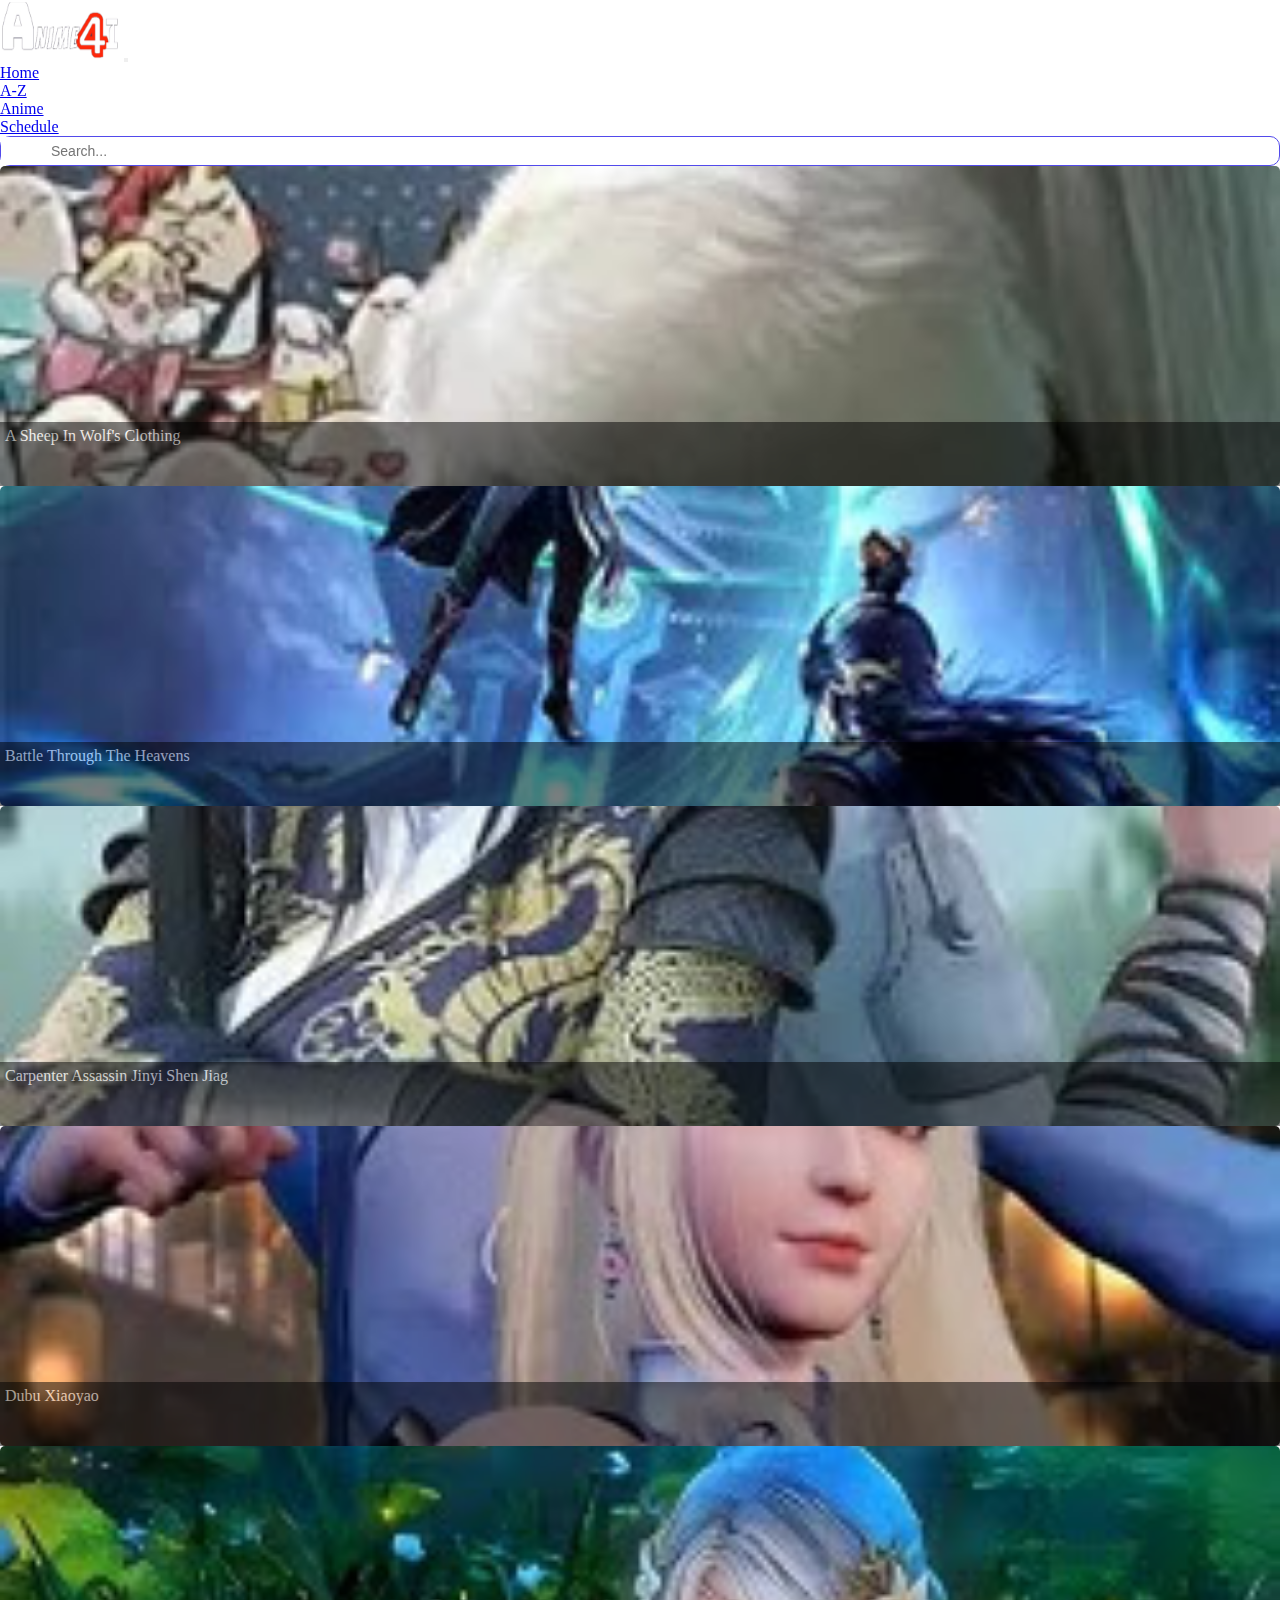
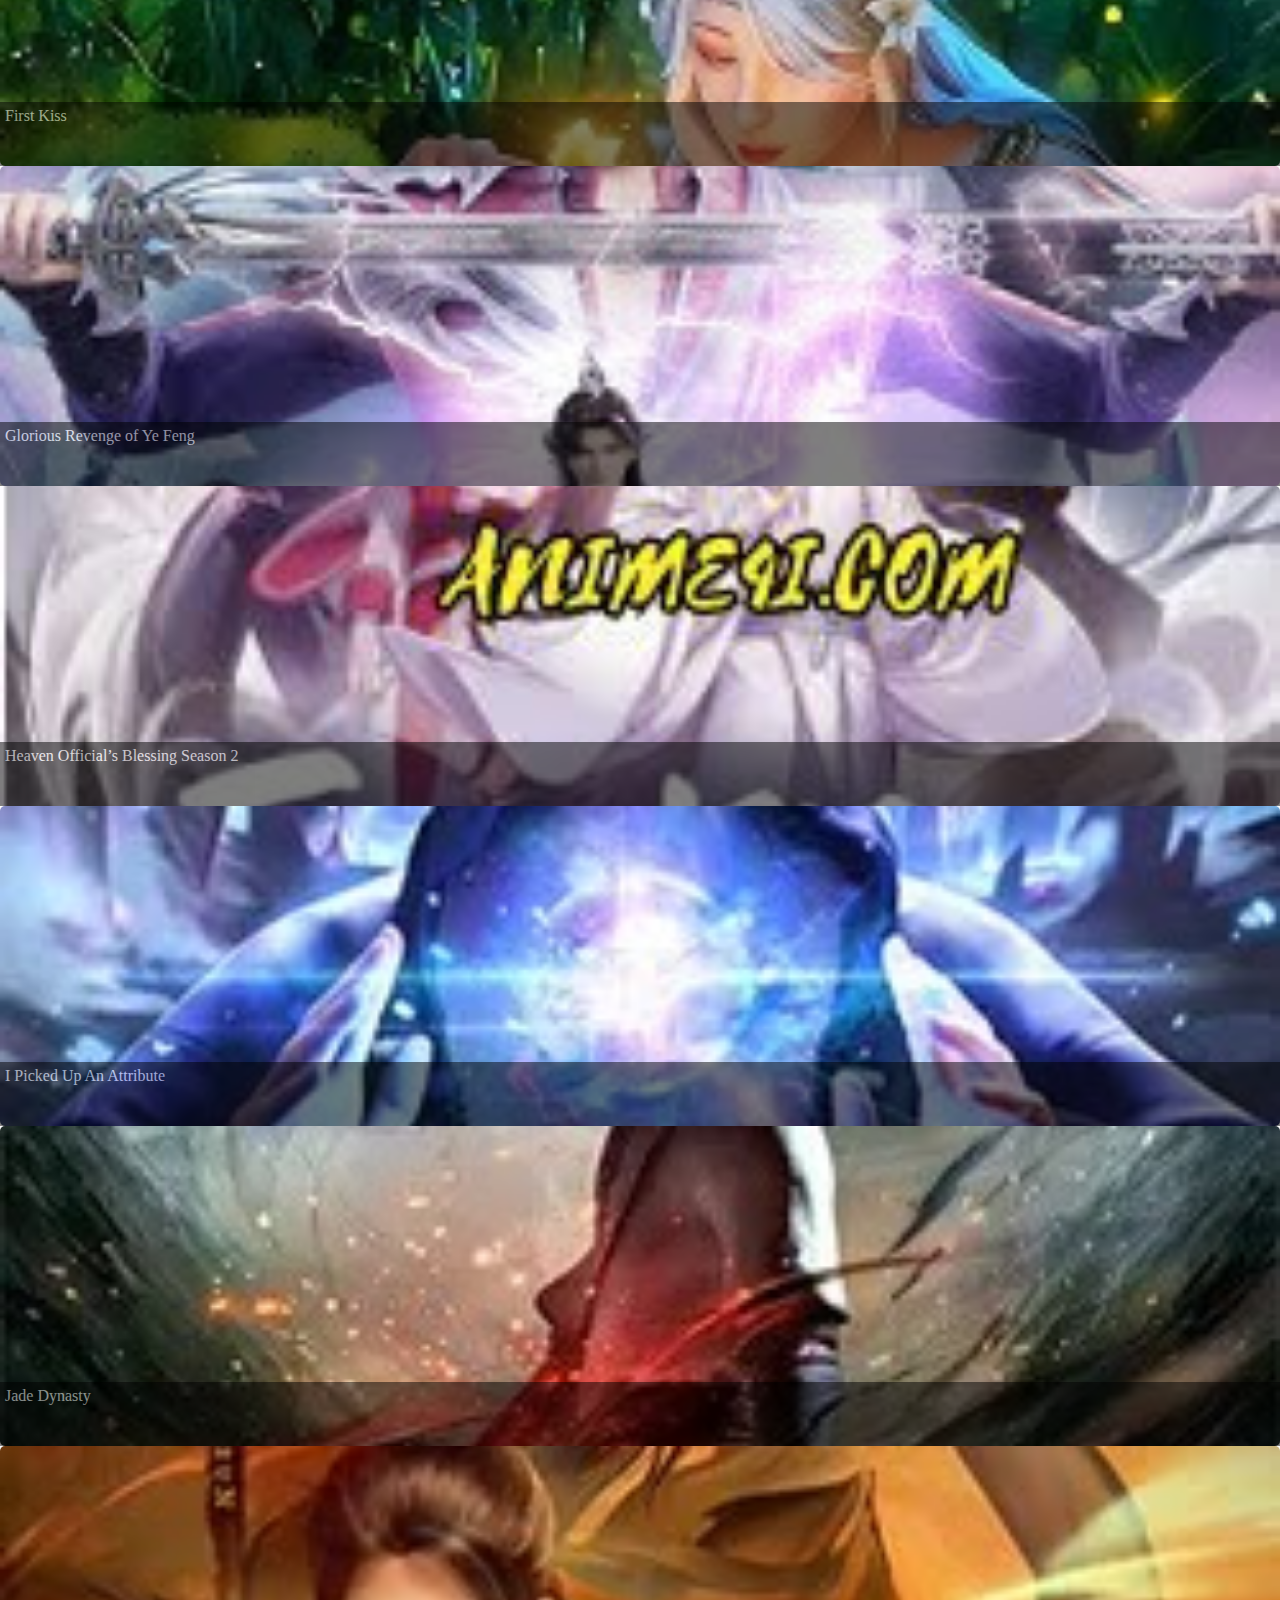
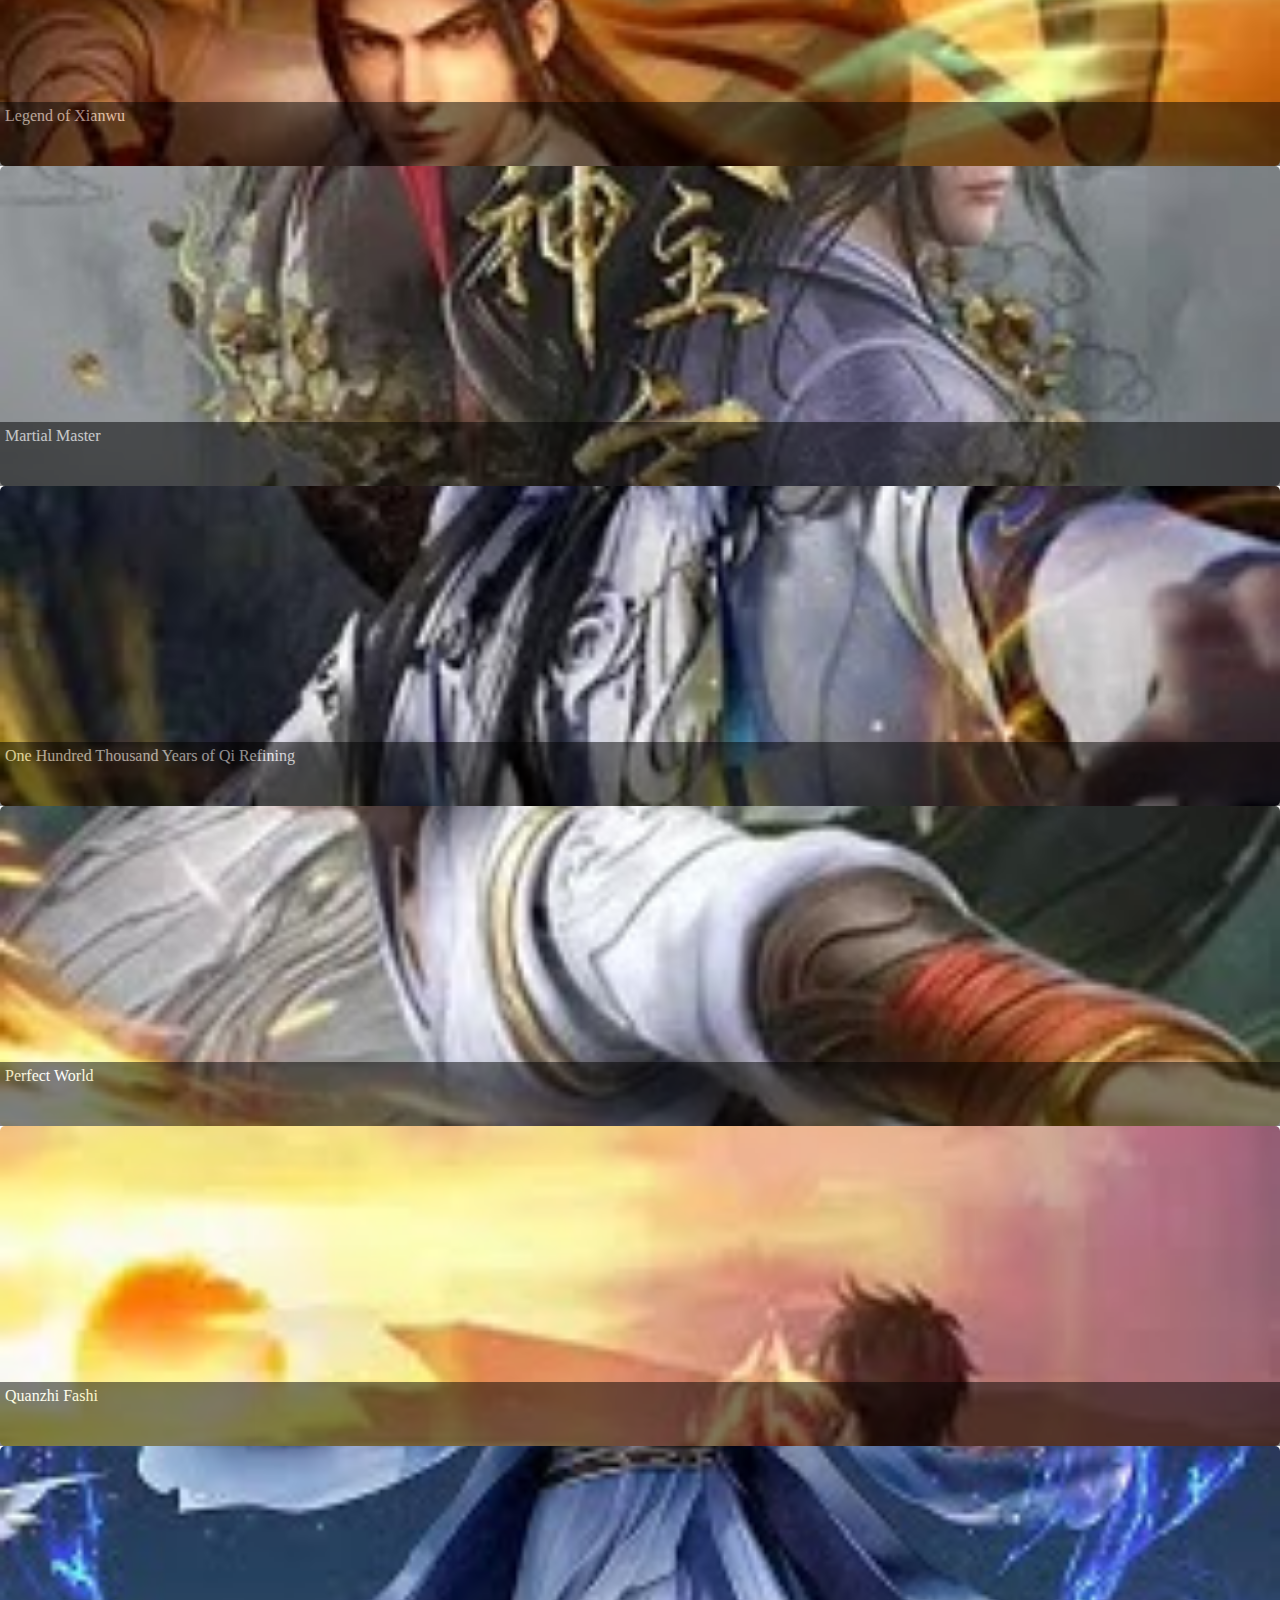
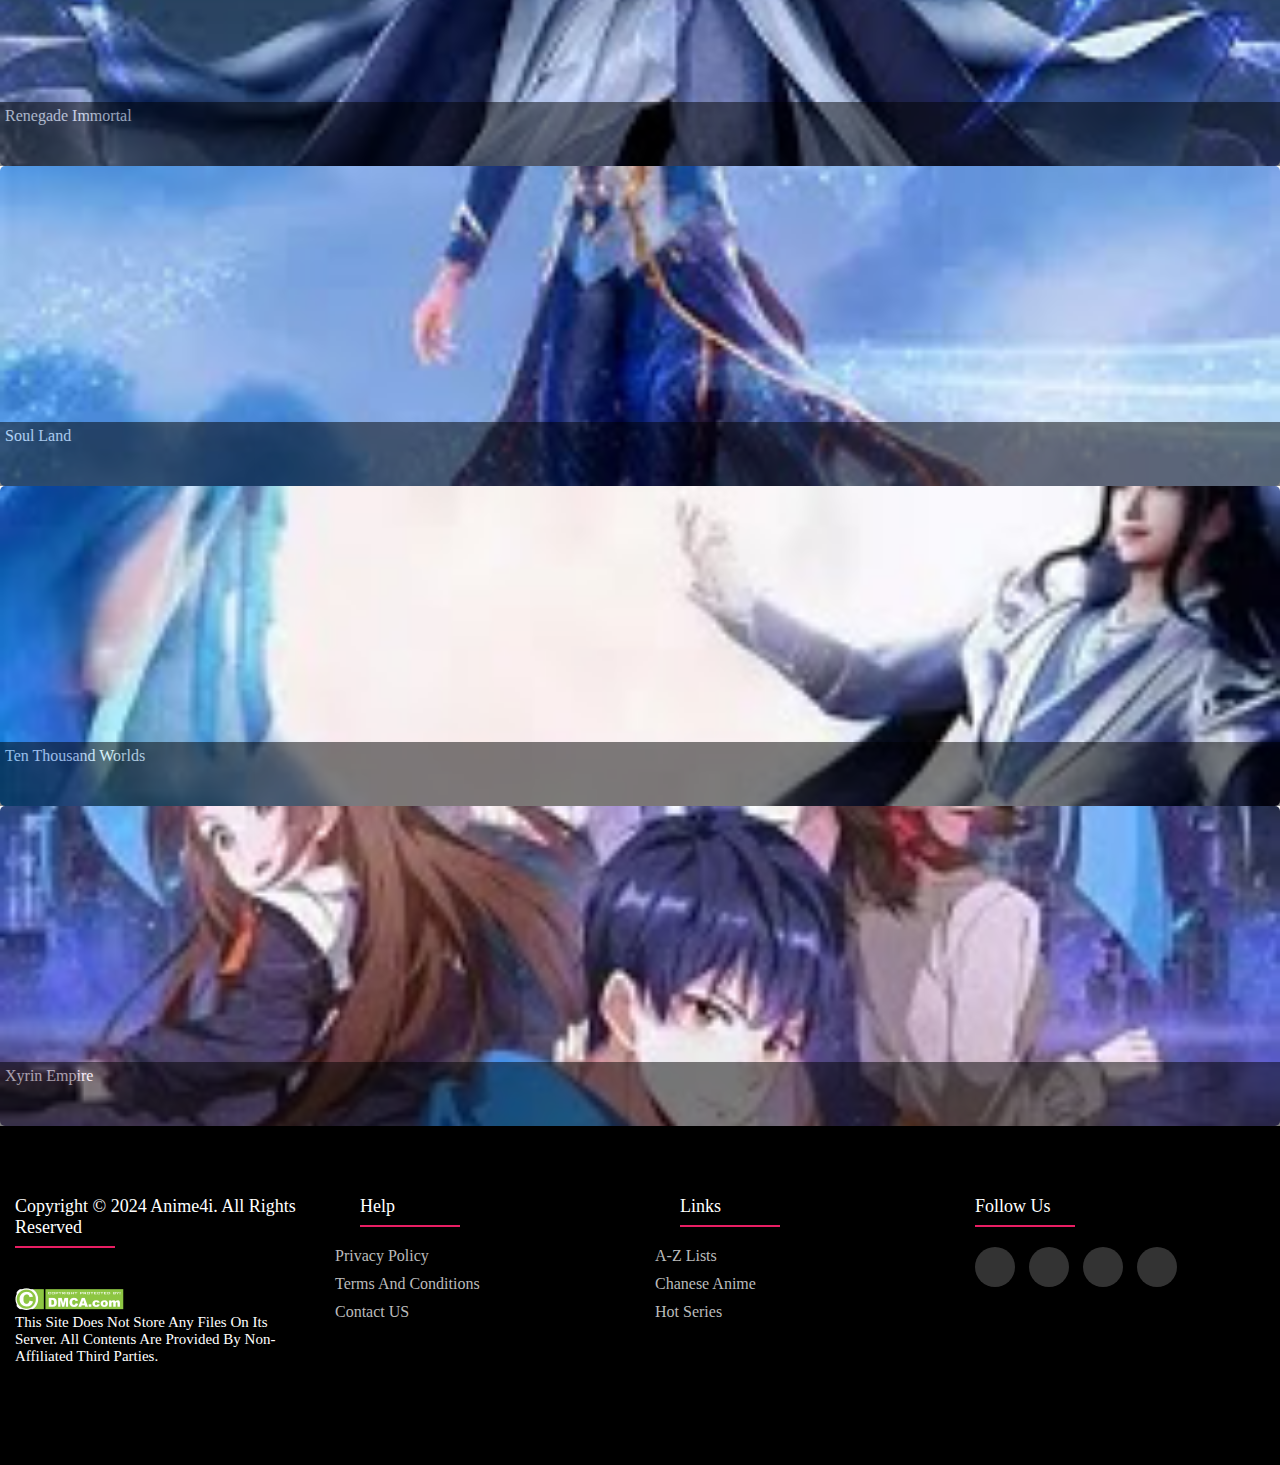
<file: index.html>
<!DOCTYPE html>
<html lang="en">

<head>
    <meta charset="UTF-8">
    <meta name="viewport" content="width=device-width, initial-scale=1.0">
    <title>Anime4i</title>
    <!-- <link rel="stylesheet" href="/src/CSS/index.css"> -->
    <link href="https://cdn.jsdelivr.net/npm/bootstrap@5.0.2/dist/css/bootstrap.min.css" rel="stylesheet" integrity="sha384-EVSTQN3/azprG1Anm3QDgpJLIm9Nao0Yz1ztcQTwFspd3yD65VohhpuuCOmLASjC" crossorigin="anonymous">
    <script defer src="https://cdn.jsdelivr.net/npm/bootstrap@5.0.2/dist/js/bootstrap.bundle.min.js" integrity="sha384-MrcW6ZMFYlzcLA8Nl+NtUVF0sA7MsXsP1UyJoMp4YLEuNSfAP+JcXn/tWtIaxVXM" crossorigin="anonymous"></script>
    <link rel="stylesheet" href="./src/CSS/index.css">
    <link rel="stylesheet" href="https://cdnjs.cloudflare.com/ajax/libs/font-awesome/6.6.0/css/all.min.css" integrity="sha512-Kc323vGBEqzTmouAECnVceyQqyqdsSiqLQISBL29aUW4U/M7pSPA/gEUZQqv1cwx4OnYxTxve5UMg5GT6L4JJg==" crossorigin="anonymous" referrerpolicy="no-referrer" />
</head>

<body>
<!-- Navbar -->

           <!-- Using Navbar -->
     <div class="navbar navbar-expand-lg bg-dark navbar-dark ">
        <div class="container ">
            <a href="#" class="navbar-brand"><img width="120px" height="60px" src="assets/image/anime4i.png" alt=""></a>
           <!-- buttom -->
            <button class="navbar-toggler" data-bs-toggle="collapse" data-bs-target="#nav"><span class="navbar-toggler-icon"></span></button>
            <div class="collapse navbar-collapse flex-row justify-content-around" id="nav">
                <ul class="navbar-nav">
                    <li class="nav-item">
                        <a href="index.html" class="nav-link active">Home</a>
                    </li>
                </ul>
                <ul class="navbar-nav">
                    <li class="nav-item">
                        <a href="A-ZLists.html" class="nav-link">A-Z</a>
                    </li>
                </ul>
                <ul class="navbar-nav">
                    <li class="nav-item">
                        <a href="Anime3D.html" class="nav-link">Anime</a>
                    </li>
                </ul>
                <ul class="navbar-nav">
                    <li class="nav-item">
                        <a href="#" class="nav-link">Schedule</a>
                    </li>
                </ul>
                <div class="search">
                    <form >
                        <i class="fa-solid fa-magnifying-glass"></i>
                        <input type="text" id= "search-item"placeholder="Search..." onkeyup="search()">
                       
                    </form>
                </div>
            </div>
        </div>
     </div>


     <!-- Content -->
     <div class="container">
        <div class="row gy-1 gx-1 mt-5 " id="anime-lists">

            <div class="col-sm-6 col-md-4 col-lg-2  ">
            <div class="project-box">
                <div class="box-cover">
                    <a href="https://www.youtube.com/watch?v=yh2TVK4E5BE" class="btn bg-primary text-white">view</a>
                </div>
                <!-- have image -->
                 <img src="assets/image/A Sheep In Wolf’s Clothing.jpg" alt="">
                 <p>A Sheep In Wolf's Clothing</p>
                 
                 
            </div>
        </div>
        <div class="col-sm-6 col-md-4 col-lg-2">
            <div class="project-box">
                <div class="box-cover">
                    <a href="https://www.youtube.com/watch?v=CNZUcoXmVnM&t=706s" class="btn bg-primary text-white">view</a>
                </div>
                <!-- have image -->
                 <img src="assets/image/Battle-Through-The-Heavens.jpg" alt="">
                 <p>Battle Through The Heavens</p>
            </div>
        </div>
        <div class="col-sm-6 col-md-4 col-lg-2">
            <div class="project-box">
                <div class="box-cover">
                    <a href="https://www.youtube.com/watch?v=pdJCRCTG4-s" class="btn bg-primary text-white">view</a>
                </div>
                <!-- have image -->
                 <img src="assets/image/Carpenter-Assassin-Jinyi-Shen-Jiag.jpg" alt="">
                 <p>Carpenter Assassin Jinyi Shen Jiag</p>
            </div>
        </div>
        <div class="col-sm-6 col-md-4 col-lg-2">
            <div class="project-box">
                <div class="box-cover">
                    <a href="https://www.youtube.com/watch?v=1FuzSffO3ag&list=PLxIumIYapv_uXFPKsZTqDZsYvtBZQ1UHj" class="btn bg-primary text-white">view</a>
                </div>
                <!-- have image -->
                 <img src="assets/image/Dubu Xiaoyao.jpg" alt="">
                 <p>Dubu Xiaoyao</p>
            </div>
        </div>
        <div class="col-sm-6 col-md-4 col-lg-2">
            <div class="project-box">
                <div class="box-cover">
                    <a href="https://anime4i.com/watch-first-kiss-ni-de-rensheng-shi-wo-lai-chi-le/ep-1-sv1.html#" class="btn bg-primary text-white">view</a>
                </div>
                <!-- have image -->
                 <img src="assets/image/First Kiss.jpg" alt="">
                 <p>First Kiss</p>
            </div>
        </div>
        <div class="col-sm-6 col-md-4 col-lg-2">
            <div class="project-box">
                <div class="box-cover">
                    <a href="https://www.youtube.com/watch?v=5v5J3wMcvRk&list=PLOUUm4xsoaeB3Q1t_SnrgdX0mLoVhb_0g" class="btn bg-primary text-white">view</a>
                </div>
                <!-- have image -->
                 <img src="assets/image/Glorious Revenge of Ye Feng.jpg" alt="">
                 <p>Glorious Revenge of Ye Feng</p>
            </div>
        </div>
        <div class="col-sm-6 col-md-4 col-lg-2">
            <div class="project-box">
                <div class="box-cover">
                    <a href="https://www.youtube.com/watch?v=xJ_5Xd4baBg&list=PLrYKPj7wbjfhGfDBYZKmGvcjGVnUw2yoI" class="btn bg-primary text-white">view</a>
                </div>
                <!-- have image -->
                 <img src="assets/image/Heaven Official’s Blessing Season 2.jpg" alt="">
                 <p>Heaven Official’s Blessing Season 2</p>
            </div>
        </div>
        <div class="col-sm-6 col-md-4 col-lg-2">
            <div class="project-box">
                <div class="box-cover">
                    <a href="https://www.youtube.com/watch?v=kFWTdkKOoSQ" class="btn bg-primary text-white">view</a>
                </div>
                <!-- have image -->
                 <img src="assets/image/I Picked Up An Attribute Episode 16 English Sub.jpg" alt="">
                 <p>I Picked Up An Attribute</p>
            </div>
        </div>
        <div class="col-sm-6 col-md-4 col-lg-2">
            <div class="project-box">
                <div class="box-cover">
                    <a href="https://www.youtube.com/watch?v=hHf9BAiSpnw&t=18510s" class="btn bg-primary text-white">view</a>
                </div>
                <!-- have image -->
                 <img src="assets/image/Jade-Dynasty.jpg" alt="">
                 <p>Jade Dynasty</p>
            </div>
        </div>
        <div class="col-sm-6 col-md-4 col-lg-2">
            <div class="project-box">
                <div class="box-cover">
                    <a href="https://www.youtube.com/watch?v=yRLW5WlAwHY" class="btn bg-primary text-white">view</a>
                </div>
                <!-- have image -->
                 <img src="assets/image/Legend of Xianwu.jpg" alt="">
                 <p>Legend of Xianwu</p>
            </div>
        </div>
        <div class="col-sm-6 col-md-4 col-lg-2">
            <div class="project-box">
                <div class="box-cover">
                    <a href="https://www.youtube.com/watch?v=nMBf9Vyu1pw&list=PLYsnd_LcCqskgUiZ34TLm5opnrvyhCsiQ" class="btn bg-primary text-white">view</a>
                </div>
                <!-- have image -->
                 <img src="assets/image/Martial Master.jpg" alt="">
                 <p>Martial Master</p>
            </div>
        </div>
        <div class="col-sm-6 col-md-4 col-lg-2">
            <div class="project-box">
                <div class="box-cover">
                    <a href="https://www.youtube.com/watch?v=tBZXVs9nU3Y&list=PLT5WQr7c_IDV_gVt4mJHzUCdNjHViy7BG" class="btn bg-primary text-white">view</a>
                </div>
                <!-- have image -->
                 <img src="assets/image/One Hundred Thousand Years of Qi Refining.jpg" alt="">
                 <p>One Hundred Thousand Years of Qi Refining</p>
            </div>
        </div>
        <div class="col-sm-6 col-md-4 col-lg-2">
            <div class="project-box">
                <div class="box-cover">
                    <a href="https://www.youtube.com/watch?v=UbiYo_Stwgg&list=PL4lbC5qAwGxAJju5cNWFAK4Bziy_pkDOl" class="btn bg-primary text-white">view</a>
                </div>
                <!-- have image -->
                 <img src="assets/image/Perfect-World.jpg" alt="">
                 <p>Perfect World</p>
            </div>
        </div>
        <div class="col-sm-6 col-md-4 col-lg-2">
            <div class="project-box">
                <div class="box-cover">
                    <a href="https://www.dailymotion.com/video/x8d3ngl" class="btn bg-primary text-white">view</a>
                </div>
                <!-- have image -->
                 <img src="assets/image/quanzhi-fashi-season-06.jpeg" alt="">
                 <p>Quanzhi Fashi</p>
            </div>
        </div>
        <div class="col-sm-6 col-md-4 col-lg-2">
            <div class="project-box">
                <div class="box-cover">
                    <a href="https://www.youtube.com/watch?v=uNQ5EIP2YNg" class="btn bg-primary text-white">view</a>
                </div>
                <!-- have image -->
                 <img src="assets/image/Renegade-Immortal.jpg" alt="">
                 <p>Renegade Immortal</p>
            </div>
        </div>
        <div class="col-sm-6 col-md-4 col-lg-2">
            <div class="project-box">
                <div class="box-cover">
                    <a href="https://www.youtube.com/watch?v=AtXBtbvNq2c" class="btn bg-primary text-white">view</a>
                </div>
                <!-- have image -->
                 <img src="assets/image/Soul-Land.jpg" alt="">
                 <p>Soul Land</p>
            </div>
        </div>
        <div class="col-sm-6 col-md-4 col-lg-2">
            <div class="project-box">
                <div class="box-cover">
                    <a href="https://www.youtube.com/watch?v=2KLbV3my93c" class="btn bg-primary text-white">view</a>
                </div>
                <!-- have image -->
                 <img src="assets/image/Ten Thousand Worlds.jpg" alt="">
                 <p>Ten Thousand Worlds</p>
            </div>
        </div>
        <div class="col-sm-6 col-md-4 col-lg-2">
            <div class="project-box">
                <div class="box-cover">
                    <a href="https://www.youtube.com/watch?v=PNPSz9KNlrI" class="btn bg-primary text-white" >view</a>
                </div>
                <!-- have image -->
                 <img src="assets/image/xyrin-empire.jpg" alt="">
                 <p>Xyrin Empire</p>
            </div>
        </div>
        






        </div>
     </div>



    

    <!-- footer -->
    <footer class="footer mt-1">
        <div class="container">
            <div class="row">
                <div class="footer-col">
                    <h4>Copyright © 2024 Anime4i. All Rights Reserved</h4>
                    <img style="margin-top: 20px;" src="assets/image/dmca_protected_sml_120ac.png" alt="">
                    <h5>This site does not store any files on its server. All contents are
                        provided by non-affiliated third parties.</h5>
                </div>
                <div class="footer-col">
                    <h4 style="left: 25px;" >Help</h4>
                    <ul>
                        <li><a href="">Privacy Policy</a></li>
                        <li><a href="">Terms and Conditions</a></li>
                        <li><a href="">Contact US</a></li>
                    </ul>
                </div>

                <div class="footer-col">
                    <h4 style="left: 25px;">Links</h4>
                    <ul>
                        <li><a href="A-ZLists.html">A-Z Lists</a></li>
                        <li><a href="Anime3D.html">Chanese Anime</a></li>
                        <li><a href="">Hot series</a></li>
                    </ul>
                </div>
                <div class="footer-col">
                    <h4>Follow us</h4>
            <div class="social-links">
               <a href="#"><i class="fab fa-facebook-f"></i></a>
               <a href="#"><i class="fab fa-twitter"></i></a>
               <a href="#"><i class="fab fa-instagram"></i></a>
               <a href="#"><i class="fab fa-linkedin-in"></i></a>
            </div>
                </div>

            </div>

        </div>


    </footer>


    <!-- End footer -->




    <script src="./src/JS/index.js"></script>
</body>

</html>
</file>
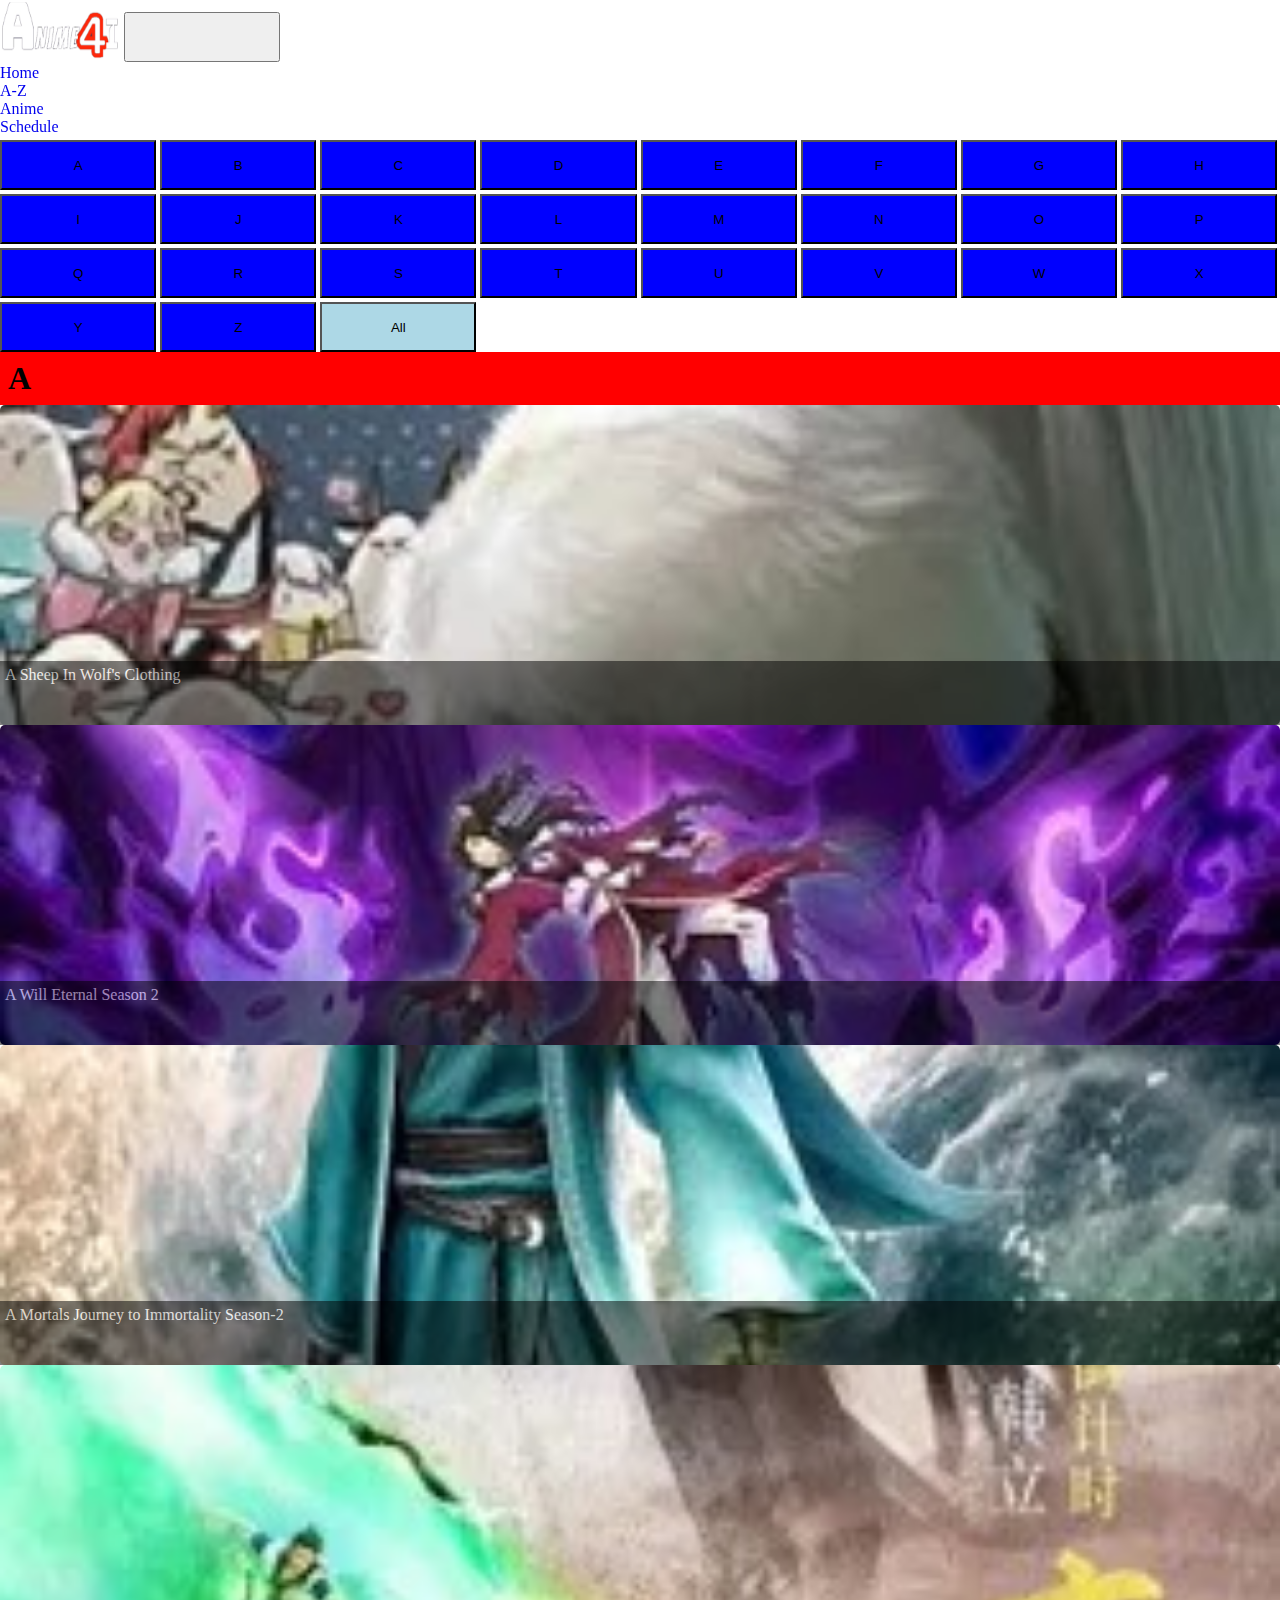
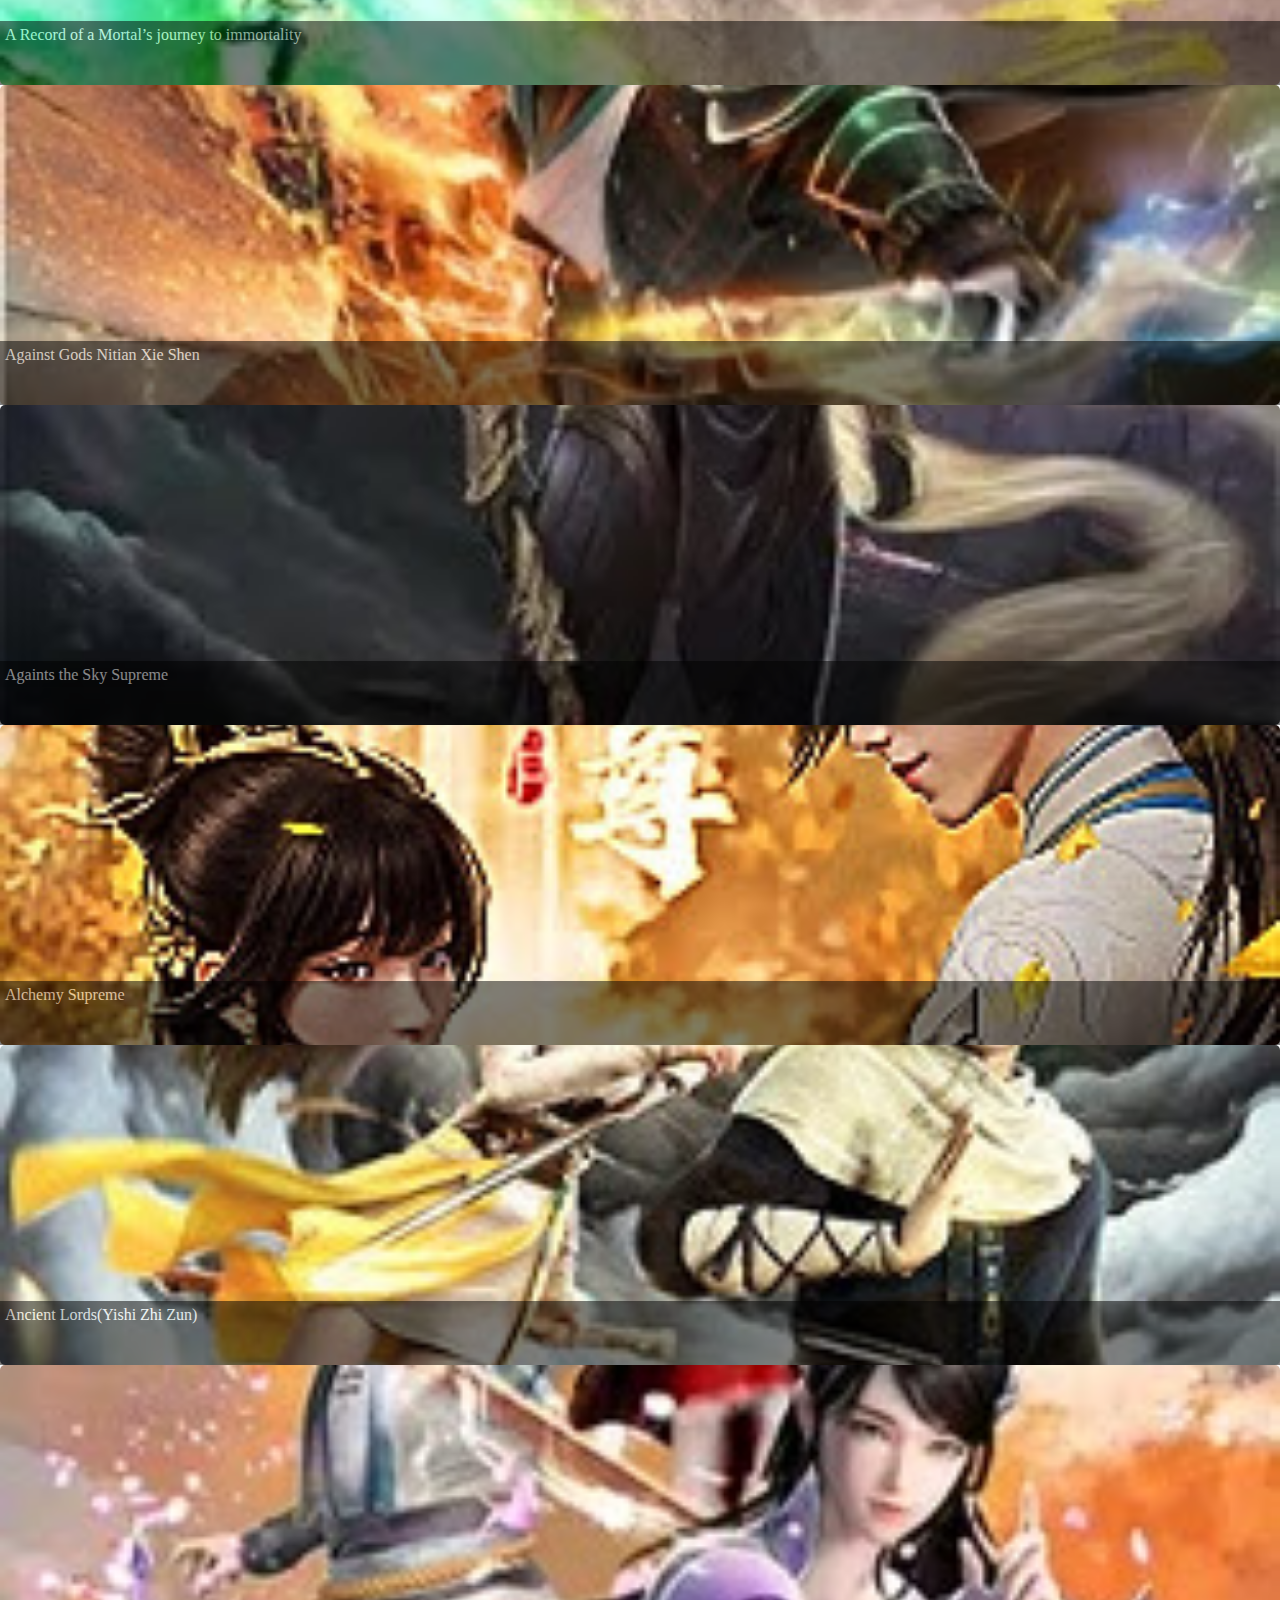
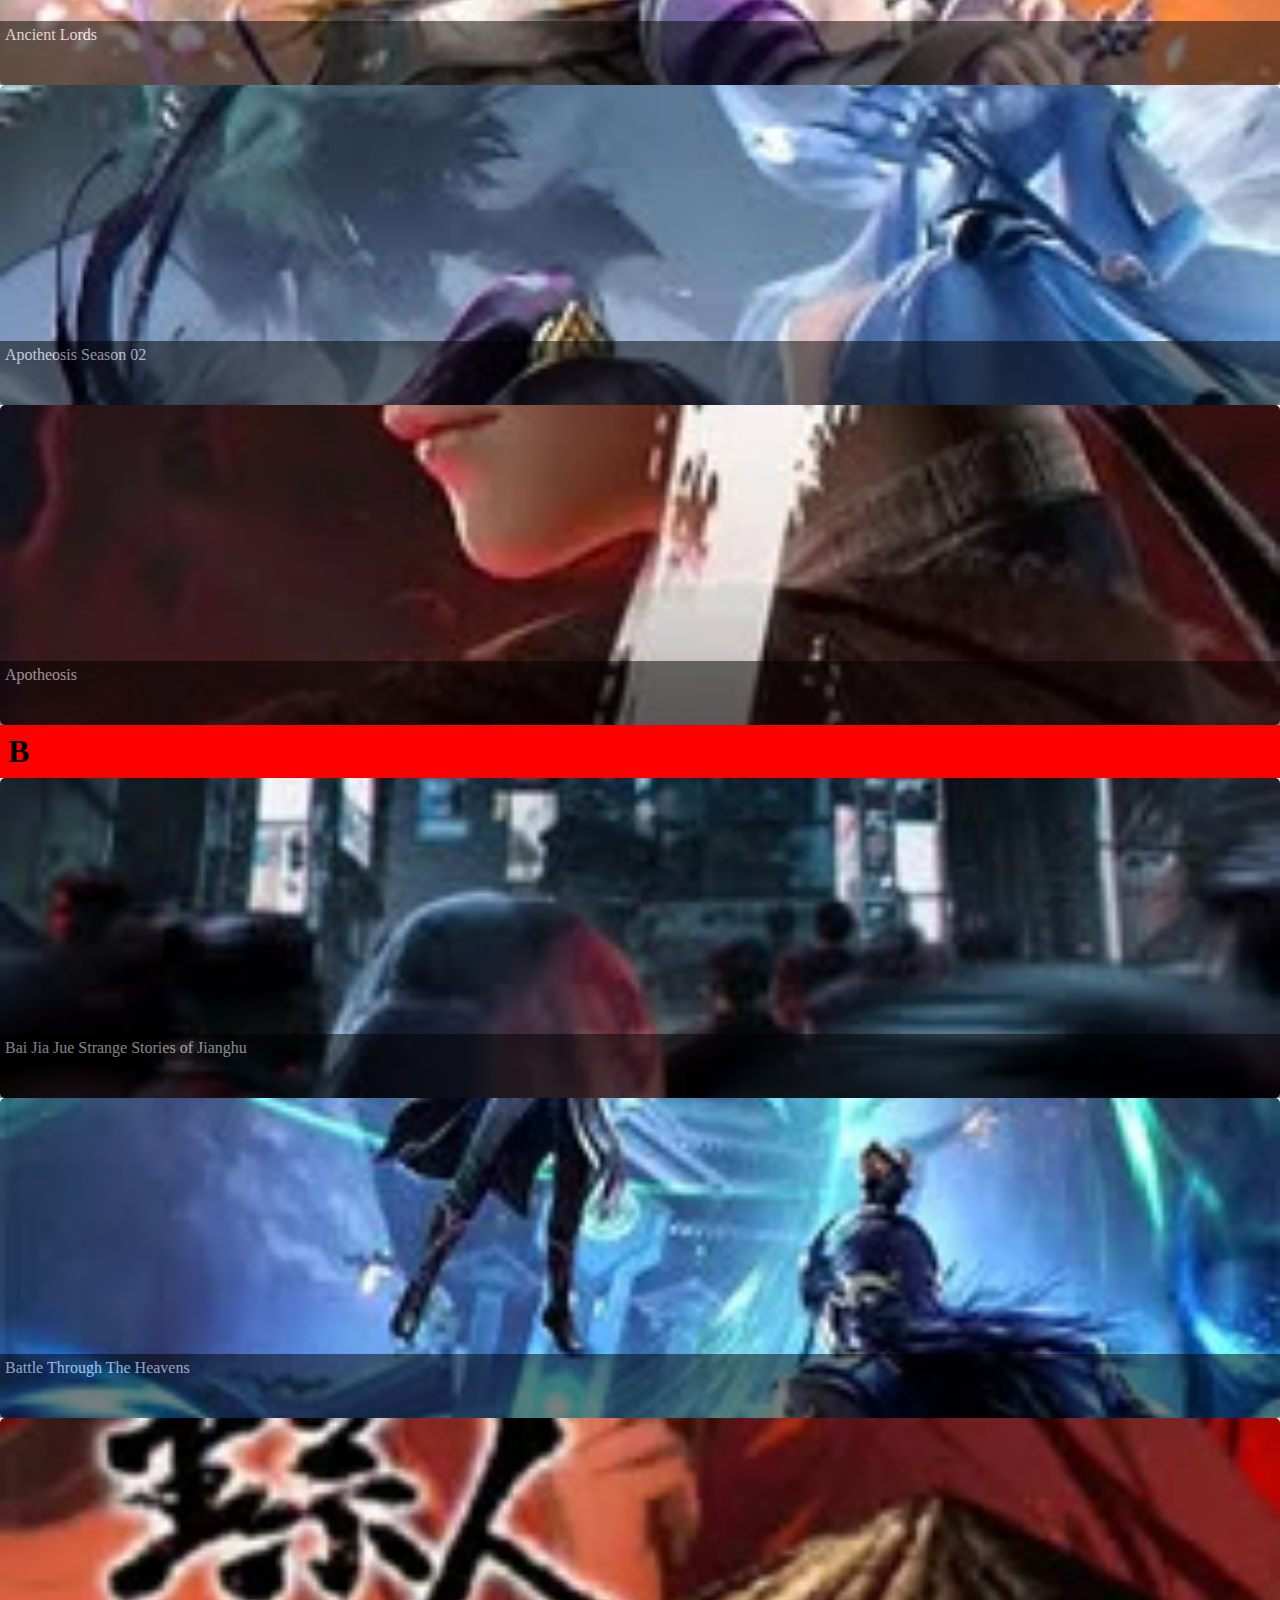
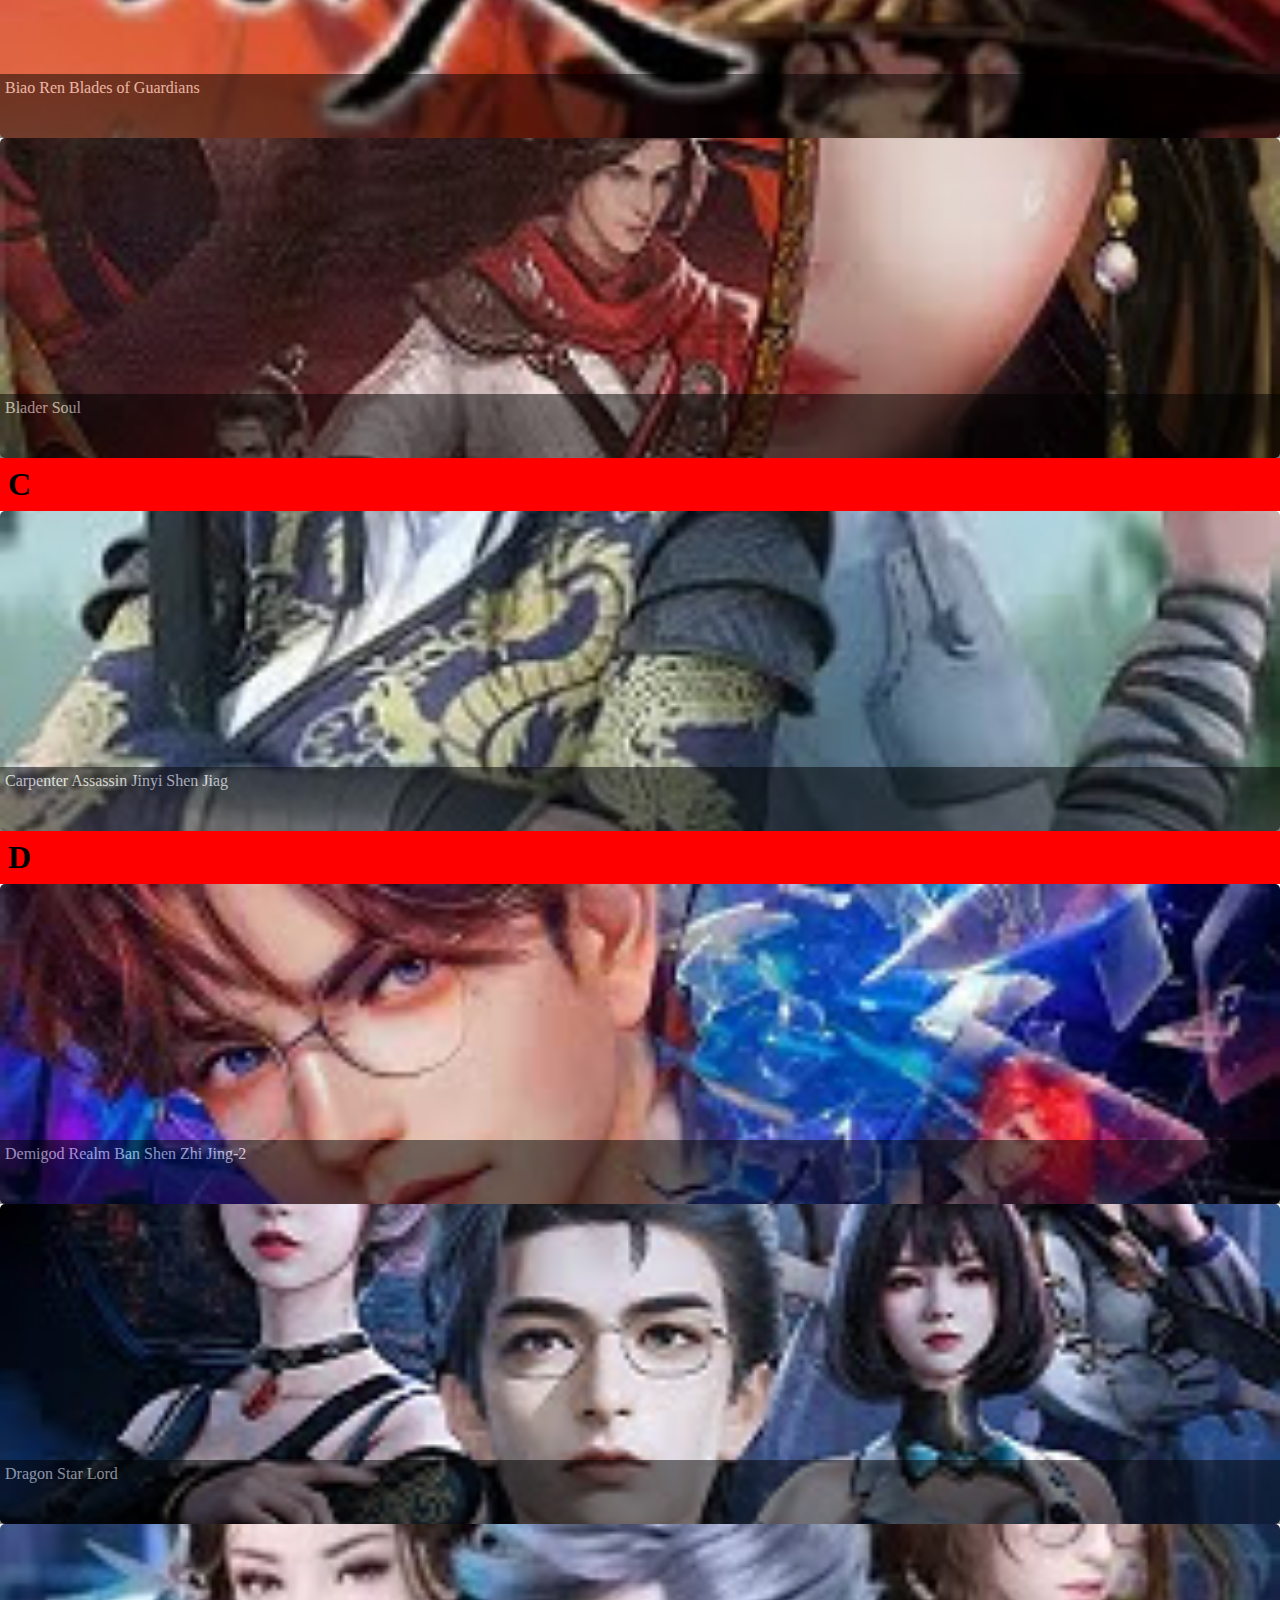
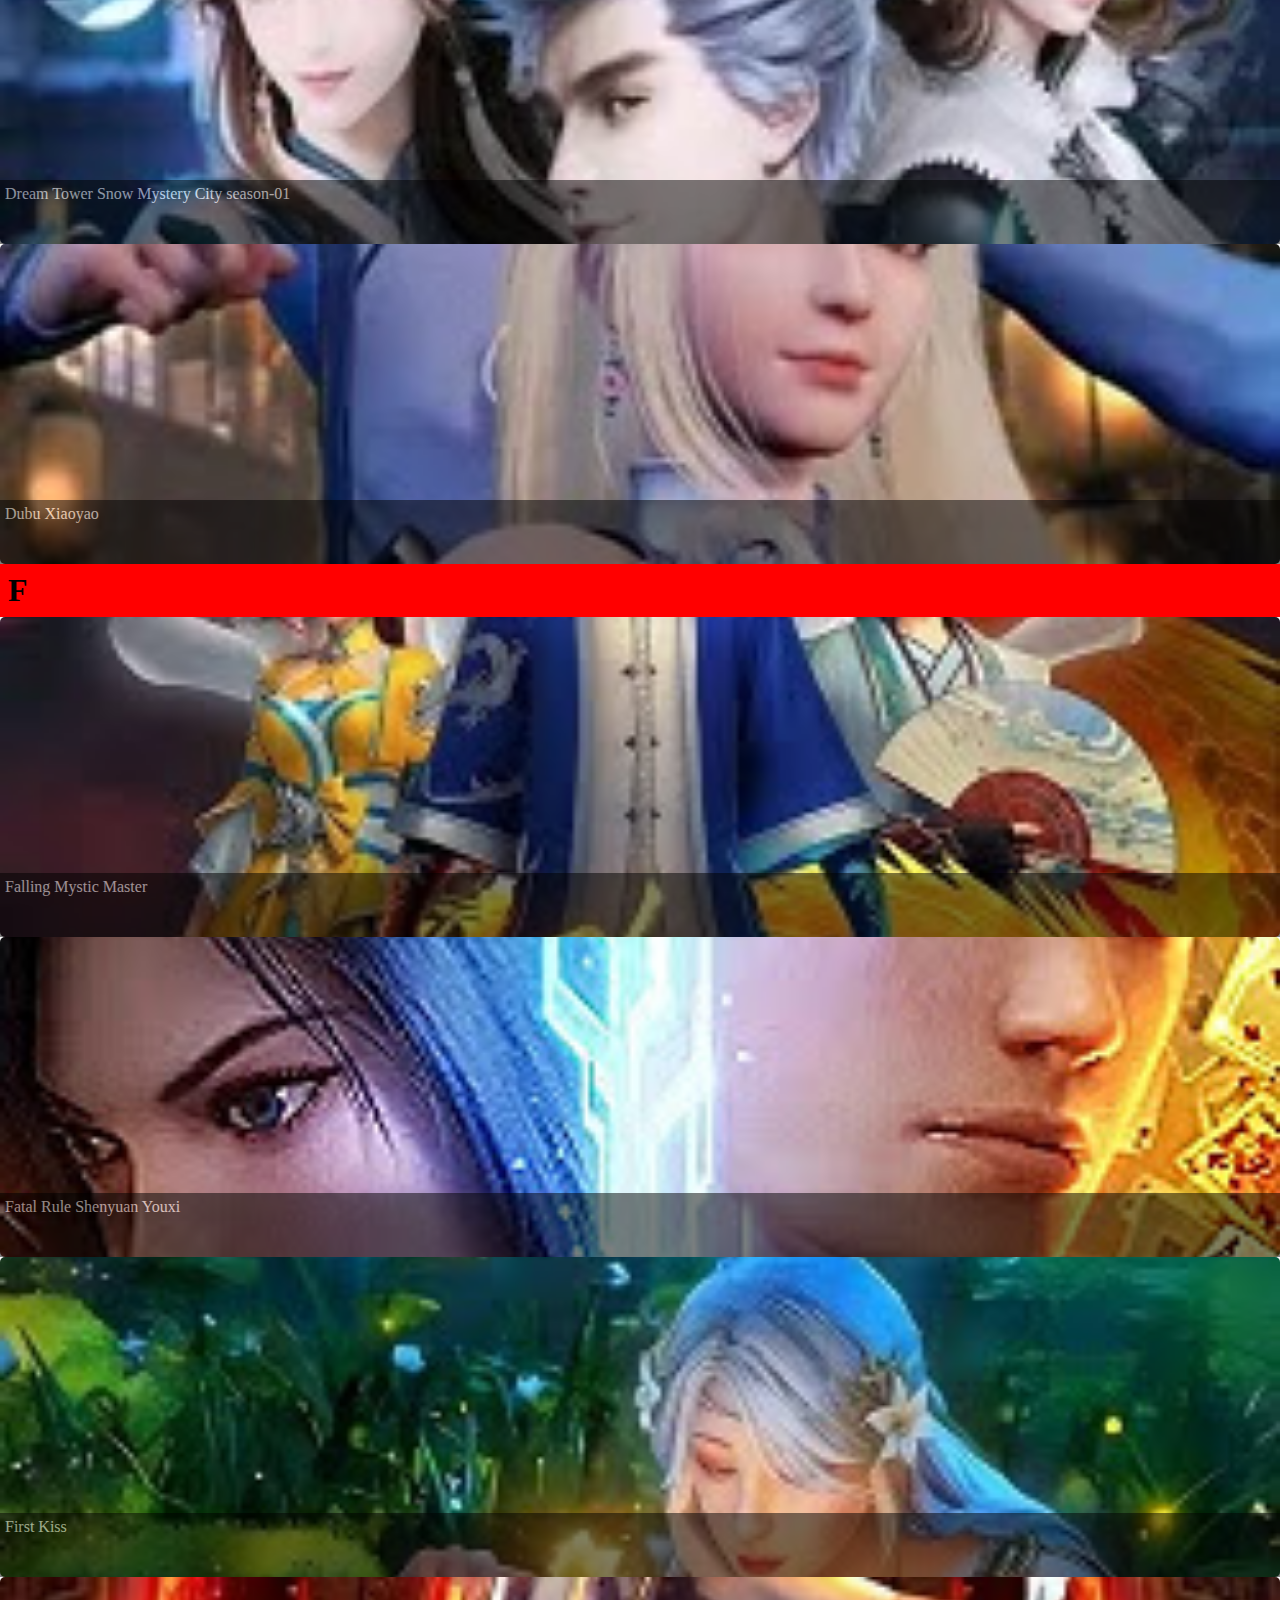
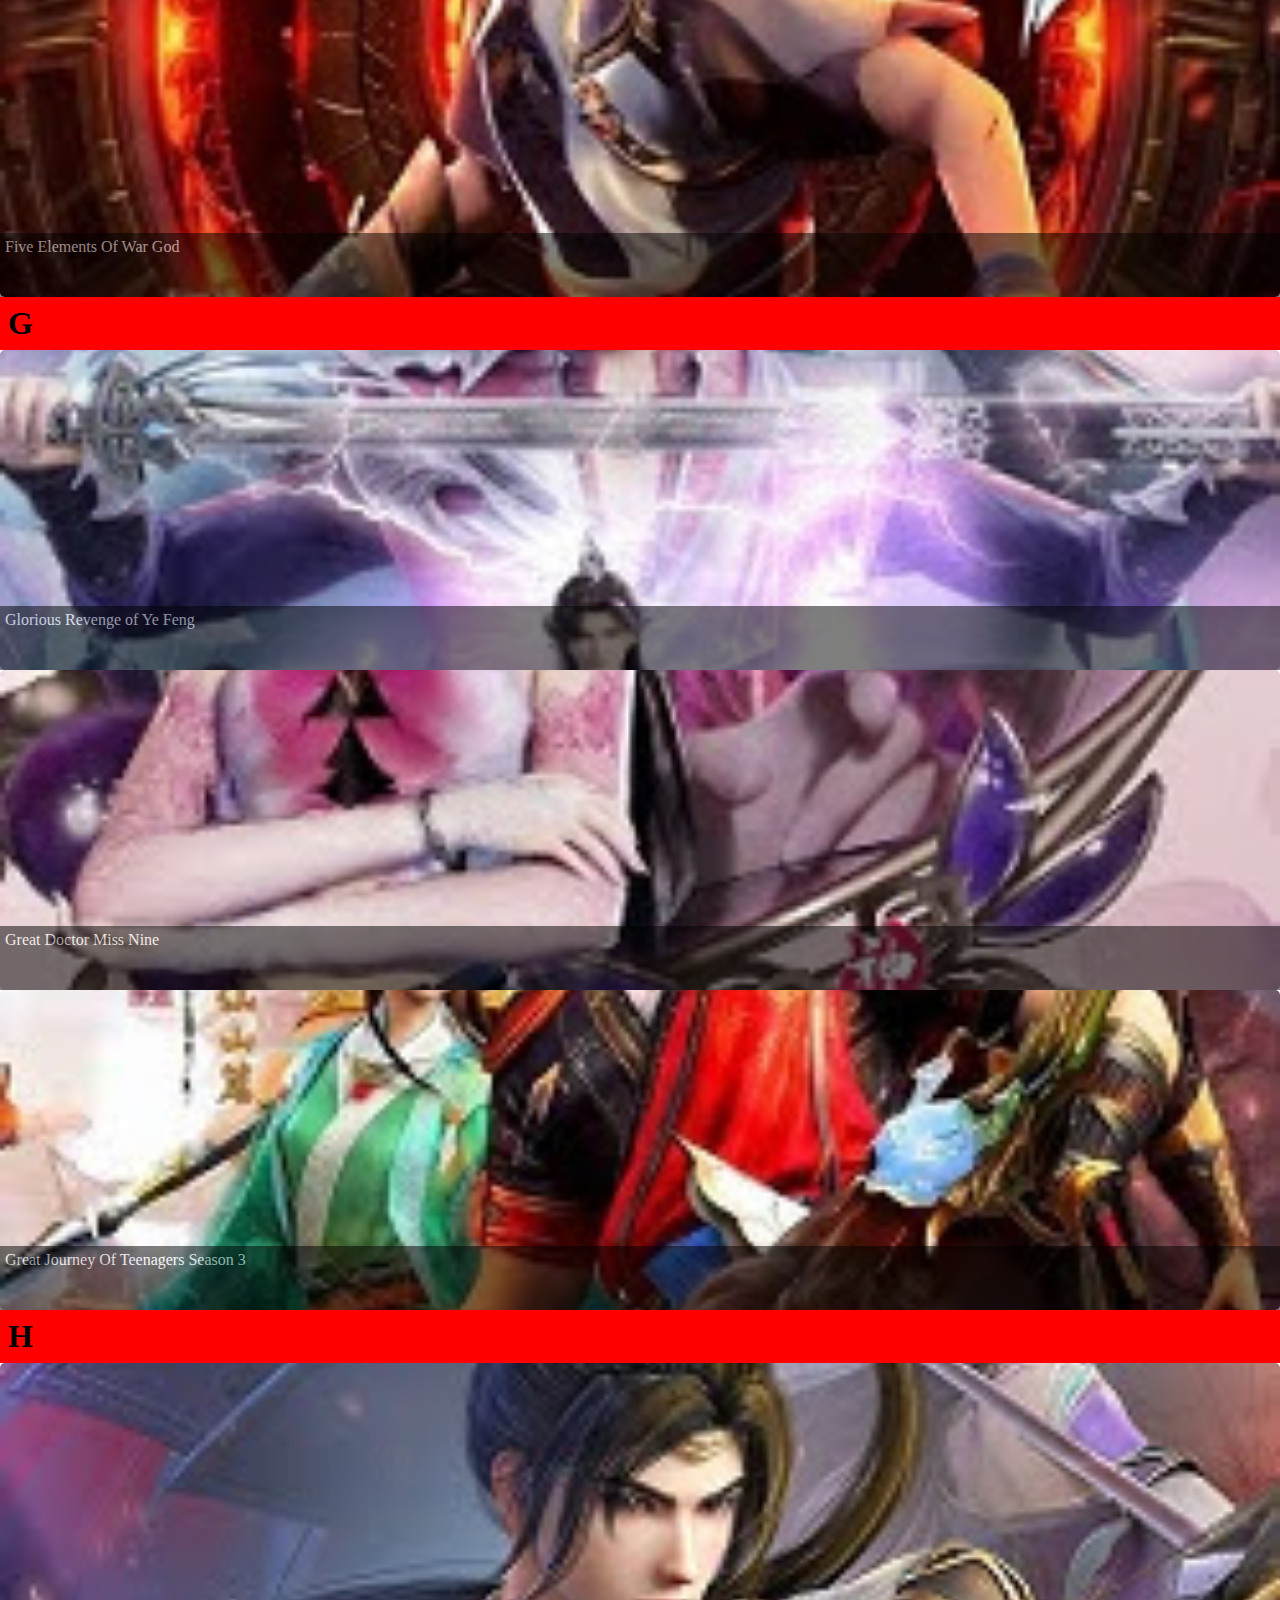
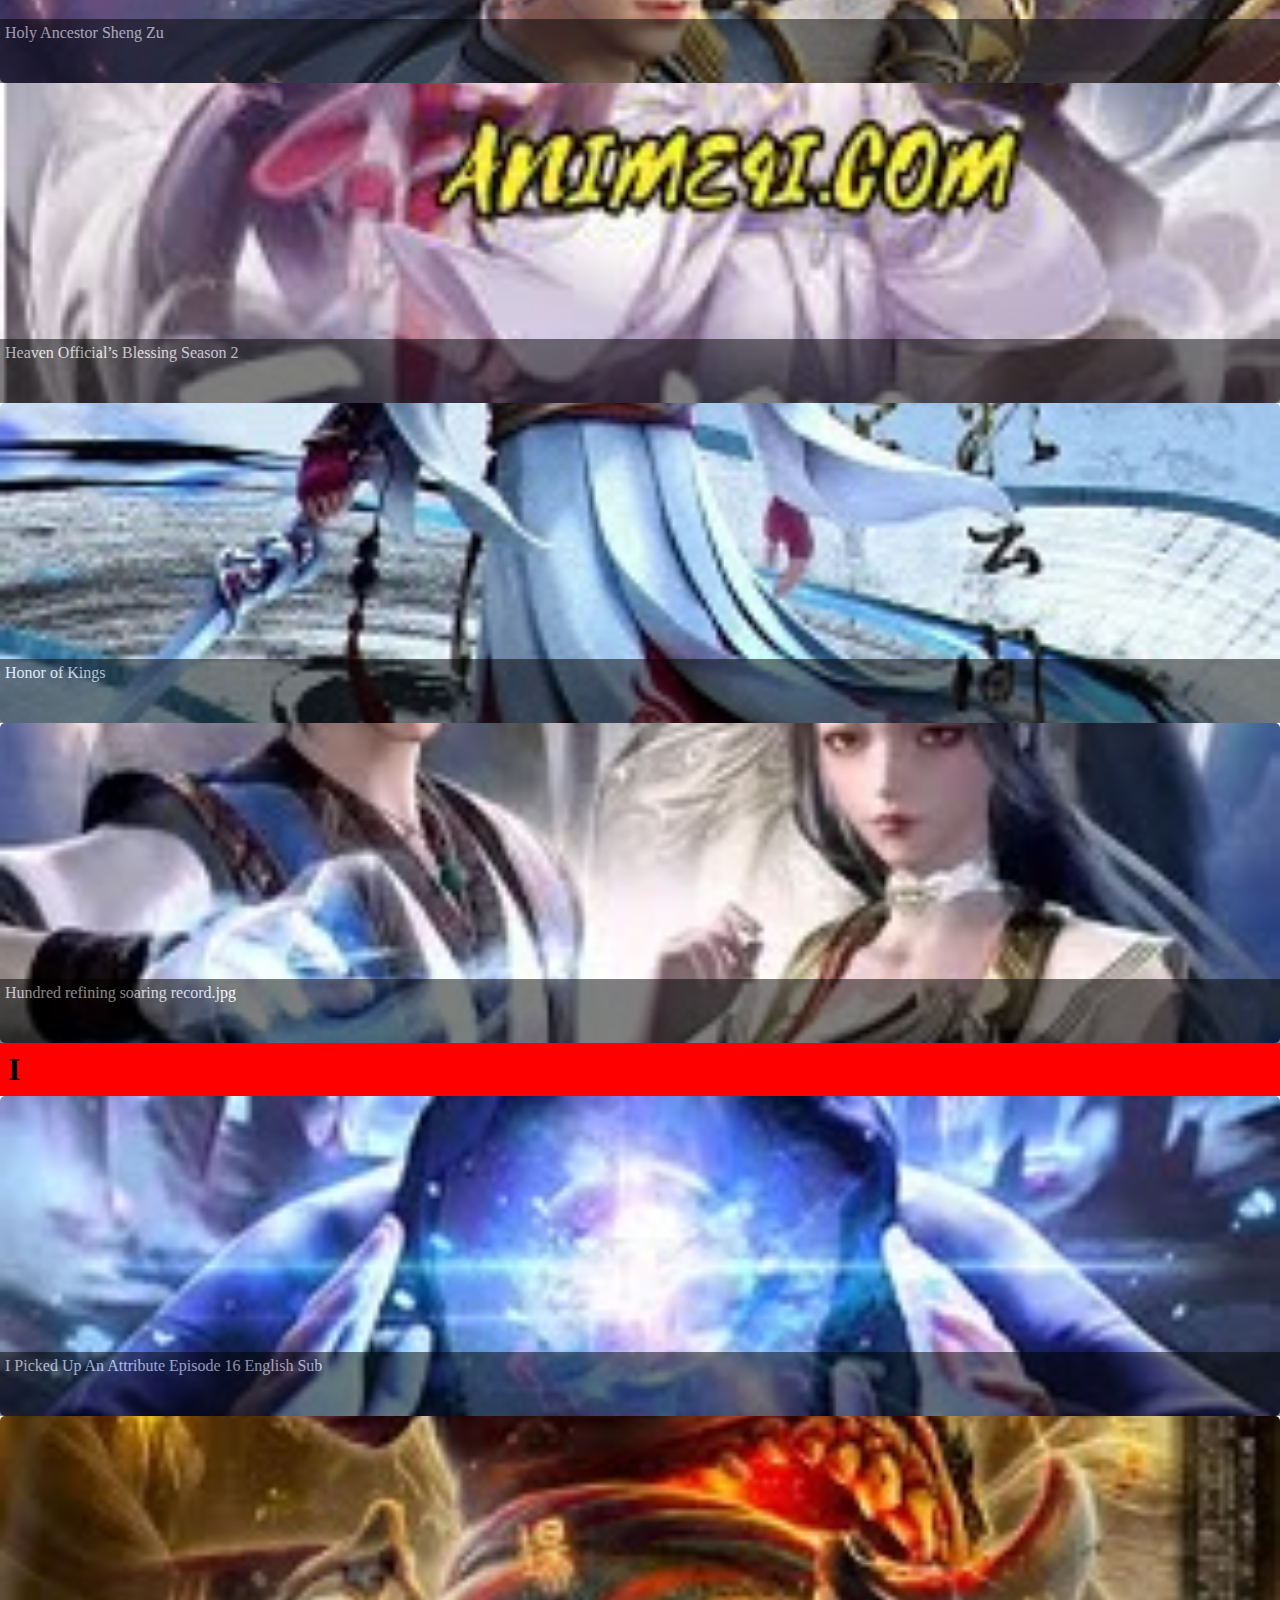
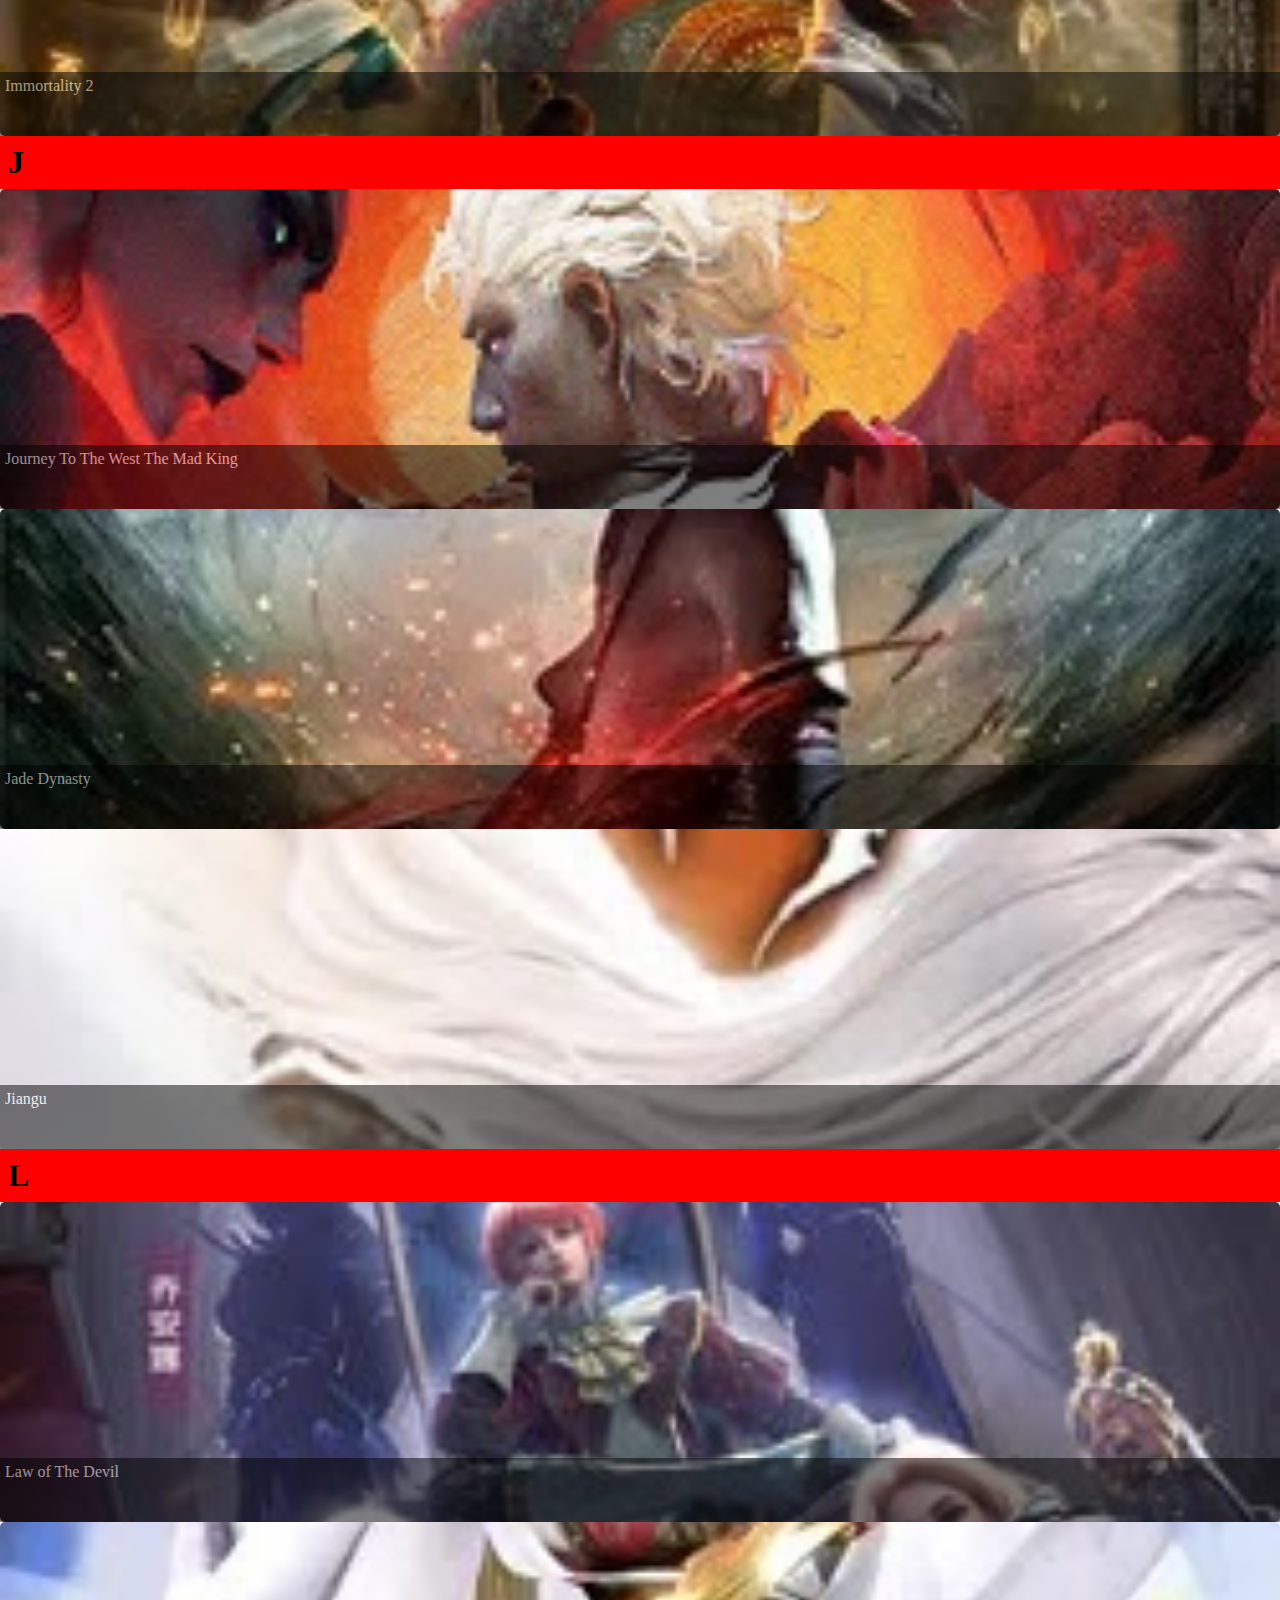
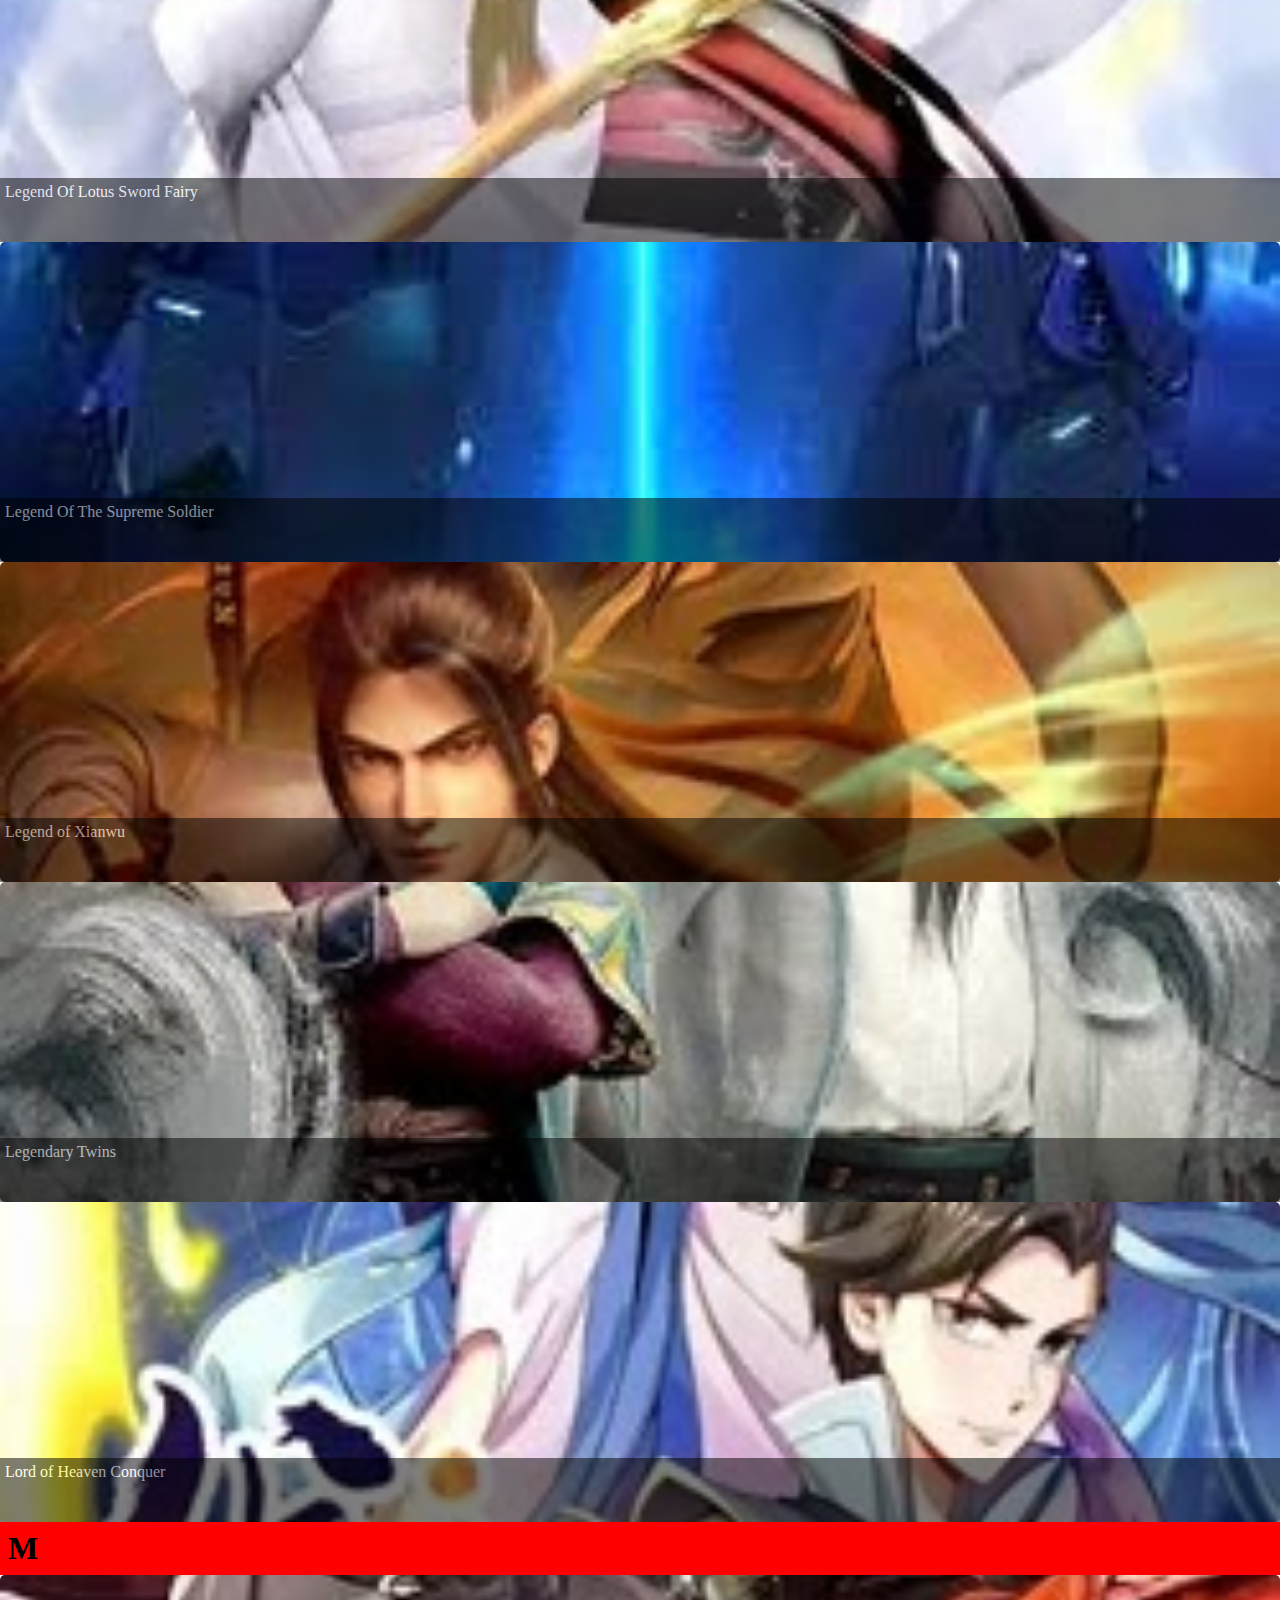
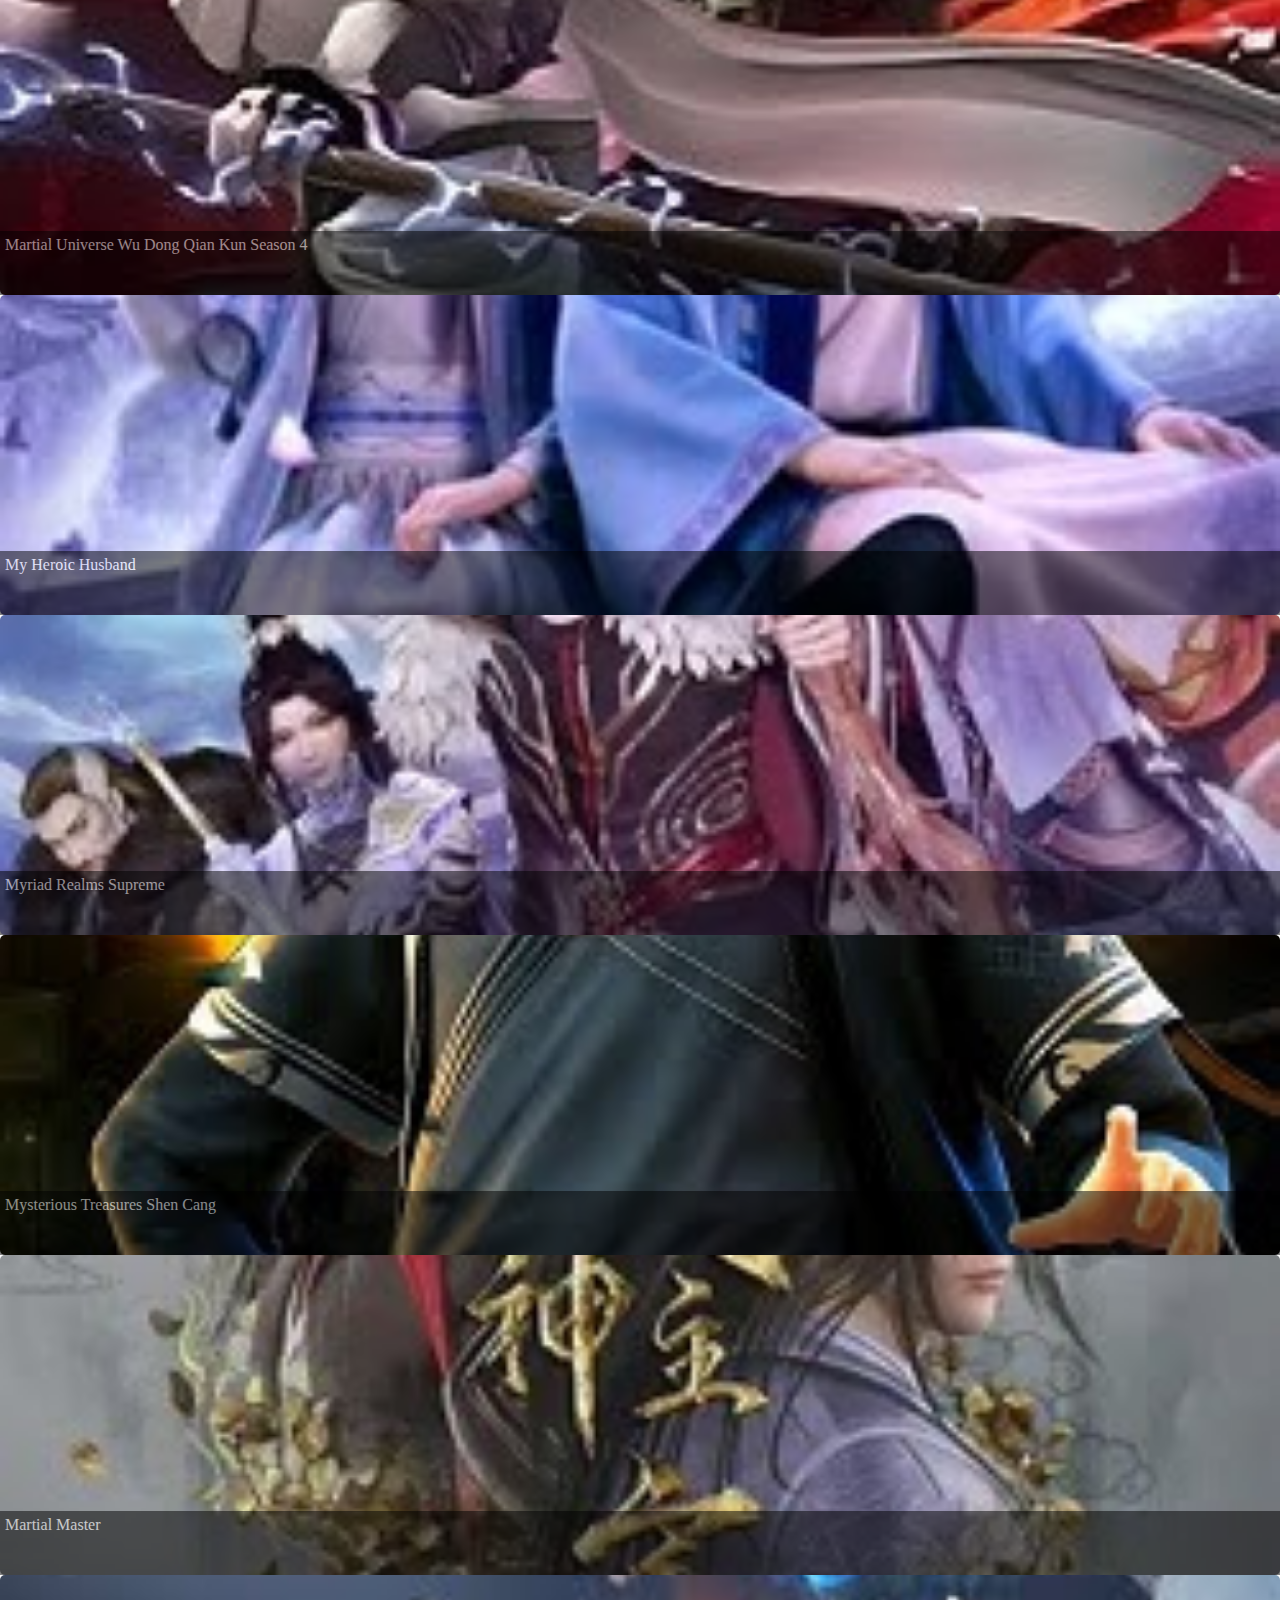
<file: A-ZLists.html>
<!DOCTYPE html>
<html lang="en">
  <head>
    <meta charset="UTF-8" />
    <meta name="viewport" content="width=device-width, initial-scale=1.0" />
    <title>Anime4i</title>
    <!-- <link rel="stylesheet" href="/src/CSS/index.css"> -->
    <link
      href="https://cdn.jsdelivr.net/npm/bootstrap@5.0.2/dist/css/bootstrap.min.css"
      rel="stylesheet"
      integrity="sha384-EVSTQN3/azprG1Anm3QDgpJLIm9Nao0Yz1ztcQTwFspd3yD65VohhpuuCOmLASjC"
      crossorigin="anonymous"
    />
    <script
      defer
      src="https://cdn.jsdelivr.net/npm/bootstrap@5.0.2/dist/js/bootstrap.bundle.min.js"
      integrity="sha384-MrcW6ZMFYlzcLA8Nl+NtUVF0sA7MsXsP1UyJoMp4YLEuNSfAP+JcXn/tWtIaxVXM"
      crossorigin="anonymous"
    ></script>

    <link rel="stylesheet" href="./src/CSS/A-ZLists.css" />
    <link rel="stylesheet" href="./src/CSS/index.css" />
    <link
      rel="stylesheet"
      href="https://cdnjs.cloudflare.com/ajax/libs/font-awesome/6.6.0/css/all.min.css"
      integrity="sha512-Kc323vGBEqzTmouAECnVceyQqyqdsSiqLQISBL29aUW4U/M7pSPA/gEUZQqv1cwx4OnYxTxve5UMg5GT6L4JJg=="
      crossorigin="anonymous"
      referrerpolicy="no-referrer"
    />
  </head>

  <body>
    <!-- Navbar -->

    <!-- Using Navbar -->
    <div class="navbar navbar-expand-lg bg-dark navbar-dark">
      <div class="container">
        <a href="#" class="navbar-brand"><img width="120px" height="60px" src="assets/image/anime4i.png" alt=""></a>
        <!-- buttom -->
        <button
          class="navbar-toggler"
          data-bs-toggle="collapse"
          data-bs-target="#nav"
        >
          <span class="navbar-toggler-icon"></span>
        </button>
        <div
          class="collapse navbar-collapse flex-row justify-content-around"
          id="nav"
        >
          <ul class="navbar-nav">
            <li class="nav-item">
              <a href="index.html" class="nav-link">Home</a>
            </li>
          </ul>
          <ul class="navbar-nav">
            <li class="nav-item">
              <a href="A-ZLists.html" class="nav-link active">A-Z</a>
            </li>
          </ul>
          <ul class="navbar-nav">
            <li class="nav-item">
              <a href="#" class="nav-link">Anime</a>
            </li>
          </ul>
          <ul class="navbar-nav">
            <li class="nav-item">
              <a href="#" class="nav-link">Schedule</a>
            </li>
          </ul>
         
        </div>
      </div>
    </div>
    <!-- End Navbar -->
    <!-- Block Buttom -->
    <div class="container">
      <div class="row gx-1 gy-1 mt-1">
        <div class="col">
          <button id="btn-a" class="btn" onclick="SelectA()" type="button">
            A
          </button>
          <button id="btn-b" class="btn" onclick="SelectB()" type="button">
            B
          </button>
          <button id="btn-c" class="btn" onclick="SelectC()" type="button">
            C
          </button>
          <button id="btn-d" class="btn" onclick="SelectD()" type="button">D</button>
          <button id="btn-e" class="btn" onclick="SelectE()" type="button">E</button>
          <button id="btn-f" class="btn" onclick="SelectF()" type="button">F</button>
          <button id="btn-g" class="btn" onclick="SelectG()" type="button">G</button>
          <button id="btn-h" class="btn" onclick="SelectH()" type="button">H</button>
          <button id="btn-i" class="btn" onclick="SelectI()" type="button">I</button>
          <button id="btn-j" class="btn" onclick="SelectJ()" type="button">J</button>
          <button id="btn-k" class="btn" onclick="SelectK()" type="button">K</button>
          <button id="btn-l" class="btn" onclick="SelectL()" type="button">L</button>
          <button id="btn-m" class="btn" onclick="SelectM()" type="button">M</button>
          <button id="btn-n" class="btn" onclick="SelectN()" type="button">N</button>
          <button id="btn-o" class="btn" onclick="SelectO()" type="button">O</button>
          <button id="btn-p" class="btn" onclick="SelectP()" type="button">P</button>
          <button id="btn-q" class="btn" onclick="SelectQ()" type="button">Q</button>
          <button id="btn-r" class="btn" onclick="SelectR()" type="button">R</button>
          <button id="btn-s" class="btn" onclick="SelectS()" type="button">S</button>
          <button id="btn-t" class="btn" onclick="SelectT()" type="button">T</button>
          <button id="btn-u" class="btn" onclick="SelectU()" type="button">U</button>
          <button id="btn-v" class="btn" onclick="SelectV()" type="button">V</button>
          <button id="btn-w" class="btn" onclick="SelectW()" type="button">W</button>
          <button id="btn-x" class="btn" onclick="SelectX()" type="button">X</button>
          <button id="btn-y" class="btn" onclick="SelectY()" type="button">Y</button>
          <button id="btn-z" class="btn" onclick="SelectZ()" type="button">Z</button>
          <button id="btn-all" class="btn" onclick="SelectAll()" type="button">All</button>
        </div>
      </div>
    </div>

    <!-- End Block Buttom -->

    <div class="container">
      <div class="row gy-1 gx-1 mt-5 search" id="a">
        <div class="name"><h1>A</h1></div>
        <div class="col-sm-6 col-md-4 col-lg-2">
          <div class="project-box">
            <div class="box-cover">
              <a
                href="https://www.youtube.com/watch?v=yh2TVK4E5BE"
                class="btn bg-primary text-white"
                >view</a
              >
            </div>
            <!-- have image -->
            <img src="assets/image/A Sheep In Wolf’s Clothing.jpg" alt="" />
            <p>A Sheep In Wolf's Clothing</p>
          </div>
        </div>
        <div class="col-sm-6 col-md-4 col-lg-2">
          <div class="project-box">
            <div class="box-cover">
              <a
                href="https://www.youtube.com/watch?v=PkAfGiXQK_U"
                class="btn bg-primary text-white"
                >view</a
              >
            </div>
            <!-- have image -->
            <img src="assets/image/A Will Eternal Season 2.jpg" alt="" />
            <p>A Will Eternal Season 2</p>
          </div>
        </div>
        <div class="col-sm-6 col-md-4 col-lg-2">
          <div class="project-box">
            <div class="box-cover">
              <a
                href="https://www.youtube.com/watch?v=ktjVMlhdIYA&list=PLOdkU48-Ad36JjfXGbPrAK0lwOfDurUaz"
                class="btn bg-primary text-white"
                >view</a
              >
            </div>
            <!-- have image -->
            <img
              src="assets/image/A-Mortals-Journey-to-Immortality-Season-2.jpg"
              alt=""
            />
            <p>A Mortals Journey to Immortality Season-2</p>
          </div>
        </div>
        <div class="col-sm-6 col-md-4 col-lg-2">
          <div class="project-box">
            <div class="box-cover">
              <a
                href="https://www.youtube.com/watch?v=ktjVMlhdIYA&list=PLOdkU48-Ad36JjfXGbPrAK0lwOfDurUaz"
                class="btn bg-primary text-white"
                >view</a
              >
            </div>
            <!-- have image -->
            <img
              src="assets/image/a-record-of-a-mortal’s-journey-to-immortality.jpg"
              alt=""
            />
            <p>A Record of a Mortal’s journey to immortality</p>
          </div>
        </div>
        <div class="col-sm-6 col-md-4 col-lg-2">
          <div class="project-box">
            <div class="box-cover">
              <a
                href="https://www.youtube.com/watch?v=xGbIibecsyU"
                class="btn bg-primary text-white"
                >view</a
              >
            </div>
            <!-- have image -->
            <img src="assets/image/against-gods-nitian-xie-shen.jpg" alt="" />
            <p>Against Gods Nitian Xie Shen</p>
          </div>
        </div>
        <div class="col-sm-6 col-md-4 col-lg-2">
          <div class="project-box">
            <div class="box-cover">
              <a
                href="https://www.youtube.com/watch?v=N4fDwaY0Wsc&list=PLvABDE5gBEnaNEXRuuar2yaYSnV_1n1Fz"
                class="btn bg-primary text-white"
                >view</a
              >
            </div>
            <!-- have image -->
            <img src="assets/image/Againts-the-Sky-Supreme.jpg" alt="" />
            <p>Againts the Sky Supreme</p>
          </div>
        </div>
        <div class="col-sm-6 col-md-4 col-lg-2">
          <div class="project-box">
            <div class="box-cover">
              <a
                href="https://www.youtube.com/watch?v=vLWw__pYSkg"
                class="btn bg-primary text-white"
                >view</a
              >
            </div>
            <!-- have image -->
            <img src="assets/image/alchemy supreme.jpg" alt="" />
            <p>Alchemy Supreme</p>
          </div>
        </div>
        <div class="col-sm-6 col-md-4 col-lg-2">
          <div class="project-box">
            <div class="box-cover">
              <a
                href="https://www.youtube.com/watch?v=J2NRKJJV4DA&list=PLTndXYWs2JgGac_mscYTIQjQ9IWxy0cLH"
                class="btn bg-primary text-white"
                >view</a
              >
            </div>
            <!-- have image -->
            <img src="assets/image/Ancient Lords(Yishi Zhi Zun).jpg" alt="" />
            <p>Ancient Lords(Yishi Zhi Zun)</p>
          </div>
        </div>
        <div class="col-sm-6 col-md-4 col-lg-2">
          <div class="project-box">
            <div class="box-cover">
              <a
                href="https://www.youtube.com/watch?v=54PT1Hv-MAk"
                class="btn bg-primary text-white"
                >view</a
              >
            </div>
            <!-- have image -->
            <img src="assets/image/Ancient-Lords.jpg" alt="" />
            <p>Ancient Lords</p>
          </div>
        </div>
        <div class="col-sm-6 col-md-4 col-lg-2">
          <div class="project-box">
            <div class="box-cover">
              <a
                href="https://www.youtube.com/watch?v=vme0jvBAyds&list=PLQXpxE9saH83QtdjMAzkUeWgkqAxXG2Zl"
                class="btn bg-primary text-white"
                >view</a
              >
            </div>
            <!-- have image -->
            <img src="assets/image/apotheosis-season-02.jpg" alt="" />
            <p>Apotheosis Season 02</p>
          </div>
        </div>
        <div class="col-sm-6 col-md-4 col-lg-2">
          <div class="project-box">
            <div class="box-cover">
              <a
                href="https://www.youtube.com/watch?v=DzHcN4gA9nY&list=PLOUUm4xsoaeCdrzn1AfR7yNH1vsPLAnkE"
                class="btn bg-primary text-white"
                >view</a
              >
            </div>
            <!-- have image -->
            <img src="assets/image/Apotheosis.jpg" alt="" />
            <p>Apotheosis</p>
          </div>
        </div>
      </div>

      <!-- Block B -->
      <div class="row gy-1 gx-1 mt-1 search" id="b">
        <div class="name"><h1>B</h1></div>
        <div class="col-sm-6 col-md-4 col-lg-2">
          <div class="project-box">
            <div class="box-cover">
              <a
                href="https://www.youtube.com/watch?v=llVtZCTzagA"
                class="btn bg-primary text-white"
                >view</a
              >
            </div>
            <!-- have image -->
            <img
              src="assets/image/bai-jia-jue-strange-stories-of-jianghu.jpg"
              alt=""
            />
            <p>Bai Jia Jue Strange Stories of Jianghu</p>
          </div>
        </div>
        <div class="col-sm-6 col-md-4 col-lg-2">
          <div class="project-box">
            <div class="box-cover">
              <a
                href="https://www.youtube.com/watch?v=CNZUcoXmVnM&t=706s"
                class="btn bg-primary text-white"
                >view</a
              >
            </div>
            <!-- have image -->
            <img src="assets/image/Battle-Through-The-Heavens.jpg" alt="" />
            <p>Battle Through The Heavens</p>
          </div>
        </div>
        <div class="col-sm-6 col-md-4 col-lg-2">
          <div class="project-box">
            <div class="box-cover">
              <a
                href="https://www.youtube.com/watch?v=VV1A5fhQ99o&list=PLAV8AqZgfhJvuOUHbBQoCZD7A-zdZozYl"
                class="btn bg-primary text-white"
                >view</a
              >
            </div>
            <!-- have image -->
            <img src="assets/image/biao-ren-blades-of-guardians.jpeg" alt="" />
            <p>Biao Ren Blades of Guardians</p>
          </div>
        </div>
        <div class="col-sm-6 col-md-4 col-lg-2">
          <div class="project-box">
            <div class="box-cover">
              <a
                href="https://www.youtube.com/watch?v=ijEEhVFCreA&list=PLBakWosU0sfg9fG305hX43OXMfJaQOhvV"
                class="btn bg-primary text-white"
                >view</a
              >
            </div>
            <!-- have image -->
            <img src="assets/image/Blader-Soul.jpg" alt="" />
            <p>Blader Soul</p>
          </div>
        </div>
      </div>

      <!-- Block C -->
      <div class="row gy-1 gx-1 mt-1 search" id="c">
        <div class="name"><h1>C</h1></div>
        <div class="col-sm-6 col-md-4 col-lg-2">
          <div class="project-box">
            <div class="box-cover">
              <a
                href="https://www.youtube.com/watch?v=5W7P9NAGwkY"
                class="btn bg-primary text-white"
                >view</a
              >
            </div>
            <!-- have image -->
            <img
              src="assets/image/Carpenter-Assassin-Jinyi-Shen-Jiag.jpg"
              alt=""
            />
            <p>Carpenter Assassin Jinyi Shen Jiag</p>
          </div>
        </div>
      </div>

      <!-- Block D -->
      <div class="row gy-1 gx-1 mt-1 search" id="d">
        <div class="name"><h1>D</h1></div>
        <div class="col-sm-6 col-md-4 col-lg-2">
          <div class="project-box">
            <div class="box-cover">
              <a
                href="https://www.youtube.com/watch?v=9Ik_-4IOJlE"
                class="btn bg-primary text-white"
                >view</a
              >
            </div>
            <!-- have image -->
            <img
              src="assets/image/demigod-realm-ban-shen-zhi-jing-2.jpeg"
              alt=""
            />
            <p>Demigod Realm Ban Shen Zhi Jing-2</p>
          </div>
        </div>
        <div class="col-sm-6 col-md-4 col-lg-2">
          <div class="project-box">
            <div class="box-cover">
              <a
                href="https://www.youtube.com/watch?v=OtLAsxlD5Bc"
                class="btn bg-primary text-white"
                >view</a
              >
            </div>
            <!-- have image -->
            <img src="assets/image/Dragon-Star-Lord.jpg" alt="" />
            <p>Dragon Star Lord</p>
          </div>
        </div>
        <div class="col-sm-6 col-md-4 col-lg-2">
          <div class="project-box">
            <div class="box-cover">
              <a
                href="https://www.youtube.com/watch?v=wY2eSHld83E"
                class="btn bg-primary text-white"
                >view</a
              >
            </div>
            <!-- have image -->
            <img
              src="assets/image/dream-tower-snow-mystery-city-season-01.jpeg"
              alt=""
            />
            <p>Dream Tower Snow Mystery City season-01</p>
          </div>
        </div>
        <div class="col-sm-6 col-md-4 col-lg-2">
          <div class="project-box">
            <div class="box-cover">
              <a
                href="https://www.youtube.com/watch?v=1FuzSffO3ag&list=PLxIumIYapv_uXFPKsZTqDZsYvtBZQ1UHj"
                class="btn bg-primary text-white"
                >view</a
              >
            </div>
            <!-- have image -->
            <img src="assets/image/Dubu Xiaoyao.jpg" alt="" />
            <p>Dubu Xiaoyao</p>
          </div>
        </div>
      </div>

      <!-- Block F -->
      <div class="row gy-1 gx-1 mt-1 search" id="f">
        <div class="name"><h1>F</h1></div>
        <div class="col-sm-6 col-md-4 col-lg-2">
          <div class="project-box">
            <div class="box-cover">
              <a
                href="https://www.youtube.com/watch?v=4xFlfkJN4EY&list=PLAV8AqZgfhJve_JaRKvMSzlSqSm7xS8J_"
                class="btn bg-primary text-white"
                >view</a
              >
            </div>
            <!-- have image -->
            <img src="assets/image/falling-mystic-master.jpg" alt="" />
            <p>Falling Mystic Master</p>
          </div>
        </div>
        <div class="col-sm-6 col-md-4 col-lg-2">
          <div class="project-box">
            <div class="box-cover">
              <a
                href="https://www.youtube.com/watch?v=4qOjo2Qqe44&list=PLTndXYWs2JgFT3wIuMbSMwtxd_D2CQCq9"
                class="btn bg-primary text-white"
                >view</a
              >
            </div>
            <!-- have image -->
            <img src="assets/image/fatal-rule-shenyuan-youxi.jpg" alt="" />
            <p>Fatal Rule Shenyuan Youxi</p>
          </div>
        </div>
        <div class="col-sm-6 col-md-4 col-lg-2">
          <div class="project-box">
            <div class="box-cover">
              <a
                href="https://anime4i.com/watch-first-kiss-ni-de-rensheng-shi-wo-lai-chi-le/ep-1-sv1.html#"
                class="btn bg-primary text-white"
                >view</a
              >
            </div>
            <!-- have image -->
            <img src="assets/image/First Kiss.jpg" alt="" />
            <p>First Kiss</p>
          </div>
        </div>

        <div class="col-sm-6 col-md-4 col-lg-2">
          <div class="project-box">
            <div class="box-cover">
              <a
                href="https://www.youtube.com/watch?v=qlQZ3W85__o"
                class="btn bg-primary text-white"
                >view</a
              >
            </div>
            <!-- have image -->
            <img src="assets/image/Five Elements Of War God.jpg" alt="" />
            <p>Five Elements Of War God</p>
          </div>
        </div>
      </div>

      <!-- Block G -->
      <div class="row gy-1 gx-1 mt-1 search" id="g">
        <div class="name"><h1>G</h1></div>
        <div class="col-sm-6 col-md-4 col-lg-2">
          <div class="project-box">
            <div class="box-cover">
              <a
                href="https://www.youtube.com/watch?v=fg1a7hH2N9g"
                class="btn bg-primary text-white"
                >view</a
              >
            </div>
            <!-- have image -->
            <img src="assets/image/Glorious Revenge of Ye Feng.jpg" alt="" />
            <p>Glorious Revenge of Ye Feng</p>
          </div>
        </div>
        <div class="col-sm-6 col-md-4 col-lg-2">
          <div class="project-box">
            <div class="box-cover">
              <a
                href="https://www.youtube.com/watch?v=6Y3qWdciKAc"
                class="btn bg-primary text-white"
                >view</a
              >
            </div>
            <!-- have image -->
            <img src="assets/image/Great Doctor Miss Nine.jpg" alt="" />
            <p>Great Doctor Miss Nine</p>
          </div>
        </div>
        <div class="col-sm-6 col-md-4 col-lg-2">
          <div class="project-box">
            <div class="box-cover">
              <a
                href="https://www.youtube.com/watch?v=vaBB3A1pCwY"
                class="btn bg-primary text-white"
                >view</a
              >
            </div>
            <!-- have image -->
            <img
              src="assets/image/Great Journey Of Teenagers Season 3.jpg"
              alt=""
            />
            <p>Great Journey Of Teenagers Season 3</p>
          </div>
        </div>
      </div>
      <!-- Block H -->
      <div class="row gy-1 gx-1 mt-1 search" id="h">
        <div class="name"><h1>H</h1></div>
        <div class="col-sm-6 col-md-4 col-lg-2">
          <div class="project-box">
            <div class="box-cover">
              <a
                href="https://www.youtube.com/watch?v=OxaO0AiqiC4&list=PLQXpxE9saH824zeC985R7S9sipZMLDzw5"
                class="btn bg-primary text-white"
                >view</a
              >
            </div>
            <!-- have image -->
            <img src="assets/image/holy ancestor sheng zu.jpg" alt="" />
            <p>Holy Ancestor Sheng Zu</p>
          </div>
        </div>
        <div class="col-sm-6 col-md-4 col-lg-2">
          <div class="project-box">
            <div class="box-cover">
              <a
                href="https://www.youtube.com/watch?v=xJ_5Xd4baBg&list=PLrYKPj7wbjfhGfDBYZKmGvcjGVnUw2yoI"
                class="btn bg-primary text-white"
                >view</a
              >
            </div>
            <!-- have image -->
            <img
              src="assets/image/Heaven Official’s Blessing Season 2.jpg"
              alt=""
            />
            <p>Heaven Official’s Blessing Season 2</p>
          </div>
        </div>
        <div class="col-sm-6 col-md-4 col-lg-2">
          <div class="project-box">
            <div class="box-cover">
              <a
                href="https://www.youtube.com/watch?v=70dWJ4WIa6U"
                class="btn bg-primary text-white"
                >view</a
              >
            </div>
            <!-- have image -->
            <img src="assets/image/Honor of Kings.jpg" alt="" />
            <p>Honor of Kings</p>
          </div>
        </div>
        <div class="col-sm-6 col-md-4 col-lg-2">
          <div class="project-box">
            <div class="box-cover">
              <a
                href="https://www.youtube.com/watch?v=kV4zCjYm3sM"
                class="btn bg-primary text-white"
                >view</a
              >
            </div>
            <!-- have image -->
            <img
              src="assets/image/Hundred refining soaring record.jpg"
              alt=""
            />
            <p>Hundred refining soaring record.jpg</p>
          </div>
        </div>
      </div>

      <!-- Block I -->
      <div class="row gy-1 gx-1 mt-1 search" id="i">
        <div class="name"><h1>I</h1></div>
        <div class="col-sm-6 col-md-4 col-lg-2">
          <div class="project-box">
            <div class="box-cover">
              <a
                href="https://www.youtube.com/watch?v=kFWTdkKOoSQ&t=13s"
                class="btn bg-primary text-white"
                >view</a
              >
            </div>
            <!-- have image -->
            <img
              src="assets/image/I Picked Up An Attribute Episode 16 English Sub.jpg"
              alt=""
            />
            <p>I Picked Up An Attribute Episode 16 English Sub</p>
          </div>
        </div>
        <div class="col-sm-6 col-md-4 col-lg-2">
          <div class="project-box">
            <div class="box-cover">
              <a
                href="https://www.youtube.com/watch?v=Iswm_5SPf2c&list=PLBakWosU0sfj4fSsC4Zv5uvD7f69g1DRk"
                class="btn bg-primary text-white"
                >view</a
              >
            </div>
            <!-- have image -->
            <img src="assets/image/immortality-2.jpg" alt="" />
            <p>Immortality 2</p>
          </div>
        </div>
      </div>

      <!-- Block J -->
      <div class="row gy-1 gx-1 mt-1 search" id="j">
        <div class="name"><h1>J</h1></div>
        <div class="col-sm-6 col-md-4 col-lg-2">
          <div class="project-box">
            <div class="box-cover">
              <a
                href="https://www.dailymotion.com/video/x8uthpo"
                class="btn bg-primary text-white"
                >view</a
              >
            </div>
            <!-- have image -->
            <img
              src="assets/image/journey-to-the-west-the-mad-king.jpg"
              alt=""
            />
            <p>Journey To The West The Mad King</p>
          </div>
        </div>
        <div class="col-sm-6 col-md-4 col-lg-2">
          <div class="project-box">
            <div class="box-cover">
              <a
                href="https://www.youtube.com/watch?v=hHf9BAiSpnw&t=303s"
                class="btn bg-primary text-white"
                >view</a
              >
            </div>
            <!-- have image -->
            <img src="assets/image/Jade-Dynasty.jpg" alt="" />
            <p>Jade Dynasty</p>
          </div>
        </div>
        <div class="col-sm-6 col-md-4 col-lg-2">
          <div class="project-box">
            <div class="box-cover">
              <a
                href="https://www.dailymotion.com/video/x8m39uj"
                class="btn bg-primary text-white"
                >view</a
              >
            </div>
            <!-- have image -->
            <img src="assets/image/Jiangu.jpeg" alt="" />
            <p>Jiangu</p>
          </div>
        </div>
      </div>

      <!-- Block L -->
      <div class="row gy-1 gx-1 mt-1 search" id="l">
        <div class="name"><h1>L</h1></div>
        <div class="col-sm-6 col-md-4 col-lg-2">
          <div class="project-box">
            <div class="box-cover">
              <a
                href="https://www.youtube.com/watch?v=aW_V-njnOSk"
                class="btn bg-primary text-white"
                >view</a
              >
            </div>
            <!-- have image -->
            <img src="assets/image/law-of-the-devil.jpg" alt="" />
            <p>Law of The Devil</p>
          </div>
        </div>
        <div class="col-sm-6 col-md-4 col-lg-2">
          <div class="project-box">
            <div class="box-cover">
              <a
                href="https://www.youtube.com/watch?v=FVZK7_JpIF8&list=PLga8p5DD2yOatIi_eBdndAqtOr0WLluEb"
                class="btn bg-primary text-white"
                >view</a
              >
            </div>
            <!-- have image -->
            <img src="assets/image/legend-of-lotus-sword-fairy.jpg" alt="" />
            <p>Legend Of Lotus Sword Fairy</p>
          </div>
        </div>
        <div class="col-sm-6 col-md-4 col-lg-2">
          <div class="project-box">
            <div class="box-cover">
              <a
                href="https://www.youtube.com/watch?v=qDxNlyB7AQc&list=PL9CAoMB_DbJzByD9jwhGOS4G1_4X-FQaM"
                class="btn bg-primary text-white"
                >view</a
              >
            </div>
            <!-- have image -->
            <img src="assets/image/legend-of-the-supreme-soldier.jpg" alt="" />
            <p>Legend Of The Supreme Soldier</p>
          </div>
        </div>
        <div class="col-sm-6 col-md-4 col-lg-2">
          <div class="project-box">
            <div class="box-cover">
              <a
                href="https://www.youtube.com/watch?v=yRLW5WlAwHY&t=3s"
                class="btn bg-primary text-white"
                >view</a
              >
            </div>
            <!-- have image -->
            <img src="assets/image/Legend of Xianwu.jpg" alt="" />
            <p>Legend of Xianwu</p>
          </div>
        </div>
        <div class="col-sm-6 col-md-4 col-lg-2">
          <div class="project-box">
            <div class="box-cover">
              <a
                href="https://www.youtube.com/watch?v=VvlM6cxkf5g"
                class="btn bg-primary text-white"
                >view</a
              >
            </div>
            <!-- have image -->
            <img src="assets/image/Legendary-Twins.jpg" alt="" />
            <p>Legendary Twins</p>
          </div>
        </div>
        <div class="col-sm-6 col-md-4 col-lg-2">
          <div class="project-box">
            <div class="box-cover">
              <a
                href="https://www.youtube.com/watch?v=0_vVK3xuB2A&list=PLlCrV9TCfzMb5xSkbAVNjIIR4z-8x1mla"
                class="btn bg-primary text-white"
                >view</a
              >
            </div>
            <!-- have image -->
            <img src="assets/image/Lord of Heaven Conquer.jpg " alt="" />
            <p>Lord of Heaven Conquer</p>
          </div>
        </div>
      </div>
      <!-- Block M -->
      <div class="row gy-1 gx-1 mt-1 search" id="m">
        <div class="name"><h1>M</h1></div>
        <div class="col-sm-6 col-md-4 col-lg-2">
          <div class="project-box">
            <div class="box-cover">
              <a
                href="https://www.youtube.com/watch?v=nrxGx7r0u0w"
                class="btn bg-primary text-white"
                >view</a
              >
            </div>
            <!-- have image -->
            <img
              src="assets/image/martial-universe-wu-dong-qian-kun-season-4.jpg"
              alt=""
            />
            <p>Martial Universe Wu Dong Qian Kun Season 4</p>
          </div>
        </div>
        <div class="col-sm-6 col-md-4 col-lg-2">
          <div class="project-box">
            <div class="box-cover">
              <a
                href="https://www.youtube.com/watch?v=XSRWc3uH_as"
                class="btn bg-primary text-white"
                >view</a
              >
            </div>
            <!-- have image -->
            <img src="assets/image/my-heroic-husband.jpg" alt="" />
            <p>My Heroic Husband</p>
          </div>
        </div>
        <div class="col-sm-6 col-md-4 col-lg-2">
          <div class="project-box">
            <div class="box-cover">
              <a
                href="https://www.youtube.com/watch?v=eJdyKjv5LWY"
                class="btn bg-primary text-white"
                >view</a
              >
            </div>
            <!-- have image -->
            <img src="assets/image/myriad-realms-supreme.jpg" alt="" />
            <p>Myriad Realms Supreme</p>
          </div>
        </div>
        <div class="col-sm-6 col-md-4 col-lg-2">
          <div class="project-box">
            <div class="box-cover">
              <a
                href="https://www.youtube.com/watch?v=BVJA5mu7SBg"
                class="btn bg-primary text-white"
                >view</a
              >
            </div>
            <!-- have image -->
            <img
              src="assets/image/mysterious-treasures-shen-cang.jpg"
              alt=""
            />
            <p>Mysterious Treasures Shen Cang</p>
          </div>
        </div>
        <div class="col-sm-6 col-md-4 col-lg-2">
          <div class="project-box">
            <div class="box-cover">
              <a
                href="https://www.youtube.com/watch?v=nMBf9Vyu1pw&list=PLYsnd_LcCqskgUiZ34TLm5opnrvyhCsiQ"
                class="btn bg-primary text-white"
                >view</a
              >
            </div>
            <!-- have image -->
            <img src="assets/image/Martial Master.jpg" alt="" />
            <p>Martial Master</p>
          </div>
        </div>
        <div class="col-sm-6 col-md-4 col-lg-2">
          <div class="project-box">
            <div class="box-cover">
              <a
                href="https://www.youtube.com/watch?v=ubdztOlOBKg"
                class="btn bg-primary text-white"
                >view</a
              >
            </div>
            <!-- have image -->
            <img src="assets/image/Martial-God-Asura.jpg " alt="" />
            <p>Martial God Asura</p>
          </div>
        </div>
        <div class="col-sm-6 col-md-4 col-lg-2">
          <div class="project-box">
            <div class="box-cover">
              <a
                href="https://www.youtube.com/watch?v=IQ5wz3T0agw"
                class="btn bg-primary text-white"
                >view</a
              >
            </div>
            <!-- have image -->
            <img src="assets/image/MS-Organization.jpg " alt="" />
            <p>MS Organization</p>
          </div>
        </div>
        <div class="col-sm-6 col-md-4 col-lg-2">
          <div class="project-box">
            <div class="box-cover">
              <a
                href="https://www.youtube.com/watch?v=xSSZ5DD-Osw"
                class="btn bg-primary text-white"
                >view</a
              >
            </div>
            <!-- have image -->
            <img
              src="assets/image/My Senior Brother Is Too Steady Season 2.jpg"
              alt=""
            />
            <p>My Senior Brother Is Too Steady Season 2</p>
          </div>
        </div>
        <div class="col-sm-6 col-md-4 col-lg-2">
          <div class="project-box">
            <div class="box-cover">
              <a
                href="https://www.youtube.com/watch?v=qOU3h8HGCT4"
                class="btn bg-primary text-white"
                >view</a
              >
            </div>
            <!-- have image -->
            <img src="assets/image/Myth-of-the-Ancients.jpg " alt="" />
            <p>Myth of the Ancients</p>
          </div>
        </div>
      </div>

      <!-- Block O -->
      <div class="row gy-1 gx-1 mt-1 search" id="o">
        <div class="name"><h1>O</h1></div>
        <div class="col-sm-6 col-md-4 col-lg-2">
          <div class="project-box">
            <div class="box-cover">
              <a
                href="https://www.youtube.com/watch?v=F6z2DAJIsgY"
                class="btn bg-primary text-white"
                >view</a
              >
            </div>
            <!-- have image -->
            <img src="assets/image/Oh! My goddess.jpg" alt="" />
            <p>Oh! My goddess</p>
          </div>
        </div>
        <div class="col-sm-6 col-md-4 col-lg-2">
          <div class="project-box">
            <div class="box-cover">
              <a
                href="https://www.youtube.com/watch?v=kV4zCjYm3sM&t=280s"
                class="btn bg-primary text-white"
                >view</a
              >
            </div>
            <!-- have image -->
            <img
              src="assets/image/One Hundred Thousand Years of Qi Refining.jpg"
              alt=""
            />
            <p>One Hundred Thousand Years of Qi Refining</p>
          </div>
        </div>
        <div class="col-sm-6 col-md-4 col-lg-2">
          <div class="project-box">
            <div class="box-cover">
              <a
                href="https://www.youtube.com/watch?v=zkC1DlEi6d4&list=PLTbLcHjNgGMiXpphuEpkkioz_hmHS1yaT"
                class="btn bg-primary text-white"
                >view</a
              >
            </div>
            <!-- have image -->
            <img src="assets/image/One Step Toward Freedom.jpg" alt="" />
            <p>One Step Toward Freedom</p>
          </div>
        </div>
        <div class="col-sm-6 col-md-4 col-lg-2">
          <div class="project-box">
            <div class="box-cover">
              <a
                href="https://www.youtube.com/watch?v=zEq2tnB4YvY"
                class="btn bg-primary text-white"
                >view</a
              >
            </div>
            <!-- have image -->
            <img src="assets/image/Otherworldly-Evil-Monarch.jpg" alt="" />
            <p>Otherworldly Evil Monarch</p>
          </div>
        </div>
      </div>

      <!-- Block P -->
      <div class="row gy-1 gx-1 mt-1 search" id="p">
        <div class="name"><h1>P</h1></div>
        <div class="col-sm-6 col-md-4 col-lg-2">
          <div class="project-box">
            <div class="box-cover">
              <a
                href="https://www.youtube.com/watch?v=7kegXj0SvdI"
                class="btn bg-primary text-white"
                >view</a
              >
            </div>
            <!-- have image -->
            <img
              src="assets/image/painting-rivers-and-lakes-season-6.jpg"
              alt=""
            />
            <p>Painting Rivers And Lakes Season 6</p>
          </div>
        </div>
        <div class="col-sm-6 col-md-4 col-lg-2">
          <div class="project-box">
            <div class="box-cover">
              <a
                href="https://www.youtube.com/watch?v=XR9xnPbyyOU&list=PLmWvqYf0DhgcxCT8toSTX_gN7RUMEF6M8"
                class="btn bg-primary text-white"
                >view</a
              >
            </div>
            <!-- have image -->
            <img src="assets/image/Peerless-Martial-Spirit.jpg" alt="" />
            <p>Peerless Martial Spirit</p>
          </div>
        </div>
        <div class="col-sm-6 col-md-4 col-lg-2">
          <div class="project-box">
            <div class="box-cover">
              <a
                href="https://www.youtube.com/watch?v=UbiYo_Stwgg&list=PL4lbC5qAwGxAJju5cNWFAK4Bziy_pkDOl"
                class="btn bg-primary text-white"
                >view</a
              >
            </div>
            <!-- have image -->
            <img src="assets/image/Perfect-World.jpg" alt="" />
            <p>Perfect World</p>
          </div>
        </div>
      </div>

      <!-- Block Q -->
      <div class="row gy-1 gx-1 mt-1 search" id="q">
        <div class="name"><h1>Q</h1></div>
        <div class="col-sm-6 col-md-4 col-lg-2">
          <div class="project-box">
            <div class="box-cover">
              <a
                href="https://www.youtube.com/watch?v=6swTfr_sxL0&list=PLwWo5C7QM3Ehhzyl5gfGNzFuj36owfMX-"
                class="btn bg-primary text-white"
                >view</a
              >
            </div>
            <!-- have image -->
            <img src="assets/image/quanzhi-fashi-season-06.jpeg" alt="" />
            <p>Quanzhi Fashi Season 06</p>
          </div>
        </div>
      </div>

      <!-- Block R -->
      <div class="row gy-1 gx-1 mt-1 search" id="r">
        <div class="name"><h1>R</h1></div>
        <div class="col-sm-6 col-md-4 col-lg-2">
          <div class="project-box">
            <div class="box-cover">
              <a
                href="https://www.youtube.com/watch?v=-HmPr4XEWiw&list=PLrYKPj7wbjfiJ3gutS2Y4GCTRT8MFHaJS"
                class="btn bg-primary text-white"
                >view</a
              >
            </div>
            <!-- have image -->
            <img src="assets/image/Rakshasa-Street-3rd-Season.jpg" alt="" />
            <p>Rakshasa Street Season 3</p>
          </div>
        </div>
        <div class="col-sm-6 col-md-4 col-lg-2">
          <div class="project-box">
            <div class="box-cover">
              <a
                href="https://www.youtube.com/watch?v=WU1oeOh10js"
                class="btn bg-primary text-white"
                >view</a
              >
            </div>
            <!-- have image -->
            <img src="assets/image/Renegade-Immortal.jpg" alt="" />
            <p>Renegade Immortal</p>
          </div>
        </div>
      </div>

      <!-- Block S -->
      <div class="row gy-1 gx-1 mt-1 search" id="s">
        <div class="name"><h1>S</h1></div>
        <div class="col-sm-6 col-md-4 col-lg-2">
          <div class="project-box">
            <div class="box-cover">
              <a
                href="https://www.youtube.com/watch?v=ZCgtIGOOjgQ"
                class="btn bg-primary text-white"
                >view</a
              >
            </div>
            <!-- have image -->
            <img
              src="assets/image/soul-land-2-the-unrivaled-tang-sect.jpg"
              alt=""
            />
            <p>Soul Land 2</p>
          </div>
        </div>
        <div class="col-sm-6 col-md-4 col-lg-2">
          <div class="project-box">
            <div class="box-cover">
              <a
                href="https://www.youtube.com/watch?v=HiHmspguCsQ"
                class="btn bg-primary text-white"
                >view</a
              >
            </div>
            <!-- have image -->
            <img src="assets/image/soul-of-light.jpg" alt="" />
            <p>Soul of Light</p>
          </div>
        </div>
        <div class="col-sm-6 col-md-4 col-lg-2">
          <div class="project-box">
            <div class="box-cover">
              <a
                href="https://www.youtube.com/watch?v=1MDMfpKKvls"
                class="btn bg-primary text-white"
                >view</a
              >
            </div>
            <!-- have image -->
            <img src="assets/image/spare-me-great-lord-season-2.jpg" alt="" />
            <p>Spare Me Great Lord Season 2</p>
          </div>
        </div>
        <div class="col-sm-6 col-md-4 col-lg-2">
          <div class="project-box">
            <div class="box-cover">
              <a
                href="https://www.youtube.com/watch?v=lbV8c1A2AUk&list=PLga8p5DD2yOaFYyDTmpEfXzFShTExj-uw"
                class="btn bg-primary text-white"
                >view</a
              >
            </div>
            <!-- have image -->
            <img src="assets/image/spiritual-lord-of-chaos.jpg" alt="" />
            <p>Spiritual Lord of Chaos</p>
          </div>
        </div>
        <div class="col-sm-6 col-md-4 col-lg-2">
          <div class="project-box">
            <div class="box-cover">
              <a
                href="https://www.youtube.com/watch?v=EK_F9xeZPQg&list=PLwJAwkKCGfFMnzc3rOTKzcesLnRiw1Fed"
                class="btn bg-primary text-white"
                >view</a
              >
            </div>
            <!-- have image -->
            <img
              src="assets/image/star-field-forty-thousand-years.jpg"
              alt=""
            />
            <p>Star Field Forty Thousand years</p>
          </div>
        </div>
        <div class="col-sm-6 col-md-4 col-lg-2">
          <div class="project-box">
            <div class="box-cover">
              <a
                href="https://www.youtube.com/watch?v=NhQ0_stkp4g&list=PLBakWosU0sfj1gRw6guSCvQBNemtQ1Icq"
                class="btn bg-primary text-white"
                >view</a
              >
            </div>
            <!-- have image -->
            <img src="assets/image/summer-punch.jpg" alt="" />
            <p>Summer Punch</p>
          </div>
        </div>
        <div class="col-sm-6 col-md-4 col-lg-2">
          <div class="project-box">
            <div class="box-cover">
              <a
                href="https://www.youtube.com/watch?v=wdqYt-98YtA&list=PLAV8AqZgfhJv5JMxEzh_bpou2_Ogzaaac"
                class="btn bg-primary text-white"
                >view</a
              >
            </div>
            <!-- have image -->
            <img src="assets/image/swallow-star-season-1.jpg" alt="" />
            <p>Swallow Star Season 1</p>
          </div>
        </div>
        <div class="col-sm-6 col-md-4 col-lg-2">
          <div class="project-box">
            <div class="box-cover">
              <a
                href="https://www.youtube.com/watch?v=oiMGpZ6Re6k"
                class="btn bg-primary text-white"
                >view</a
              >
            </div>
            <!-- have image -->
            <img src="assets/image/swallow-star-season-2.jpg" alt="" />
            <p>Swallow Star Season 2</p>
          </div>
        </div>
        <div class="col-sm-6 col-md-4 col-lg-2">
          <div class="project-box">
            <div class="box-cover">
              <a
                href="https://www.youtube.com/watch?v=Jjs53O0unC4"
                class="btn bg-primary text-white"
                >view</a
              >
            </div>
            <!-- have image -->
            <img src="assets/image/swallow-star-season-4.jpg" alt="" />
            <p>Swallow Star Season 4</p>
          </div>
        </div>
        <div class="col-sm-6 col-md-4 col-lg-2">
          <div class="project-box">
            <div class="box-cover">
              <a
                href="https://www.youtube.com/watch?v=5f8Mc8S6QtQ"
                class="btn bg-primary text-white"
                >view</a
              >
            </div>
            <!-- have image -->
            <img src="assets/image/sword-saint-of-the-ten-realms.jpg" alt="" />
            <p>Sword Saint Of The Ten Realms</p>
          </div>
        </div>
        <div class="col-sm-6 col-md-4 col-lg-2">
          <div class="project-box">
            <div class="box-cover">
              <a
                href="https://www.youtube.com/watch?v=xiwNpoFO3AU"
                class="btn bg-primary text-white"
                >view</a
              >
            </div>
            <!-- have image -->
            <img src="assets/image/Shrouding The Heavens.jpg" alt="" />
            <p>Shrouding The Heavens</p>
          </div>
        </div>
        <div class="col-sm-6 col-md-4 col-lg-2">
          <div class="project-box">
            <div class="box-cover">
              <a
                href="https://www.youtube.com/watch?v=h2OCuxr1BGw"
                class="btn bg-primary text-white"
                >view</a
              >
            </div>
            <!-- have image -->
            <img src="assets/image/Soul-Land.jpg" alt="" />
            <p>Soul Land</p>
          </div>
        </div>
        <div class="col-sm-6 col-md-4 col-lg-2">
          <div class="project-box">
            <div class="box-cover">
              <a
                href="https://www.youtube.com/watch?v=KZu8HkvHzEs"
                class="btn bg-primary text-white"
                >view</a
              >
            </div>
            <!-- have image -->
            <img src="assets/image/Spirit Sword Sovereign.jpg" alt="" />
            <p>Spirit Sword Sovereign</p>
          </div>
        </div>
        <div class="col-sm-6 col-md-4 col-lg-2">
          <div class="project-box">
            <div class="box-cover">
              <a
                href="https://www.youtube.com/watch?v=FdKMAZ4Auek"
                class="btn bg-primary text-white"
                >view</a
              >
            </div>
            <!-- have image -->
            <img src="assets/image/Stellar-Transformation.jpg" alt="" />
            <p>Stellar Transformation</p>
          </div>
        </div>
        <div class="col-sm-6 col-md-4 col-lg-2">
          <div class="project-box">
            <div class="box-cover">
              <a
                href="https://www.youtube.com/watch?v=qSiCwQ1eHfo&list=PLTbLcHjNgGMgiC7DJwYy3-OCjJfO90oNm"
                class="btn bg-primary text-white"
                >view</a
              >
            </div>
            <!-- have image -->
            <img src="assets/image/Supreme-God-Emperor .jpg" alt="" />
            <p>Supreme God Emperor</p>
          </div>
        </div>
        <div class="col-sm-6 col-md-4 col-lg-2">
          <div class="project-box">
            <div class="box-cover">
              <a
                href="https://www.youtube.com/watch?v=b8jx27cZ2sw"
                class="btn bg-primary text-white"
                >view</a
              >
            </div>
            <!-- have image -->
            <img src="assets/image/Supreme-Lord-Of-Galaxy.jpg" alt="" />
            <p>Supreme Lord Of Galaxy</p>
          </div>
        </div>
      </div>

      <!-- Block T -->
      <div class="row gy-1 gx-1 mt-1 search" id="t">
        <div class="name"><h1>T</h1></div>
        <div class="col-sm-6 col-md-4 col-lg-2">
          <div class="project-box">
            <div class="box-cover">
              <a
                href="https://www.youtube.com/watch?v=avg69WYj2GQ"
                class="btn bg-primary text-white"
                >view</a
              >
            </div>
            <!-- have image -->
            <img
              src="assets/image/tales-of-dark-river-anhe-zhuan.jpg"
              alt=""
            />
            <p>Tales of Dark River Anhe Zhuan</p>
          </div>
        </div>
        <div class="col-sm-6 col-md-4 col-lg-2">
          <div class="project-box">
            <div class="box-cover">
              <a
                href="https://www.youtube.com/watch?v=1Q_bwYIEUqE"
                class="btn bg-primary text-white"
                >view</a
              >
            </div>
            <!-- have image -->
            <img
              src="assets/image/the-demon-hunter-chang-yuan-tu.jpg"
              alt=""
            />
            <p>The Demon Hunter Chang Yuan Tu</p>
          </div>
        </div>
        <div class="col-sm-6 col-md-4 col-lg-2">
          <div class="project-box">
            <div class="box-cover">
              <a
                href="https://www.youtube.com/watch?v=-gAvt22tJlo&list=PLga8p5DD2yObN1NYVXOu84gNwaJ8KRlFW"
                class="btn bg-primary text-white"
                >view</a
              >
            </div>
            <!-- have image -->
            <img src="assets/image/the-eternal-strife-2023.jpg" alt="" />
            <p>t\The Eternal Strife 2023</p>
          </div>
        </div>
        <div class="col-sm-6 col-md-4 col-lg-2">
          <div class="project-box">
            <div class="box-cover">
              <a
                href="https://www.youtube.com/watch?v=bgGj7zYaQH8"
                class="btn bg-primary text-white"
                >view</a
              >
            </div>
            <!-- have image -->
            <img
              src="assets/image/the-first-son-in-law-vanguard-of-all-time.jpg"
              alt=""
            />
            <p>The First Son In Law Vanguard Of All Time</p>
          </div>
        </div>
        <div class="col-sm-6 col-md-4 col-lg-2">
          <div class="project-box">
            <div class="box-cover">
              <a
                href="https://www.youtube.com/watch?v=VeyPONM1Jxk"
                class="btn bg-primary text-white"
                >view</a
              >
            </div>
            <!-- have image -->
            <img src="assets/image/the-galaxy-emperor.jpg" alt="" />
            <p>The Galaxy Emperor</p>
          </div>
        </div>
        <div class="col-sm-6 col-md-4 col-lg-2">
          <div class="project-box">
            <div class="box-cover">
              <a
                href="https://www.youtube.com/watch?v=i3Oe9Xd2NCA"
                class="btn bg-primary text-white"
                >view</a
              >
            </div>
            <!-- have image -->
            <img src="assets/image/the-great-ruler-3d.jpg" alt="" />
            <p>The Great Ruler</p>
          </div>
        </div>
        <div class="col-sm-6 col-md-4 col-lg-2">
          <div class="project-box">
            <div class="box-cover">
              <a
                href="https://www.youtube.com/watch?v=g5z77w83abE"
                class="btn bg-primary text-white"
                >view</a
              >
            </div>
            <!-- have image -->
            <img
              src="assets/image/the-invincible-shi-fang-wu-sheng.jpg"
              alt=""
            />
            <p>The Invincible Shi Fang Wu Sheng</p>
          </div>
        </div>
        <div class="col-sm-6 col-md-4 col-lg-2">
          <div class="project-box">
            <div class="box-cover">
              <a
                href="https://www.youtube.com/watch?v=Bt-nU1uJX70&list=PLxwCircbXkrSExOvSgN_eJSaHreh9NQeW"
                class="btn bg-primary text-white"
                >view</a
              >
            </div>
            <!-- have image -->
            <img
              src="assets/image/the-land-of-miracles-lucifer-season-1.jpg"
              alt=""
            />
            <p>The Land Of Miracles Lucifer Season 1</p>
          </div>
        </div>
        <div class="col-sm-6 col-md-4 col-lg-2">
          <div class="project-box">
            <div class="box-cover">
              <a
                href="https://www.youtube.com/watch?v=2BQjiY4vfx8"
                class="btn bg-primary text-white"
                >view</a
              >
            </div>
            <!-- have image -->
            <img
              src="assets/image/the-land-of-miracles-lucifer-season-2.jpg"
              alt=""
            />
            <p>The Land Of Miracles Lucifer Season 2</p>
          </div>
        </div>
        <div class="col-sm-6 col-md-4 col-lg-2">
          <div class="project-box">
            <div class="box-cover">
              <a
                href="https://www.youtube.com/watch?v=2p8ZZIJZz1Q"
                class="btn bg-primary text-white"
                >view</a
              >
            </div>
            <!-- have image -->
            <img
              src="assets/image/the-land-of-miracles-season-03.jpg"
              alt=""
            />
            <p>The Land Of Miracles Lucifer Season 3</p>
          </div>
        </div>
        <div class="col-sm-6 col-md-4 col-lg-2">
          <div class="project-box">
            <div class="box-cover">
              <a
                href="https://www.youtube.com/watch?v=oJ4_nbIfCgo"
                class="btn bg-primary text-white"
                >view</a
              >
            </div>
            <!-- have image -->
            <img src="assets/image/the-legend-of-magic-outfit.jpg" alt="" />
            <p>The Legend Of Magic Outfit</p>
          </div>
        </div>
        <div class="col-sm-6 col-md-4 col-lg-2">
          <div class="project-box">
            <div class="box-cover">
              <a
                href="https://www.youtube.com/watch?v=_L7iDkjX6EY"
                class="btn bg-primary text-white"
                >view</a
              >
            </div>
            <!-- have image -->
            <img
              src="assets/image/the-legend-of-sword-domain-season-3.jpg"
              alt=""
            />
            <p>The Legend of Sword Domain Season 3</p>
          </div>
        </div>
        <div class="col-sm-6 col-md-4 col-lg-2">
          <div class="project-box">
            <div class="box-cover">
              <a
                href="https://www.youtube.com/watch?v=-s7xfJYILJg&list=PLE3wNKb8CHFTGtDv4VT9CSobP2RN-cPOT"
                class="btn bg-primary text-white"
                >view</a
              >
            </div>
            <!-- have image -->
            <img src="assets/image/the-legend-of-yang-chen.jpg" alt="" />
            <p>The Legend Of Yang Chen</p>
          </div>
        </div>
        <div class="col-sm-6 col-md-4 col-lg-2">
          <div class="project-box">
            <div class="box-cover">
              <a
                href="https://www.youtube.com/watch?v=DT3MHVWLgKI"
                class="btn bg-primary text-white"
                >view</a
              >
            </div>
            <!-- have image -->
            <img src="assets/image/the-legend-of-sword-domain.jpg" alt="" />
            <p>The Legend Of Sword Domain</p>
          </div>
        </div>
        <div class="col-sm-6 col-md-4 col-lg-2">
          <div class="project-box">
            <div class="box-cover">
              <a
                href="https://www.youtube.com/watch?v=8KwW1tIlEg4https://www.youtube.com/watch?v=qSiCwQ1eHfo&list=PLTbLcHjNgGMgiC7DJwYy3-OCjJfO90oNm"
                class="btn bg-primary text-white"
                >view</a
              >
            </div>
            <!-- have image -->
            <img
              src="assets/image/the-legend-of-the-taiyi-sword-immortal.jpg"
              alt=""
            />
            <p>The Legend of the Taiyi Sword Immortal</p>
          </div>
        </div>
        <div class="col-sm-6 col-md-4 col-lg-2">
          <div class="project-box">
            <div class="box-cover">
              <a
                href="https://www.youtube.com/watch?v=-w1w5FvmKVY&list=PLxWYNw-Dfs72ukVUdjTKP1uaZNO3yEAQg"
                class="btn bg-primary text-white"
                >view</a
              >
            </div>
            <!-- have image -->
            <img
              src="assets/image/the-magic-chef-of-ice-and-fire.jpg"
              alt=""
            />
            <p>The Magic Chef of Ice and Fire</p>
          </div>
        </div>
        <div class="col-sm-6 col-md-4 col-lg-2">
          <div class="project-box">
            <div class="box-cover">
              <a
                href="https://www.youtube.com/watch?v=yebIYfSv4RA&list=PLrYKPj7wbjfgJtqXcftgnSDTfl27WkOh2"
                class="btn bg-primary text-white"
                >view</a
              >
            </div>
            <!-- have image -->
            <img
              src="assets/image/the-ravages-of-time-huo-feng-liao-yuan.jpg"
              alt=""
            />
            <p>The Ravages Of Time Huo Feng Liao Yuan</p>
          </div>
        </div>
        <div class="col-sm-6 col-md-4 col-lg-2">
          <div class="project-box">
            <div class="box-cover">
              <a
                href="https://www.youtube.com/watch?v=sMM2ggyukfU"
                class="btn bg-primary text-white"
                >view</a
              >
            </div>
            <!-- have image -->
            <img src="assets/image/the-red-moon.jpg" alt="" />
            <p>The Red Moon</p>
          </div>
        </div>

        <div class="col-sm-6 col-md-4 col-lg-2">
          <div class="project-box">
            <div class="box-cover">
              <a
                href="https://www.youtube.com/watch?v=AhJ1pj9o9KU"
                class="btn bg-primary text-white"
                >view</a
              >
            </div>
            <!-- have image -->
            <img
              src="assets/image/the-secrets-of-star-divine-arts.jpg"
              alt=""
            />
            <p>The Secrets Of Star Divine Arts</p>
          </div>
        </div>

        <div class="col-sm-6 col-md-4 col-lg-2">
          <div class="project-box">
            <div class="box-cover">
              <a
                href="https://www.youtube.com/watch?v=DcZnq1BaVlA&list=PLZdw_scjowQT0zlQPH5VPjHCpKaiu3xJL"
                class="btn bg-primary text-white"
                >view</a
              >
            </div>
            <!-- have image -->
            <img
              src="assets/image/the-sword-immortal-is-here-season-2.jpg"
              alt=""
            />
            <p>The Sword Immortal Is Here Season 2</p>
          </div>
        </div>

        <div class="col-sm-6 col-md-4 col-lg-2">
          <div class="project-box">
            <div class="box-cover">
              <a
                href="https://www.youtube.com/watch?v=GtmBwkBV9LE"
                class="btn bg-primary text-white"
                >view</a
              >
            </div>
            <!-- have image -->
            <img src="assets/image/the-westward-season-5.jpg" alt="" />
            <p>The Westward Season 5</p>
          </div>
        </div>

        <div class="col-sm-6 col-md-4 col-lg-2">
          <div class="project-box">
            <div class="box-cover">
              <a
                href="https://www.youtube.com/watch?v=w82Le0Zv0eU&list=PLBakWosU0sfgFsKbA7dDm5RO38dEe8Rgc"
                class="btn bg-primary text-white"
                >view</a
              >
            </div>
            <!-- have image -->
            <img src="assets/image/transcending-the-nine-heavens.jpg" alt="" />
            <p>Transcending The Nine Heavens</p>
          </div>
        </div>

        <div class="col-sm-6 col-md-4 col-lg-2">
          <div class="project-box">
            <div class="box-cover">
              <a
                href="https://www.youtube.com/watch?v=DiSIT4xnYS4&list=PLxIumIYapv_umqzcTVxc23XK_6CNxBVji"
                class="btn bg-primary text-white"
                >view</a
              >
            </div>
            <!-- have image -->
            <img src="assets/image/Ten Thousand Worlds.jpg" alt="" />
            <p>Ten Thousand Worlds</p>
          </div>
        </div>
        <div class="col-sm-6 col-md-4 col-lg-2">
          <div class="project-box">
            <div class="box-cover">
              <a
                href="https://www.youtube.com/watch?v=vXwu-UlcMbA"
                class="btn bg-primary text-white"
                >view</a
              >
            </div>
            <!-- have image -->
            <img
              src="assets/image/The First Immortal of the Seven Realms.jpg"
              alt=""
            />
            <p>The First Immortal of the Seven Realms</p>
          </div>
        </div>
        <div class="col-sm-6 col-md-4 col-lg-2">
          <div class="project-box">
            <div class="box-cover">
              <a
                href="https://www.youtube.com/watch?v=DaMeGepSpgg&list=PLMv3bOugc-2j0_xAu9jGTYYre6Sx6krNg"
                class="btn bg-primary text-white"
                >view</a
              >
            </div>
            <!-- have image -->
            <img src="assets/image/The Flame Imperial Guards.jpg" alt="" />
            <p>The Flame Imperial Guards</p>
          </div>
        </div>
        <div class="col-sm-6 col-md-4 col-lg-2">
          <div class="project-box">
            <div class="box-cover">
              <a
                href="https://www.youtube.com/watch?v=I7BcMtxtiy4"
                class="btn bg-primary text-white"
                >view</a
              >
            </div>
            <!-- have image -->
            <img src="assets/image/The Rich God.jpg" alt="" />
            <p>The Rich God</p>
          </div>
        </div>
        <div class="col-sm-6 col-md-4 col-lg-2">
          <div class="project-box">
            <div class="box-cover">
              <a
                href="https://www.youtube.com/watch?v=uJPu3BBRo0c"
                class="btn bg-primary text-white"
                >view</a
              >
            </div>
            <!-- have image -->
            <img src="assets/image/The Rise of the Weak.jpg" alt="" />
            <p>The Rise of the Weak</p>
          </div>
        </div>
        <div class="col-sm-6 col-md-4 col-lg-2">
          <div class="project-box">
            <div class="box-cover">
              <a
                href="https://www.youtube.com/watch?v=mG4VIz6-1yw&list=PLNq1kjfN3sAW-YCe4c58_Sr2D077914WB"
                class="btn bg-primary text-white"
                >view</a
              >
            </div>
            <!-- have image -->
            <img
              src="assets/image/The Wonderland of Ten Thousands.jpg"
              alt=""
            />
            <p>The Wonderland of Ten Thousands</p>
          </div>
        </div>
        <div class="col-sm-6 col-md-4 col-lg-2">
          <div class="project-box">
            <div class="box-cover">
              <a
                href="https://www.youtube.com/watch?v=yPq_LLdeKXc&list=PLBakWosU0sfjnTpa7-ryPtFYyFWMSinC5"
                class="btn bg-primary text-white"
                >view</a
              >
            </div>
            <!-- have image -->
            <img src="assets/image/The-Age-of-Cosmos-Exploration.jpg" alt="" />
            <p>The Age of Cosmos Exploration</p>
          </div>
        </div>
        <div class="col-sm-6 col-md-4 col-lg-2">
          <div class="project-box">
            <div class="box-cover">
              <a
                href="https://www.youtube.com/watch?v=6KPX_XJfqPA&list=PLBakWosU0sfhpbpTxp1RPx8E2n5WoTmxy"
                class="btn bg-primary text-white"
                >view</a
              >
            </div>
            <!-- have image -->
            <img src="assets/image/The-First-Order-Diyi-Xulie.jpg" alt="" />
            <p>The First Order Diyi Xulie</p>
          </div>
        </div>
        <div class="col-sm-6 col-md-4 col-lg-2">
          <div class="project-box">
            <div class="box-cover">
              <a
                href="https://www.youtube.com/watch?v=8qUigxsnE4Q&list=PLVdEiuSY9tOwABemH9HEGYT0VpB6t75gR"
                class="btn bg-primary text-white"
                >view</a
              >
            </div>
            <!-- have image -->
            <img src="assets/image/The-Infinitors.jpg" alt="" />
            <p>The Infinitors</p>
          </div>
        </div>

        <div class="col-sm-6 col-md-4 col-lg-2">
          <div class="project-box">
            <div class="box-cover">
              <a
                href="https://www.youtube.com/watch?v=NhzPuHbNTh4"
                class="btn bg-primary text-white"
                >view</a
              >
            </div>
            <!-- have image -->
            <img
              src="assets/image/The-Peak-of-True-Martial-Arts-2-lucifer-donghua.jpg"
              alt=""
            />
            <p>The Peak of True Martial Arts 2 Lucifer Donghua</p>
          </div>
        </div>

        <div class="col-sm-6 col-md-4 col-lg-2">
          <div class="project-box">
            <div class="box-cover">
              <a
                href="https://www.youtube.com/watch?v=GJA7PUIwyVM&list=PL4lbC5qAwGxDGjZH5PCM9mfEXrDynnKrI"
                class="btn bg-primary text-white"
                >view</a
              >
            </div>
            <!-- have image -->
            <img src="assets/image/The-Proud-Emperor-of-Eternity.jpg" alt="" />
            <p>The Proud Emperor of Eternity</p>
          </div>
        </div>

        <div class="col-sm-6 col-md-4 col-lg-2">
          <div class="project-box">
            <div class="box-cover">
              <a
                href="https://www.youtube.com/watch?v=pzdHiEPdiew&list=PLxWYNw-Dfs701c2u07VSuLXBc7RnE_top"
                class="btn bg-primary text-white"
                >view</a
              >
            </div>
            <!-- have image -->
            <img
              src="assets/image/The-Success-Of-Empyrean-Xuan-Emperor.jpg"
              alt=""
            />
            <p>The Success Of Empyrean Xuan Emperor</p>
          </div>
        </div>
        <div class="col-sm-6 col-md-4 col-lg-2">
          <div class="project-box">
            <div class="box-cover">
              <a
                href="https://www.youtube.com/watch?v=s0dz9zHP-gI"
                class="btn bg-primary text-white"
                >view</a
              >
            </div>
            <!-- have image -->
            <img src="assets/image/Thirty-Six-Cavalry.jpg" alt="" />
            <p>Thirty Six Cavalry</p>
          </div>
        </div>
        <div class="col-sm-6 col-md-4 col-lg-2">
          <div class="project-box">
            <div class="box-cover">
              <a
                href="https://www.youtube.com/watch?v=nJM8oUG-2j4&t=553s"
                class="btn bg-primary text-white"
                >view</a
              >
            </div>
            <!-- have image -->
            <img src="assets/image/Throne-of-Seal.jpg" alt="" />
            <p>Throne of Seal</p>
          </div>
        </div>
      </div>

      <!-- Block X -->
      <div class="row gy-1 gx-1 mt-1 search" id="x">
        <div class="name"><h1>X</h1></div>
        <div class="col-sm-6 col-md-4 col-lg-2">
          <div class="project-box">
            <div class="box-cover">
              <a
                href="https://www.youtube.com/watch?v=xI2tuxcD12o&list=PLLtE6seI2II5LGoyVsxkyRXNmhGZpn55_"
                class="btn bg-primary text-white"
                >view</a
              >
            </div>
            <!-- have image -->
            <img src="assets/image/x-epoch-of-dragon-long-shidai.jpg" alt="" />
            <p>X epoch of Dragon Long Shidai</p>
          </div>
        </div>
        <div class="col-sm-6 col-md-4 col-lg-2">
          <div class="project-box">
            <div class="box-cover">
              <a
                href="https://www.youtube.com/watch?v=PNPSz9KNlrI"
                class="btn bg-primary text-white"
                >view</a
              >
            </div>
            <!-- have image -->
            <img src="assets/image/xyrin-empire.jpg" alt="" />
            <p>Xyrin Empire</p>
          </div>
        </div>
      </div>
    </div>
    <!-- End container -->
    <!-- footer -->
    <footer class="footer mt-1">
      <div class="container">
        <div class="row">
          <div class="footer-col">
            <h4>Copyright © 2024 Anime4i. All Rights Reserved</h4>
            <img
              style="margin-top: 20px"
              src="assets/image/dmca_protected_sml_120ac.png"
              alt=""
            />
            <h5>
              This site does not store any files on its server. All contents are
              provided by non-affiliated third parties.
            </h5>
          </div>
          <div class="footer-col">
            <h4 style="left: 25px">Help</h4>
            <ul>
              <li><a href="">Privacy Policy</a></li>
              <li><a href="">Terms and Conditions</a></li>
              <li><a href="">Contact US</a></li>
            </ul>
          </div>

          <div class="footer-col">
            <h4 style="left: 25px">Links</h4>
            <ul>
              <li><a href="A-ZLists.html">A-Z Lists</a></li>
              <li><a href="Anime3D.html">Chanese Anime</a></li>
              <li><a href="">Hot series</a></li>
            </ul>
          </div>
          <div class="footer-col">
            <h4>Follow us</h4>
            <div class="social-links">
              <a href="#"><i class="fab fa-facebook-f"></i></a>
              <a href="#"><i class="fab fa-twitter"></i></a>
              <a href="#"><i class="fab fa-instagram"></i></a>
              <a href="#"><i class="fab fa-linkedin-in"></i></a>
            </div>
          </div>
        </div>
      </div>
    </footer>

    <!-- End footer -->

    <script src="./src/JS/index.js"></script>
  </body>
</html>
</file>
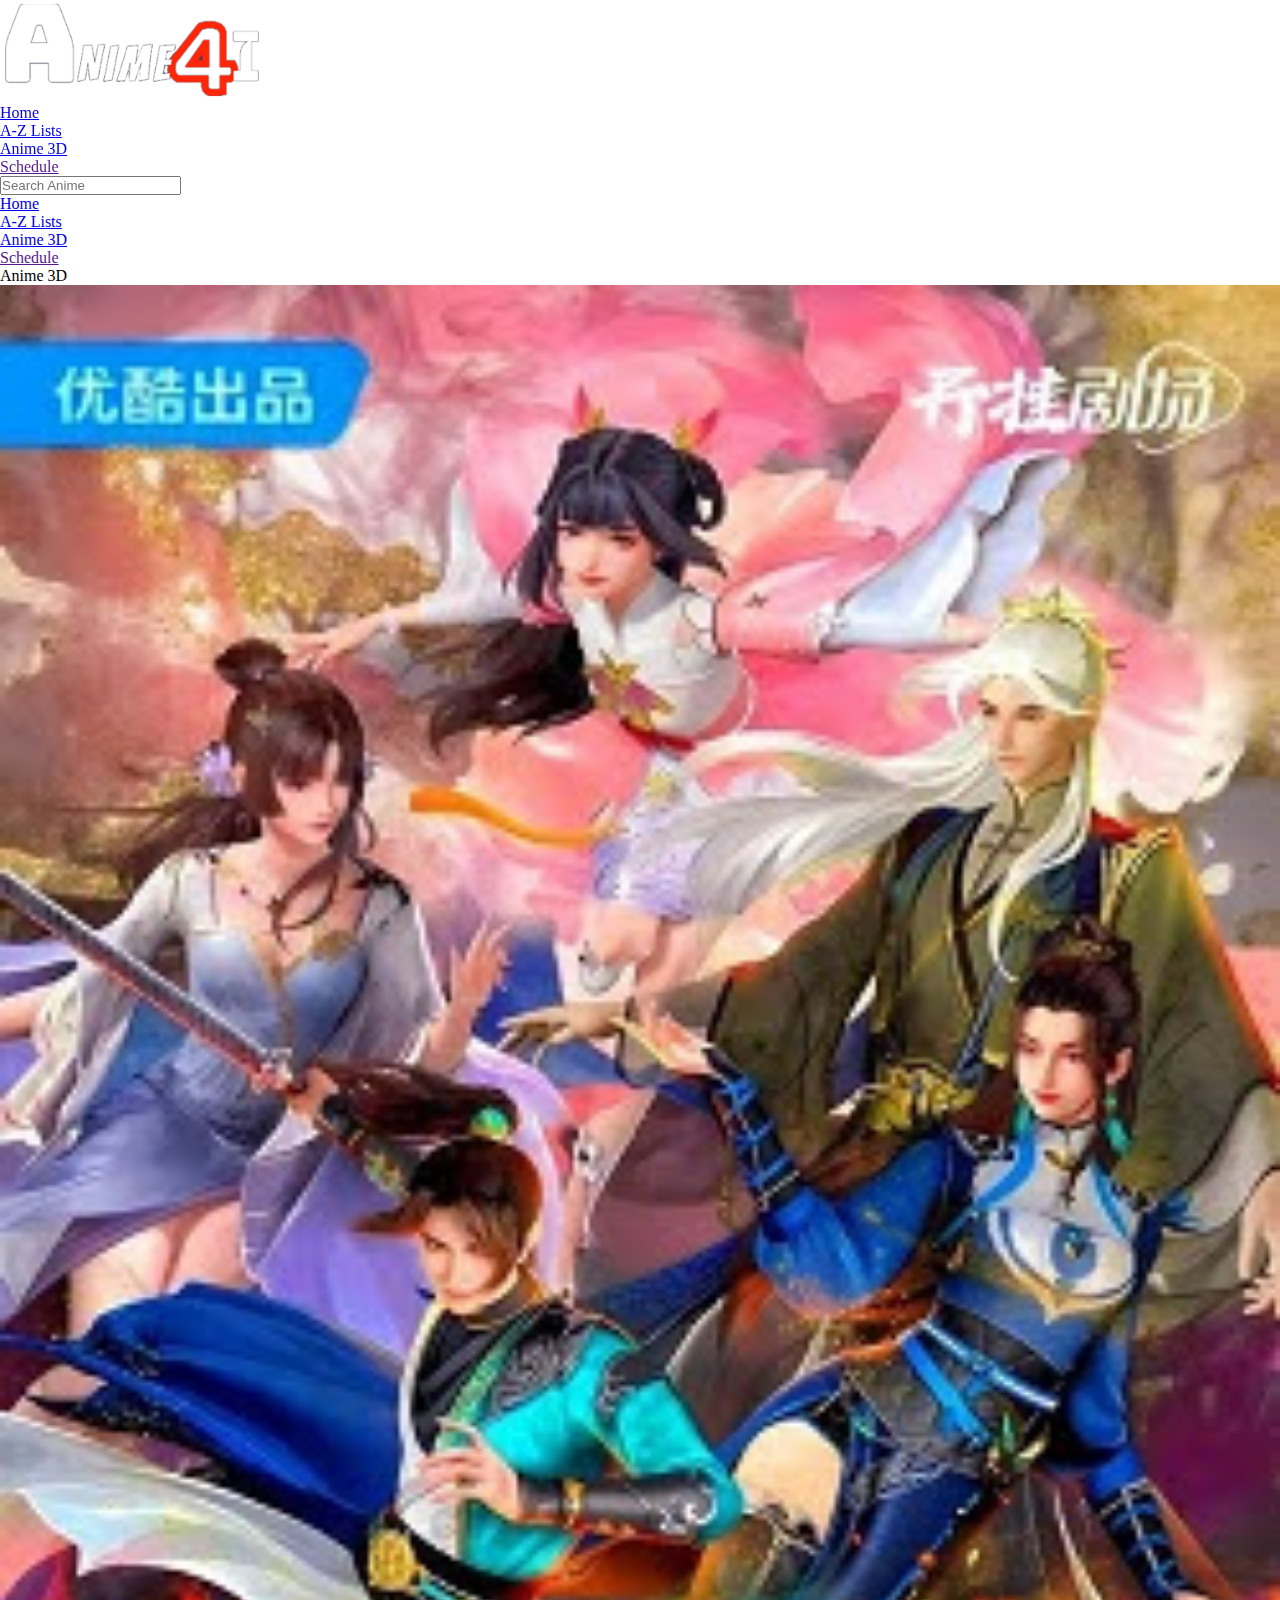
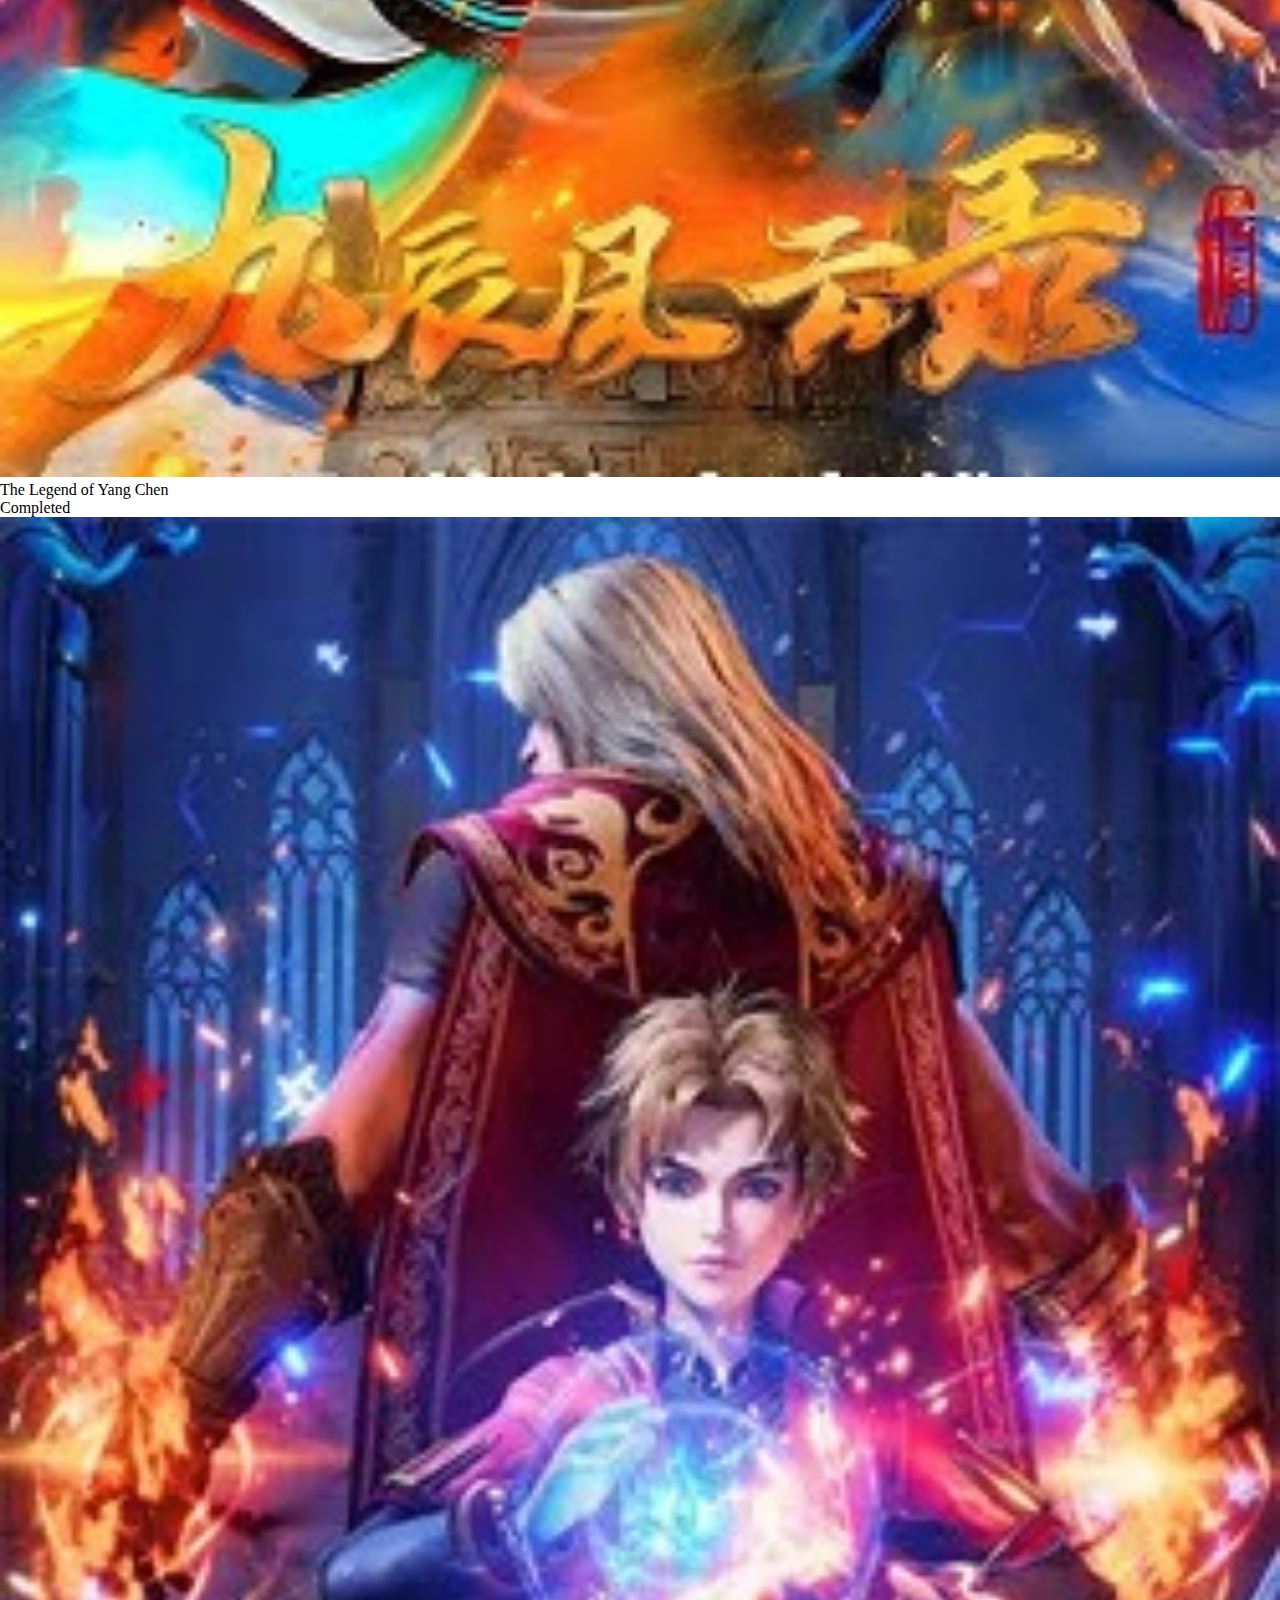
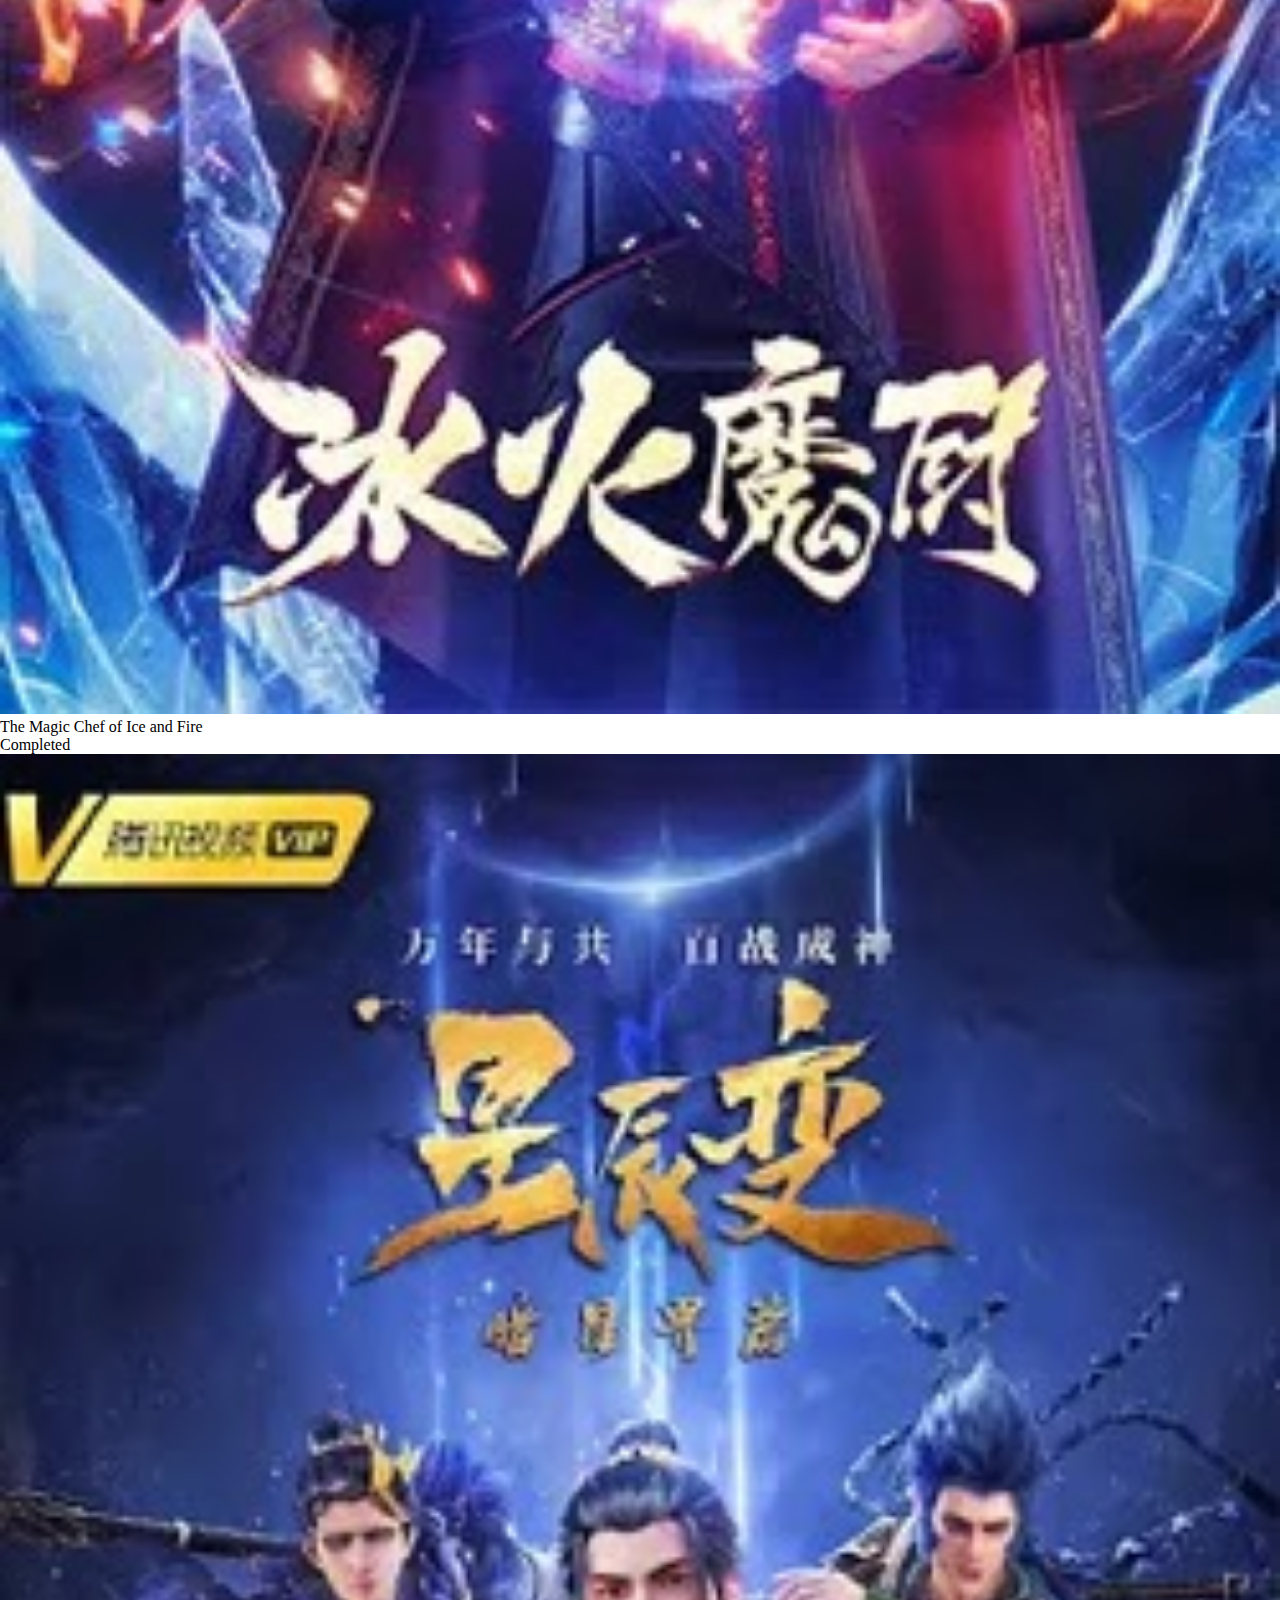
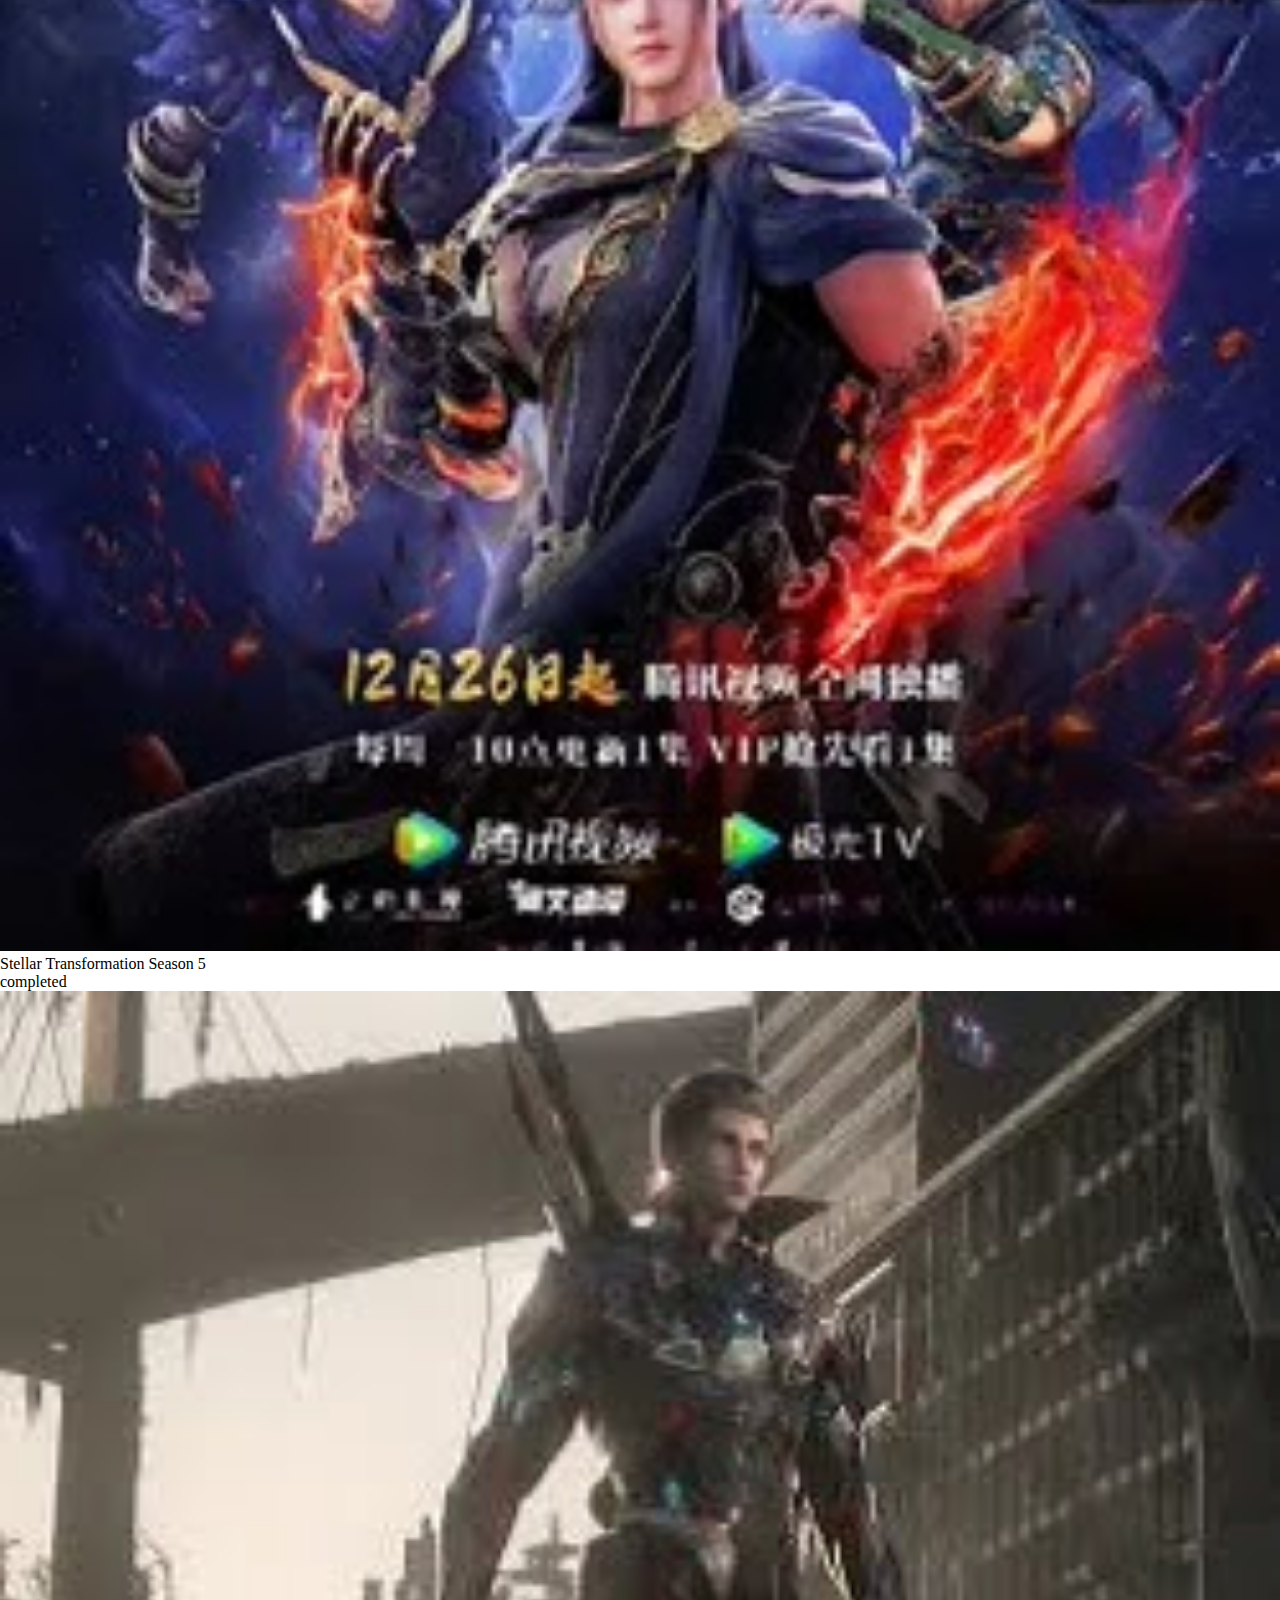
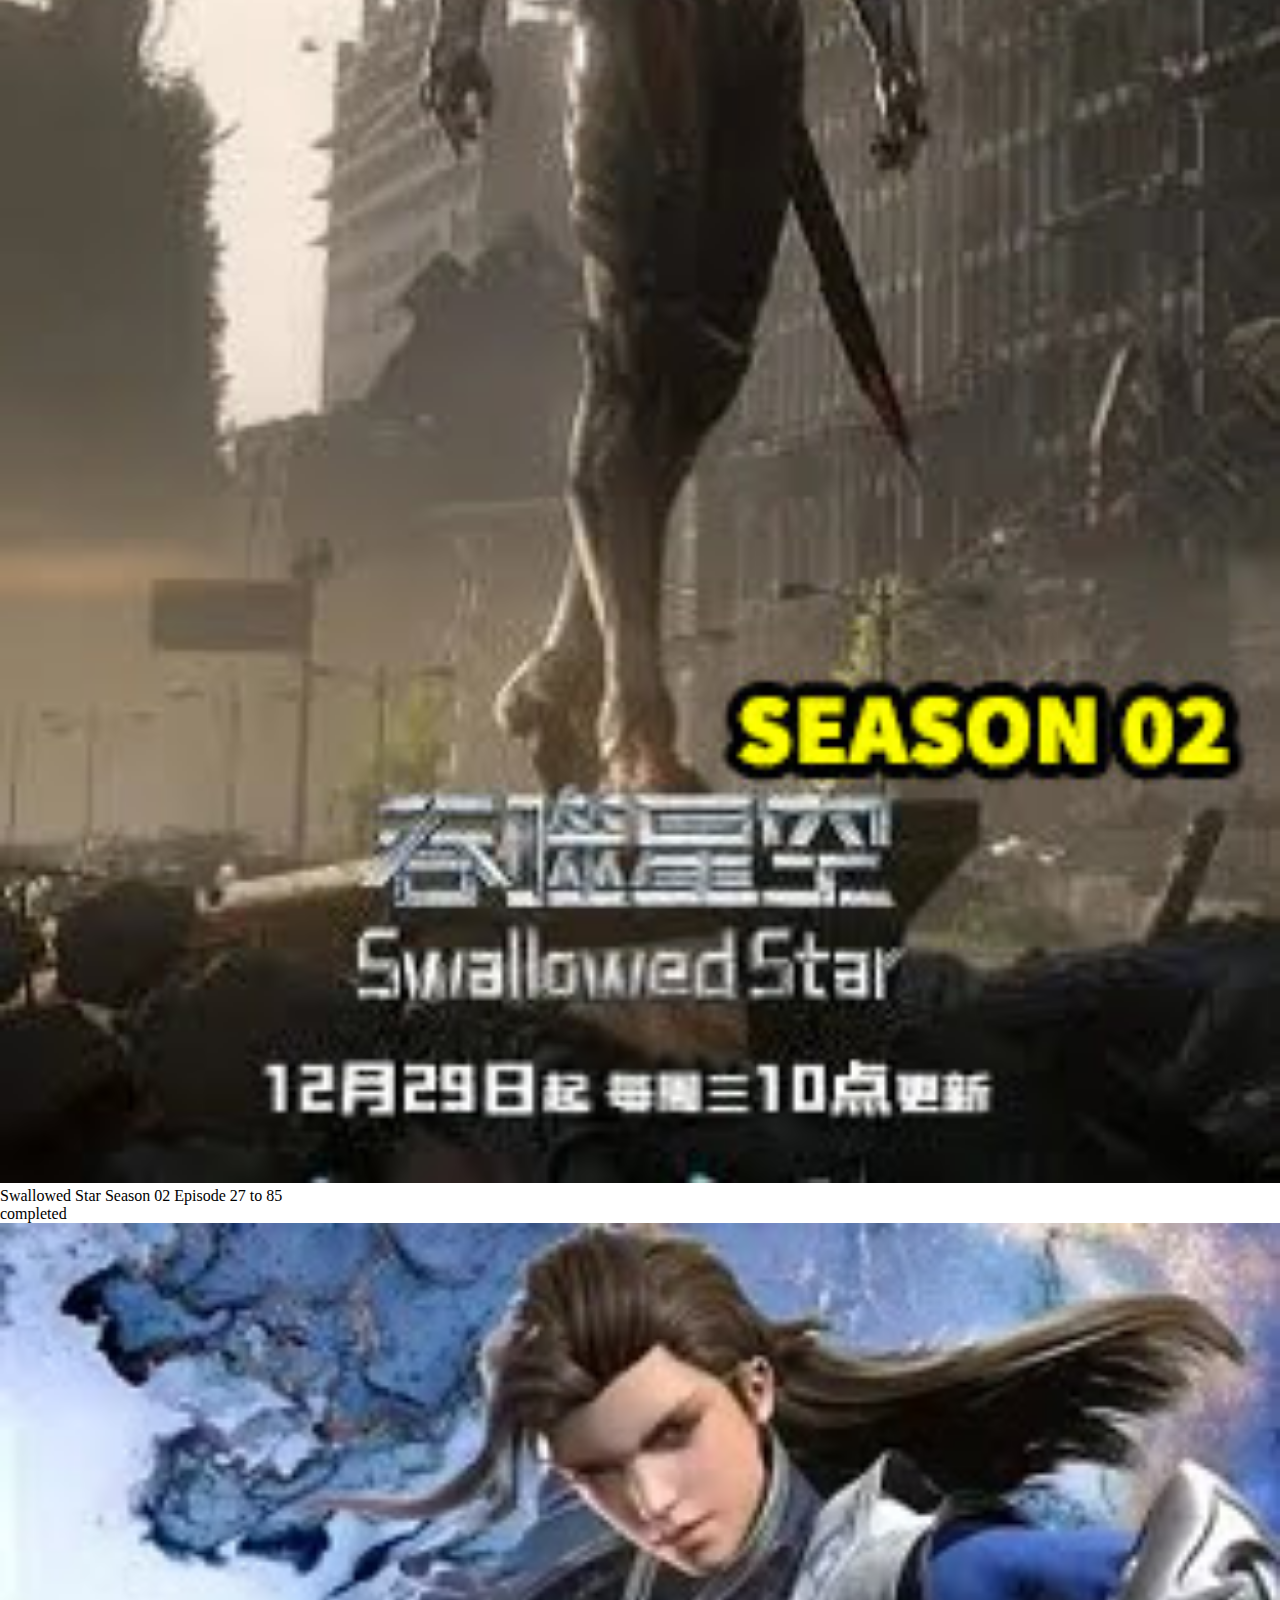
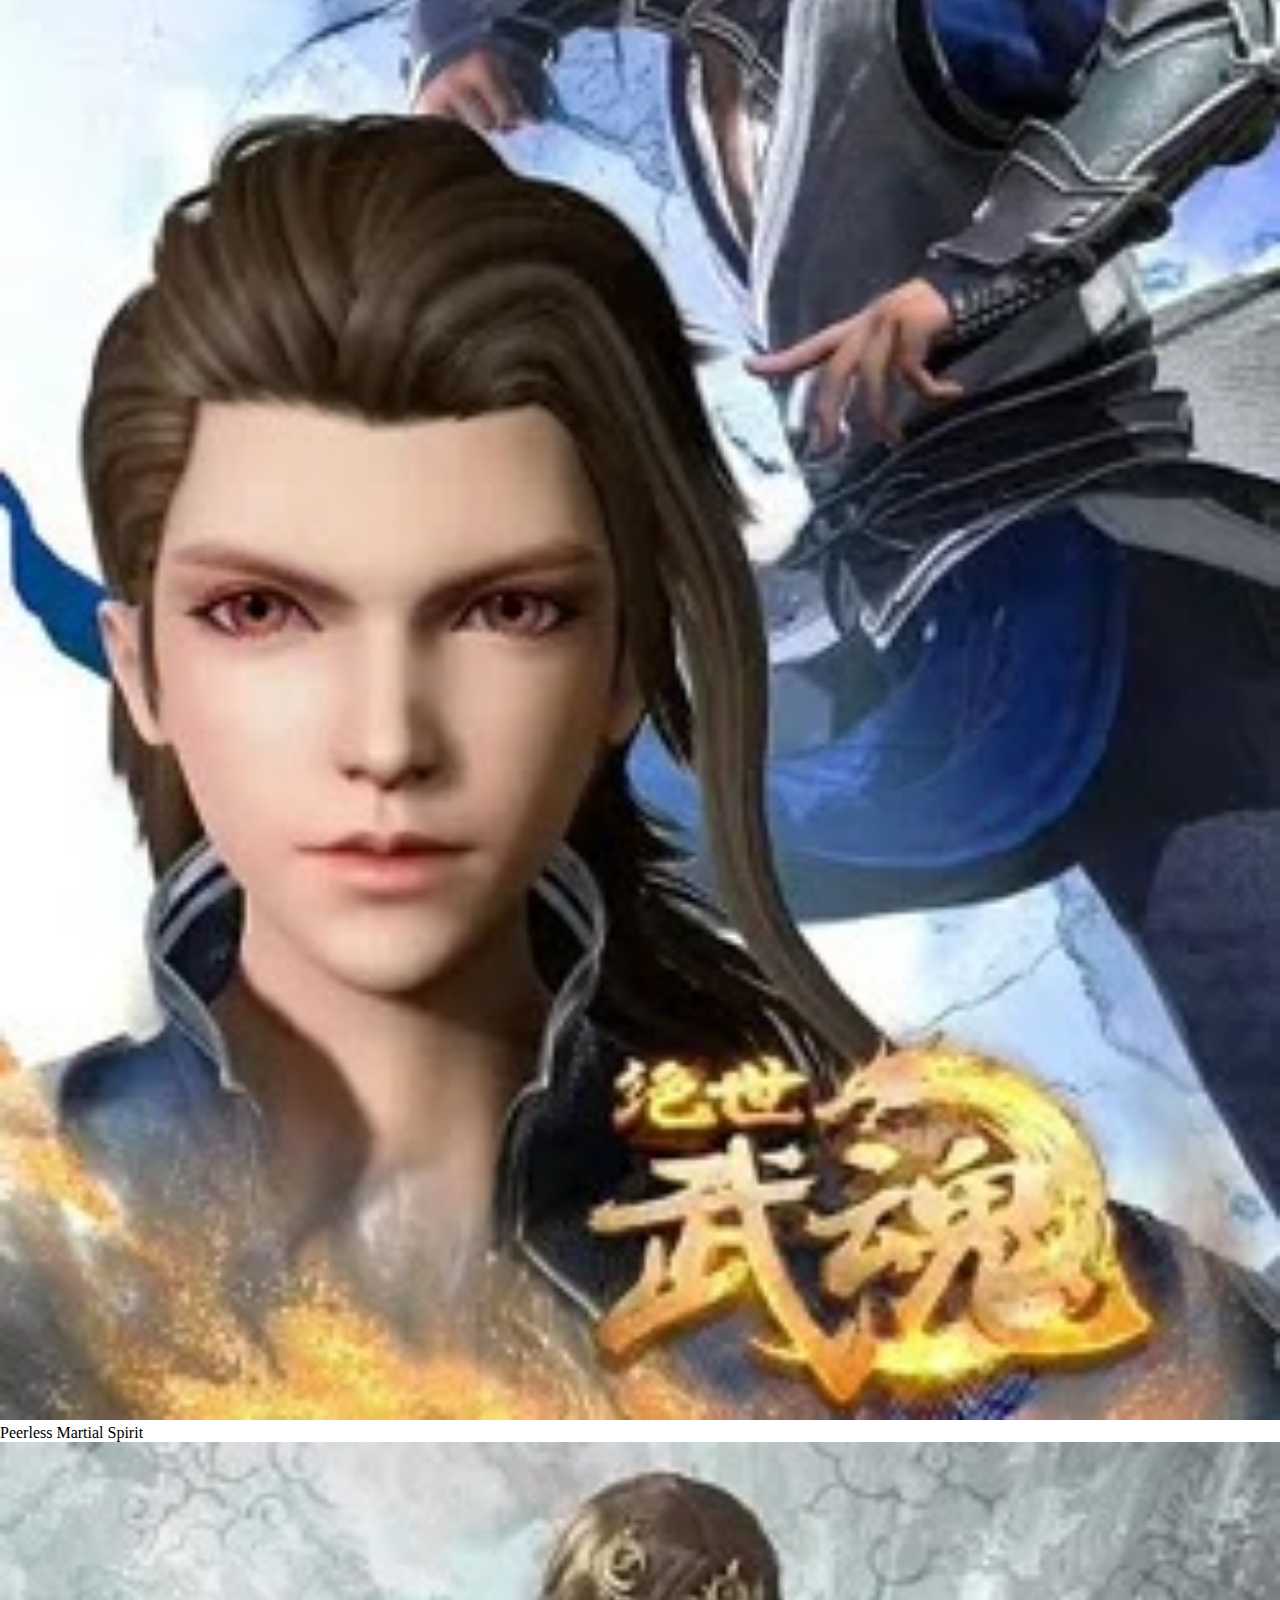
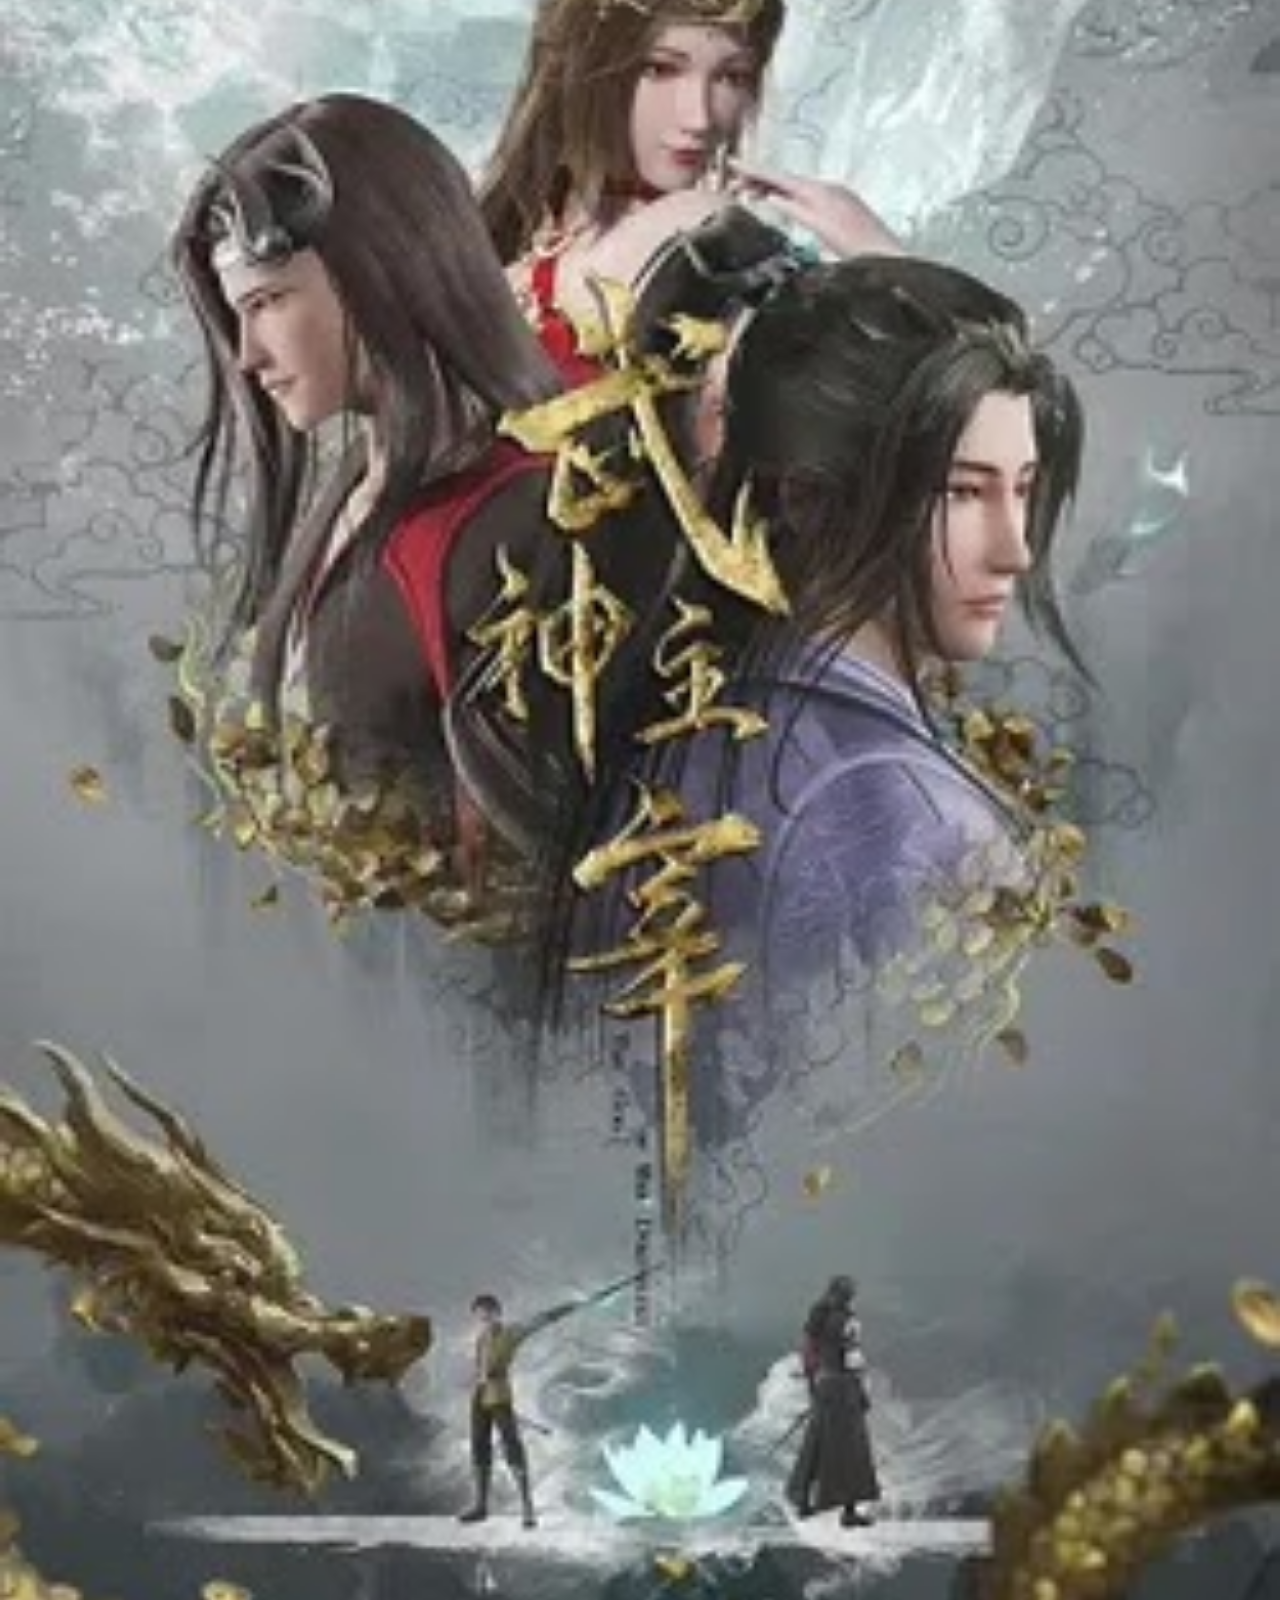
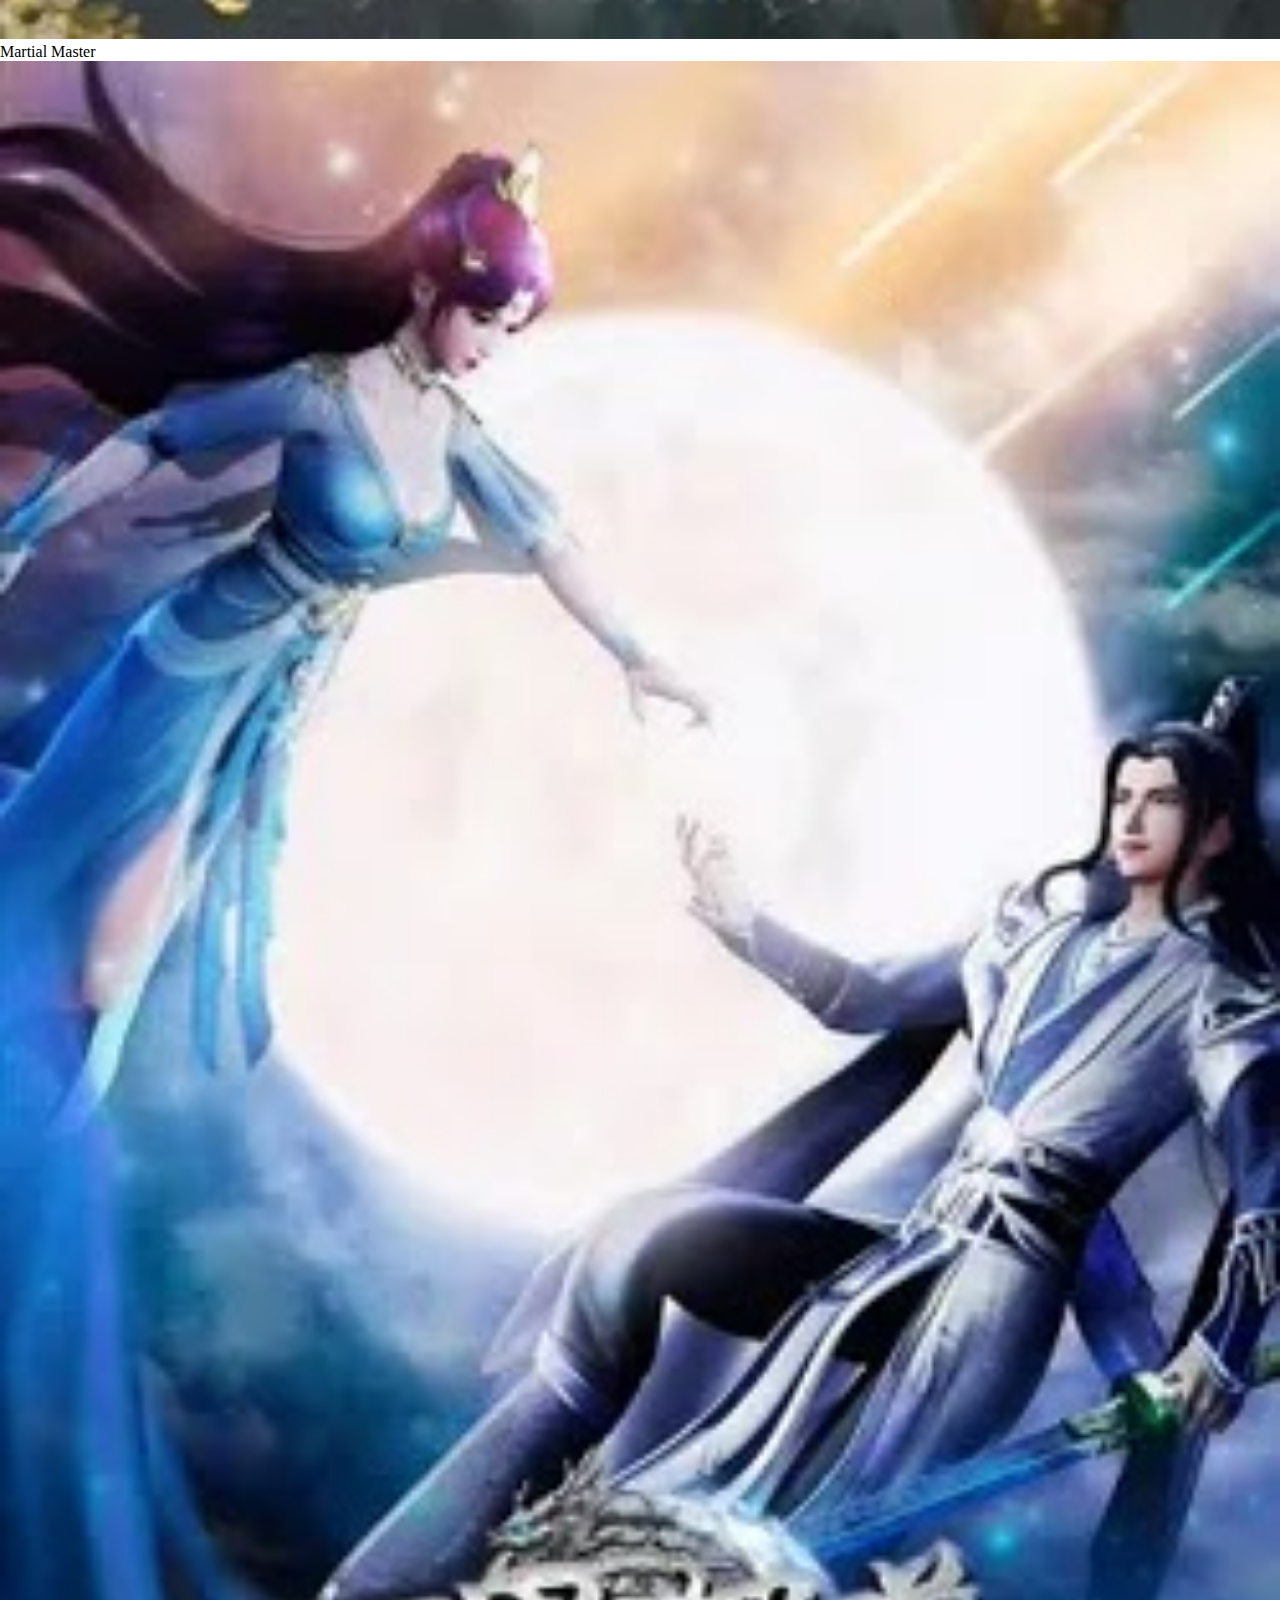
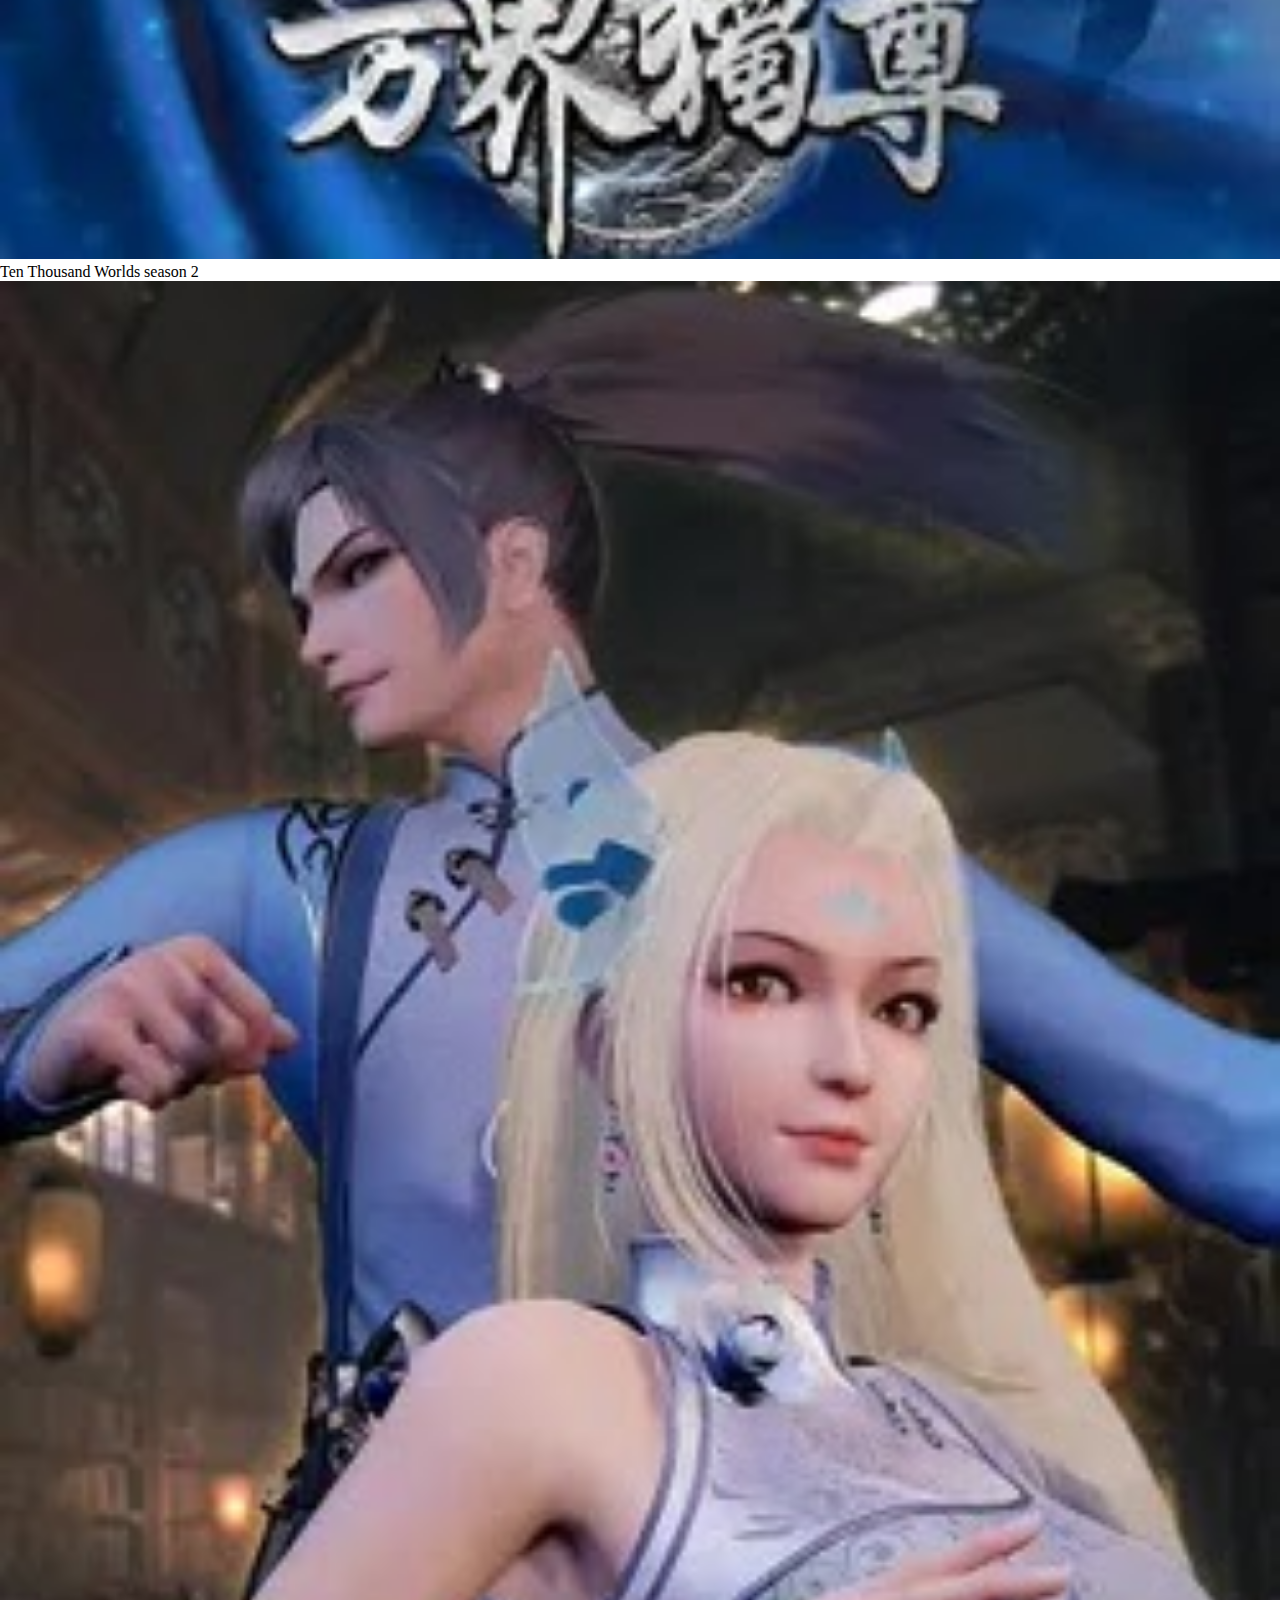
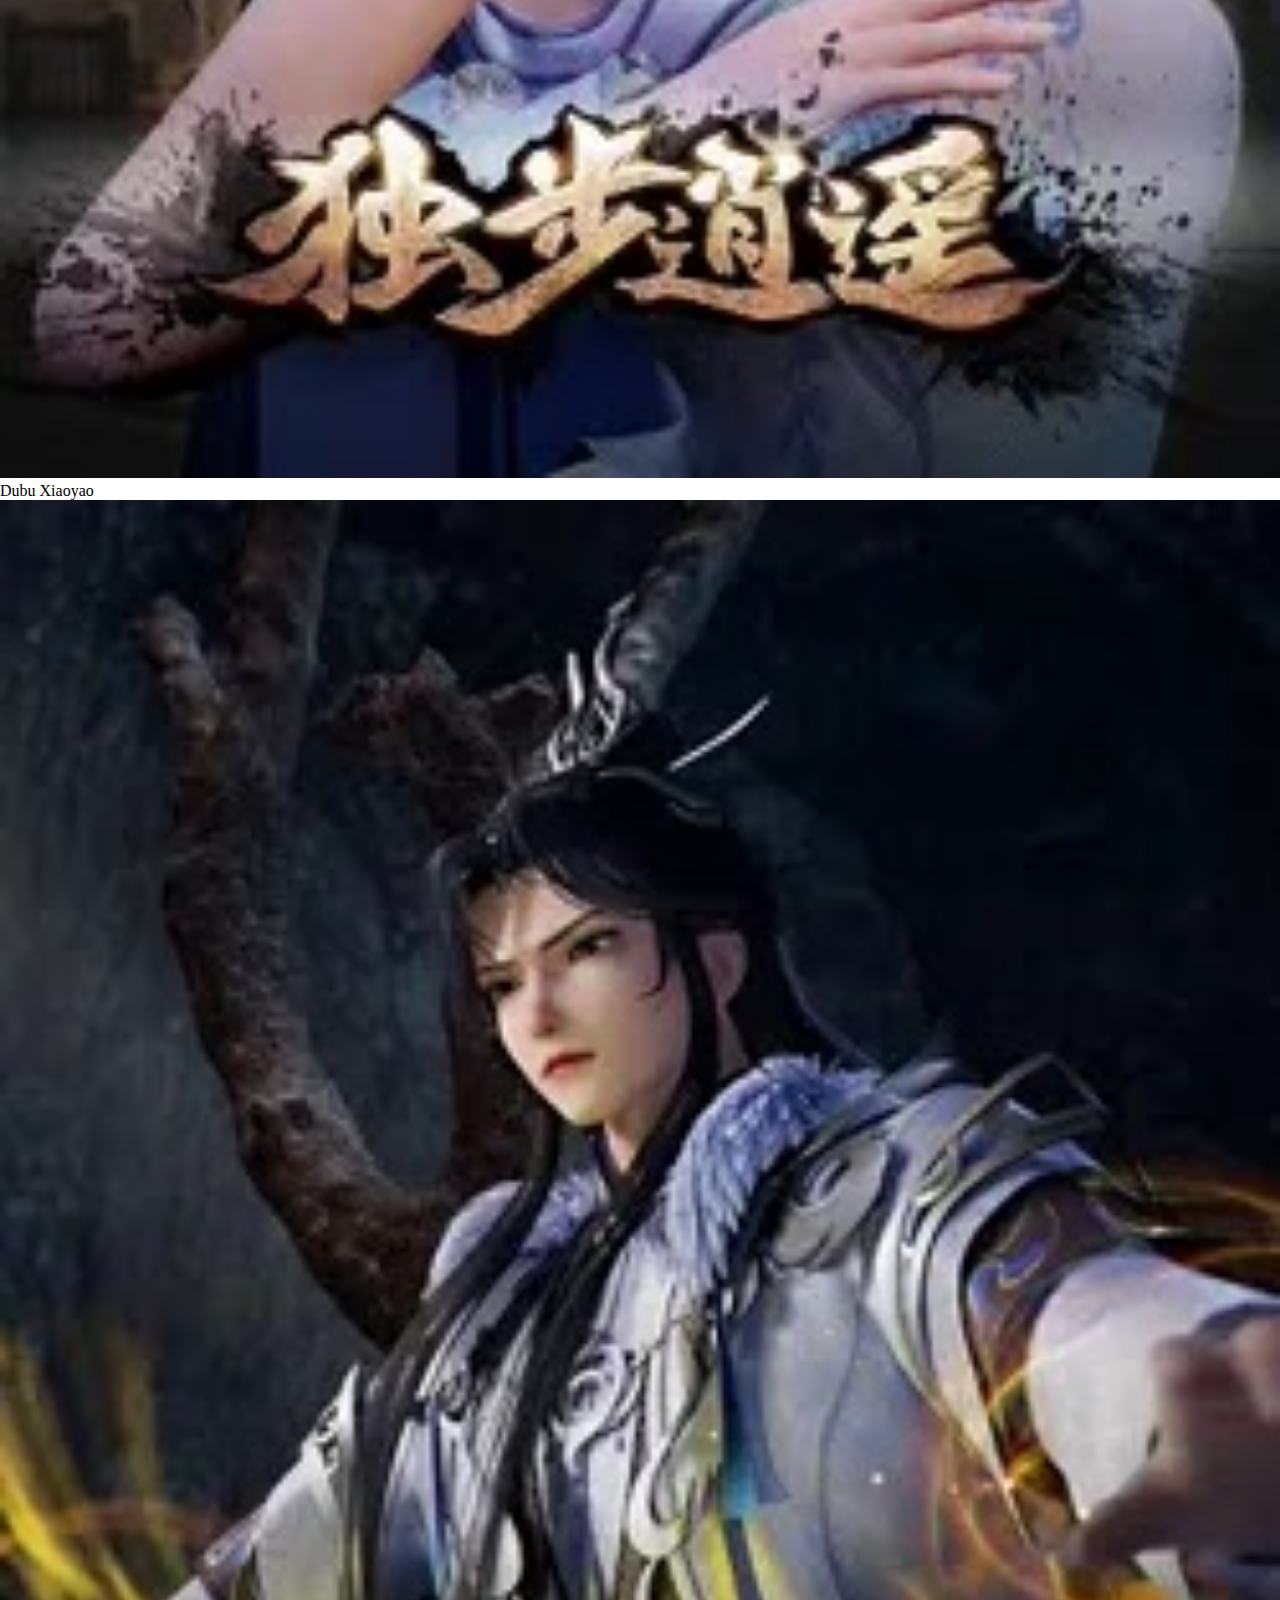
<file: Anime3D.html>
<!DOCTYPE html>
<html lang="en">

<head>
    <meta charset="UTF-8">
    <meta name="viewport" content="width=device-width, initial-scale=1.0">
    <title>Anime4i</title>
    <link rel="stylesheet" href="/src/CSS/index.css">
    <link rel="stylesheet" href="https://cdnjs.cloudflare.com/ajax/libs/font-awesome/6.5.1/css/all.min.css"
        integrity="sha512-DTOQO9RWCH3ppGqcWaEA1BIZOC6xxalwEsw9c2QQeAIftl+Vegovlnee1c9QX4TctnWMn13TZye+giMm8e2LwA=="
        crossorigin="anonymous" referrerpolicy="no-referrer" />
    <link rel="icon" href="/assets/image/icon.png">
</head>

<body>
    <header>
        <div class="navbar">
            <div class="logo"><img style="height: 100px;" src="/assets/image/anime4i.png" alt=""></div>
            <ul class="links">
                <li><a href="/src/HTML/index.html">Home</a></li>
                <li><a href="/src/HTML/A-ZLists.html">A-Z Lists</a></li>
                <li><a href="/src/HTML/Anime3D.html">Anime 3D</a></li>
                <li><a href="">Schedule</a></li>
            </ul>
            <div><input class="input_search" type="text" id="search-item" placeholder="Search Anime" onkeyup="search()">
            </div>
            <div class="toggle_btn"><i class="fa-solid fa-bars"></i></div>
        </div>
        <!-- dropdown navbar -->
        <div class="dropdown_menu">
            <li><a href="/src/HTML/index.html">Home</a></li>
            <li><a href="/src/HTML/A-ZLists.html">A-Z Lists</a></li>
            <li><a href="/src/HTML/Anime3D.html">Anime 3D</a></li>
            <li><a href="">Schedule</a></li>
        </div>


    </header>



    <!-- Contane -->
    <div class="homepage">
        <div class="clipy">Anime 3D</div>
    </div>
    <div class="allcontance" id="anime-lists">
        <div class="contane">
            <div class="row">
                <div class="col">
                    <div class="row1"><a href="https://www.anime4i.com/2023/07/the-legend-of-yang-chen.html"><img
                                width="100%" height="100%" src="/assets/image/the-legend-of-yang-chen.jpg"
                                alt="The Legend of Yang Chen"></a></div>
                    <div class="row2">
                        <p>The Legend of Yang Chen</p>
                    </div>
                    <div class="clip">Completed</div>
                </div>
                <div class="col">
                    <div class="row1"><a href="https://www.anime4i.com/2022/11/the-magic-chef-of-ice-and-fire.html"><img
                                width="100%" height="100%" src="/assets/image/the-magic-chef-of-ice-and-fire.jpg"
                                alt="The Magic Chef of Ice and Fire"></a></div>
                    <div class="row2">
                        <p>The Magic Chef of Ice and Fire</p>
                    </div>
                    <div class="clip">Completed</div>
                </div>
                <div class="col">
                    <div class="row1"><a
                            href="https://www.anime4i.com/2022/11/stellar-transformation-season-5.html"><img
                                width="100%" height="100%" src="/assets/image/Stellar-Transformation.jpg"
                                alt="Stellar Transformation Season 5"></a></div>
                    <div class="row2">
                        <p>Stellar Transformation Season 5</p>
                    </div>
                    <div class="clip">completed</div>

                </div>
                <div class="col">
                    <div class="row1"><a href="https://www.anime4i.com/2022/12/swallowed-star-season-02.html"><img
                                width="100%" height="100%" src="/assets/image/swallow-star-season-2.jpg"
                                alt="Swallowed Star Season 02 Episode 27 to 85"></a></div>
                    <div class="row2">
                        <p>Swallowed Star Season 02 Episode 27 to 85</p>
                    </div>

                    <div class="clip">completed</div>
                </div>
                <div class="col">
                    <div class="row1"><a href="https://www.anime4i.com/2022/11/peerless-martial-spirit.html"><img
                                width="100%" height="100%" src="/assets/image/Peerless-Martial-Spirit.jpg"
                                alt="Peerless Martial Spirit"></a></div>
                    <div class="row2">
                        <p>Peerless Martial Spirit</p>
                    </div>
                    <div style="display: none;" class="clip">Ep 27</div>
                </div>

                <div class="col">
                    <div class="row1"><a href="https://www.anime4i.com/2023/03/martial-master.html"><img width="100%"
                                height="100%" src="/assets/image/Martial Master.jpg" alt="Martial Master"></a></div>
                    <div class="row2">
                        <p>Martial Master</p>
                    </div>
                    <div style="display: none;" class="clip">Ep 27</div>
                </div>
                <div class="col">
                    <div class="row1"><a href="https://www.anime4i.com/2023/03/ten-thousand-worlds.html"><img
                                width="100%" height="100%" src="/assets/image/Ten Thousand Worlds.jpg"
                                alt="Ten Thousand Worlds season 2"></a></div>
                    <div class="row2">
                        <p>Ten Thousand Worlds season 2</p>
                    </div>
                    <div style="display: none;" class="clip">Ep 27</div>
                </div>
                <div class="col">
                    <div class="row1"><a href="https://www.anime4i.com/2023/03/one-step-toward-freedom.html"><img
                                width="100%" height="100%" src="/assets/image/Dubu Xiaoyao.jpg" alt="Dubu Xiaoyao"></a>
                    </div>
                    <div class="row2">
                        <p>Dubu Xiaoyao</p>
                    </div>
                    <div style="display: none;" class="clip">Ep 27</div>
                </div>
                <div class="col">
                    <div class="row1"><a
                            href="https://www.anime4i.com/2023/03/one-hundred-thousand-years-of-qi-refining.html"><img
                                width="100%" height="100%"
                                src="/assets/image/One Hundred Thousand Years of Qi Refining.jpg"
                                alt="One Hundred Thousand Years of Qi Refining"></a></div>
                    <div class="row2">
                        <p>One Hundred Thousand Years of Qi Refining</p>
                    </div>
                    <div style="display: none;" class="clip">Ep 27</div>
                </div>
                <div class="col">
                    <div class="row1"><a href="https://www.anime4i.com/2022/11/against-the-sky-supreme.html"><img
                                width="100%" height="100%" src="/assets/image/Againts-the-Sky-Supreme.jpg"
                                alt="Against the Sky Supreme"></a></div>
                    <div class="row2">
                        <p>Against the Sky Supreme</p>
                    </div>
                    <div style="display: none;" class="clip">Ep 27</div>
                </div>

                <div class="col">
                    <div class="row1"><a href="https://www.anime4i.com/2023/06/jian-gu-season-01.html"><img width="100%"
                                height="100%" src="/assets/image/Jiangu.jpeg" alt="Jiangu"></a></div>
                    <div class="row2">
                        <p>Jiangu</p>
                    </div>
                    <div style="display: none;" class="clip">Ep 27</div>
                </div>
                <div class="col">
                    <div class="row1"><a
                            href="https://www.anime4i.com/2023/03/hundred-refining-soaring-record.html"><img
                                width="100%" height="100%" src="/assets/image/Hundred refining soaring record.jpg"
                                alt="Hundred refining soaring record"></a></div>
                    <div class="row2">
                        <p>Hundred refining soaring record</p>
                    </div>
                    <div class="clip">Completed</div>
                </div>
                <div class="col">
                    <div class="row1"><a href="https://www.anime4i.com/2023/07/sword-saint-of-ten-realms.html"><img
                                width="100%" height="100%" src="/assets/image/sword-saint-of-the-ten-realms.jpg"
                                alt="Sword Saint of The Ten Realms"></a></div>
                    <div class="row2">
                        <p>Sword Saint of The Ten Realms</p>
                    </div>
                    <div class="clip">Completed</div>
                </div>
                <div class="col">
                    <div class="row1"><a href="https://www.anime4i.com/2023/06/the-demon-hunter.html"><img width="100%"
                                height="100%" src="/assets/image/the-demon-hunter-chang-yuan-tu.jpg"
                                alt="The Demon Hunter"></a></div>
                    <div class="row2">
                        <p>The Demon Hunter</p>
                    </div>
                    <div class="clip">Completed</div>
                </div>
                <div class="col">
                    <div class="row1"><a href="https://www.anime4i.com/2023/07/the-galaxy-emperor.html"><img
                                width="100%" height="100%" src="/assets/image/the-galaxy-emperor.jpg"
                                alt="The Galaxy Emperor"></a></div>
                    <div class="row2">
                        <p>The Galaxy Emperor</p>
                    </div>
                    <div class="clip">Completed</div>
                </div>

                <div class="col">
                    <div class="row1"><a href="https://www.anime4i.com/2023/04/the-rich-god.html"><img width="100%"
                                height="100%" src="/assets/image/The Rich God.jpg" alt="The Rich God"></a></div>
                    <div class="row2">
                        <p>The Rich God</p>
                    </div>
                    <div class="clip">Completed</div>
                </div>
                <div class="col">
                    <div class="row1"><a href="https://www.anime4i.com/2023/05/legend-of-lotus-sword-fairy.html"><img
                                width="100%" height="100%" src="/assets/image/legend-of-lotus-sword-fairy.jpg"
                                alt="Legend Of Lotus Sword Fairy"></a></div>
                    <div class="row2">
                        <p>Legend Of Lotus Sword Fairy</p>
                    </div>
                    <div class="clip">Completed</div>
                </div>
                <div class="col">
                    <div class="row1"><a href="https://www.anime4i.com/2023/08/the-westward-season-5.html"><img
                                width="100%" height="100%" src="/assets/image/the-westward-season-5.jpg"
                                alt="The Westward Season 5"></a></div>
                    <div class="row2">
                        <p>The Westward Season 5</p>
                    </div>
                    <div style="display: none;" class="clip">Ep 27</div>
                </div>
                <div class="col">
                    <div class="row1"><a href="https://www.anime4i.com/2023/08/tales-of-dark-river-anhe-zhuan.html"><img
                                width="100%" height="100%" src="/assets/image/tales-of-dark-river-anhe-zhuan.jpg"
                                alt="Tales Of Dark River"></a></div>
                    <div class="row2">
                        <p>Tales Of Dark River</p>
                    </div>
                    <div style="display: none;" class="clip">Ep 27</div>
                </div>
                <div class="col">
                    <div class="row1"><a href="https://www.anime4i.com/2023/05/shrouding-the-heavens.html"><img
                                width="100%" height="100%" src="/assets/image/Shrouding The Heavens.jpg"
                                alt="Shrouding The Heavens"></a></div>
                    <div class="row2">
                        <p>Shrouding The Heavens</p>
                    </div>
                    <div style="display: none;" class="clip">Ep 27</div>
                </div>
            </div>
        </div>

        <!-- contance1 -->
        <div class="contane1">

            <div class="row">
                <div style="width: 24.5%;" class="col">
                    <div class="row1"><a href="https://www.anime4i.com/2023/07/the-legend-of-yang-chen.html"><img
                                width="100%" height="100%" src="/assets/image/the-legend-of-yang-chen.jpg"
                                alt="The Legend of Yang Chen"></a></div>
                    <div class="row2">
                        <p>The Legend of Yang Chen</p>
                    </div>
                    <div class="clip">Completed</div>
                </div>
                <div style="width: 24.5%;" class="col">
                    <div class="row1"><a href="https://www.anime4i.com/2022/11/the-magic-chef-of-ice-and-fire.html"><img
                                width="100%" height="100%" src="/assets/image/the-magic-chef-of-ice-and-fire.jpg"
                                alt="The Magic Chef of Ice and Fire"></a></div>
                    <div class="row2">
                        <p>The Magic Chef of Ice and Fire</p>
                    </div>
                    <div class="clip">Completed</div>
                </div>
                <div style="width: 24.5%;" class="col">
                    <div class="row1"><a
                            href="https://www.anime4i.com/2022/11/stellar-transformation-season-5.html"><img
                                width="100%" height="100%" src="/assets/image/Stellar-Transformation.jpg"
                                alt="Stellar Transformation Season 5"></a></div>
                    <div class="row2">
                        <p>Stellar Transformation Season 5</p>
                    </div>
                    <div class="clip">completed</div>

                </div>
                <div style="width: 24.5%;" class="col">
                    <div class="row1"><a href="https://www.anime4i.com/2022/12/swallowed-star-season-02.html"><img
                                width="100%" height="100%" src="/assets/image/swallow-star-season-2.jpg"
                                alt="Swallowed Star Season 02 Episode 27 to 85"></a></div>
                    <div class="row2">
                        <p>Swallowed Star Season 02 Episode 27 to 85</p>
                    </div>
                    <div class="clip">completed</div>
                </div>


                <div style="width: 24.5%;" class="col">
                    <div class="row1"><a href="https://www.anime4i.com/2023/03/martial-master.html"><img width="100%"
                                height="100%" src="/assets/image/Martial Master.jpg" alt="Martial Master"></a></div>
                    <div class="row2">
                        <p>Martial Master</p>
                    </div>
                    <div style="display: none;" class="clip">Ep 27</div>
                </div>
                <div style="width: 24.5%;" class="col">
                    <div class="row1"><a href="https://www.anime4i.com/2023/03/ten-thousand-worlds.html"><img
                                width="100%" height="100%" src="/assets/image/Ten Thousand Worlds.jpg"
                                alt="Ten Thousand Worlds season 2"></a></div>
                    <div class="row2">
                        <p>Ten Thousand Worlds season 2</p>
                    </div>
                    <div style="display: none;" class="clip">Ep 27</div>
                </div>
                <div style="width: 24.5%;" class="col">
                    <div class="row1"><a href="https://www.anime4i.com/2023/03/one-step-toward-freedom.html"><img
                                width="100%" height="100%" src="/assets/image/Dubu Xiaoyao.jpg" alt="Dubu Xiaoyao"></a>
                    </div>
                    <div class="row2">
                        <p>Dubu Xiaoyao</p>
                    </div>
                    <div style="display: none;" class="clip">Ep 27</div>
                </div>
                <div style="width: 24.5%;" class="col">
                    <div class="row1"><a
                            href="https://www.anime4i.com/2023/03/one-hundred-thousand-years-of-qi-refining.html"><img
                                width="100%" height="100%"
                                src="/assets/image/One Hundred Thousand Years of Qi Refining.jpg"
                                alt="One Hundred Thousand Years of Qi Refining"></a></div>
                    <div class="row2">
                        <p>One Hundred Thousand Years of Qi Refining</p>
                    </div>
                    <div style="display: none;" class="clip">Ep 27</div>
                </div>

                <div style="width: 24.5%;" class="col">
                    <div class="row1"><a href="https://www.anime4i.com/2023/06/jian-gu-season-01.html"><img width="100%"
                                height="100%" src="/assets/image/Jiangu.jpeg" alt="Jiangu"></a></div>
                    <div class="row2">
                        <p>Jiangu</p>
                    </div>
                    <div style="display: none;" class="clip">Ep 27</div>
                </div>
                <div style="width: 24.5%;" class="col">
                    <div class="row1"><a
                            href="https://www.anime4i.com/2023/03/hundred-refining-soaring-record.html"><img
                                width="100%" height="100%" src="/assets/image/Hundred refining soaring record.jpg"
                                alt="Hundred refining soaring record"></a></div>
                    <div class="row2">
                        <p>Hundred refining soaring record</p>
                    </div>
                    <div class="clip">Completed</div>
                </div>
                <div style="width: 24.5%;" class="col">
                    <div class="row1"><a href="https://www.anime4i.com/2023/07/sword-saint-of-ten-realms.html"><img
                                width="100%" height="100%" src="/assets/image/sword-saint-of-the-ten-realms.jpg"
                                alt="Sword Saint of The Ten Realms"></a></div>
                    <div class="row2">
                        <p>Sword Saint of The Ten Realms</p>
                    </div>
                    <div class="clip">Completed</div>
                </div>
                <div style="width: 24.5%;" class="col">
                    <div class="row1"><a href="https://www.anime4i.com/2023/06/the-demon-hunter.html"><img width="100%"
                                height="100%" src="/assets/image/the-demon-hunter-chang-yuan-tu.jpg"
                                alt="The Demon Hunter"></a></div>
                    <div class="row2">
                        <p>The Demon Hunter</p>
                    </div>
                    <div class="clip">Completed</div>
                </div>

                <div style="width: 24.5%;" class="col">
                    <div class="row1"><a href="https://www.anime4i.com/2023/04/the-rich-god.html"><img width="100%"
                                height="100%" src="/assets/image/The Rich God.jpg" alt="The Rich God"></a></div>
                    <div class="row2">
                        <p>The Rich God</p>
                    </div>
                    <div class="clip">Completed</div>
                </div>
                <div style="width: 24.5%;" class="col">
                    <div class="row1"><a href="https://www.anime4i.com/2023/05/legend-of-lotus-sword-fairy.html"><img
                                width="100%" height="100%" src="/assets/image/legend-of-lotus-sword-fairy.jpg"
                                alt="Legend Of Lotus Sword Fairy"></a></div>
                    <div class="row2">
                        <p>Legend Of Lotus Sword Fairy</p>
                    </div>
                    <div class="clip">Completed</div>
                </div>
                <div style="width: 24.5%;" class="col">
                    <div class="row1"><a href="https://www.anime4i.com/2023/08/the-westward-season-5.html"><img
                                width="100%" height="100%" src="/assets/image/the-westward-season-5.jpg"
                                alt="The Westward Season 5"></a></div>
                    <div class="row2">
                        <p>The Westward Season 5</p>
                    </div>
                    <div style="display: none;" class="clip">Ep 27</div>
                </div>
                <div style="width: 24.5%;" class="col">
                    <div class="row1"><a href="https://www.anime4i.com/2023/08/tales-of-dark-river-anhe-zhuan.html"><img
                                width="100%" height="100%" src="/assets/image/tales-of-dark-river-anhe-zhuan.jpg"
                                alt="Tales Of Dark River"></a></div>
                    <div class="row2">
                        <p>Tales Of Dark River</p>
                    </div>
                    <div style="display: none;" class="clip">Ep 27</div>
                </div>

                <div style="width: 24.5%;" class="col">
                    <div class="row1"><a href="https://www.anime4i.com/2022/11/peerless-martial-spirit.html"><img
                                width="100%" height="100%" src="/assets/image/Peerless-Martial-Spirit.jpg"
                                alt="Peerless Martial Spirit"></a></div>
                    <div class="row2">
                        <p>Peerless Martial Spirit</p>
                    </div>
                    <div style="display: none;" class="clip">Ep 27</div>
                </div>
                <div style="width: 24.5%;" class="col">
                    <div class="row1"><a href="https://www.anime4i.com/2023/05/shrouding-the-heavens.html"><img
                                width="100%" height="100%" src="/assets/image/Shrouding The Heavens.jpg"
                                alt="Shrouding The Heavens"></a></div>
                    <div class="row2">
                        <p>Shrouding The Heavens</p>
                    </div>
                    <div style="display: none;" class="clip">Ep 27</div>
                </div>
                <div style="width: 24.5%;" class="col">
                    <div class="row1"><a href="https://www.anime4i.com/2023/07/the-galaxy-emperor.html"><img
                                width="100%" height="100%" src="/assets/image/the-galaxy-emperor.jpg"
                                alt="The Galaxy Emperor"></a></div>
                    <div class="row2">
                        <p>The Galaxy Emperor</p>
                    </div>
                    <div class="clip">Completed</div>
                </div>
                <div style="width: 24.5%;" class="col">
                    <div class="row1"><a href="https://www.anime4i.com/2022/11/against-the-sky-supreme.html"><img
                                width="100%" height="100%" src="/assets/image/Againts-the-Sky-Supreme.jpg"
                                alt="Against the Sky Supreme"></a></div>
                    <div class="row2">
                        <p>Against the Sky Supreme</p>
                    </div>
                    <div style="display: none;" class="clip">Ep 27</div>
                </div>

            </div>
        </div>
        <!-- contance 2 -->
        <div class="contane2">

            <div class="row">
                <div style="width: 32.75%;" class="col">
                    <div class="row1"><a href="https://www.anime4i.com/2023/07/the-legend-of-yang-chen.html"><img
                                width="100%" height="100%" src="/assets/image/the-legend-of-yang-chen.jpg"
                                alt="The Legend of Yang Chen"></a></div>
                    <div class="row2">
                        <p>The Legend of Yang Chen</p>
                    </div>
                    <div class="clip">Completed</div>
                </div>
                <div style="width: 32.75%;" class="col">
                    <div class="row1"><a href="https://www.anime4i.com/2022/11/the-magic-chef-of-ice-and-fire.html"><img
                                width="100%" height="100%" src="/assets/image/the-magic-chef-of-ice-and-fire.jpg"
                                alt="The Magic Chef of Ice and Fire"></a></div>
                    <div class="row2">
                        <p>The Magic Chef of Ice and Fire</p>
                    </div>
                    <div class="clip">Completed</div>
                </div>
                <div style="width: 32.75%;" class="col">
                    <div class="row1"><a
                            href="https://www.anime4i.com/2022/11/stellar-transformation-season-5.html"><img
                                width="100%" height="100%" src="/assets/image/Stellar-Transformation.jpg"
                                alt="Stellar Transformation Season 5"></a></div>
                    <div class="row2">
                        <p>Stellar Transformation Season 5</p>
                    </div>
                    <div class="clip">completed</div>

                </div>


                <div style="width: 32.75%;" class="col">
                    <div class="row1"><a href="https://www.anime4i.com/2023/03/martial-master.html"><img width="100%"
                                height="100%" src="/assets/image/Martial Master.jpg" alt="Martial Master"></a></div>
                    <div class="row2">
                        <p>Martial Master</p>
                    </div>
                    <div style="display: none;" class="clip">Ep 27</div>
                </div>
                <div style="width: 32.75%;" class="col">
                    <div class="row1"><a href="https://www.anime4i.com/2023/03/ten-thousand-worlds.html"><img
                                width="100%" height="100%" src="/assets/image/Ten Thousand Worlds.jpg"
                                alt="Ten Thousand Worlds season 2"></a></div>
                    <div class="row2">
                        <p>Ten Thousand Worlds season 2</p>
                    </div>
                    <div style="display: none;" class="clip">Ep 27</div>
                </div>
                <div style="width: 32.75%;" class="col">
                    <div class="row1"><a href="https://www.anime4i.com/2023/03/one-step-toward-freedom.html"><img
                                width="100%" height="100%" src="/assets/image/Dubu Xiaoyao.jpg" alt="Dubu Xiaoyao"></a>
                    </div>
                    <div class="row2">
                        <p>Dubu Xiaoyao</p>
                    </div>
                    <div style="display: none;" class="clip">Ep 27</div>
                </div>


                <div style="width: 32.75%;" class="col">
                    <div class="row1"><a href="https://www.anime4i.com/2023/06/jian-gu-season-01.html"><img width="100%"
                                height="100%" src="/assets/image/Jiangu.jpeg" alt="Jiangu"></a></div>
                    <div class="row2">
                        <p>Jiangu</p>
                    </div>
                    <div style="display: none;" class="clip">Ep 27</div>
                </div>
                <div style="width: 32.75%;" class="col">
                    <div class="row1"><a
                            href="https://www.anime4i.com/2023/03/hundred-refining-soaring-record.html"><img
                                width="100%" height="100%" src="/assets/image/Hundred refining soaring record.jpg"
                                alt="Hundred refining soaring record"></a></div>
                    <div class="row2">
                        <p>Hundred refining soaring record</p>
                    </div>
                    <div class="clip">Completed</div>
                </div>
                <div style="width: 32.75%;" class="col">
                    <div class="row1"><a href="https://www.anime4i.com/2023/07/sword-saint-of-ten-realms.html"><img
                                width="100%" height="100%" src="/assets/image/sword-saint-of-the-ten-realms.jpg"
                                alt="Sword Saint of The Ten Realms"></a></div>
                    <div class="row2">
                        <p>Sword Saint of The Ten Realms</p>
                    </div>
                    <div class="clip">Completed</div>
                </div>



                <div style="width: 32.75%;" class="col">
                    <div class="row1"><a href="https://www.anime4i.com/2023/04/the-rich-god.html"><img width="100%"
                                height="100%" src="/assets/image/The Rich God.jpg" alt="The Rich God"></a></div>
                    <div class="row2">
                        <p>The Rich God</p>
                    </div>
                    <div class="clip">Completed</div>
                </div>
                <div style="width: 32.75%;" class="col">
                    <div class="row1"><a href="https://www.anime4i.com/2023/05/legend-of-lotus-sword-fairy.html"><img
                                width="100%" height="100%" src="/assets/image/legend-of-lotus-sword-fairy.jpg"
                                alt="Legend Of Lotus Sword Fairy"></a></div>
                    <div class="row2">
                        <p>Legend Of Lotus Sword Fairy</p>
                    </div>
                    <div class="clip">Completed</div>
                </div>
                <div style="width: 32.75%;" class="col">
                    <div class="row1"><a href="https://www.anime4i.com/2023/08/the-westward-season-5.html"><img
                                width="100%" height="100%" src="/assets/image/the-westward-season-5.jpg"
                                alt="The Westward Season 5"></a></div>
                    <div class="row2">
                        <p>The Westward Season 5</p>
                    </div>
                    <div style="display: none;" class="clip">Ep 27</div>
                </div>


                <div style="width: 32.75%;" class="col">
                    <div class="row1"><a href="https://www.anime4i.com/2022/11/peerless-martial-spirit.html"><img
                                width="100%" height="100%" src="/assets/image/Peerless-Martial-Spirit.jpg"
                                alt="Peerless Martial Spirit"></a></div>
                    <div class="row2">
                        <p>Peerless Martial Spirit</p>
                    </div>
                    <div style="display: none;" class="clip">Ep 27</div>
                </div>
                <div style="width: 32.75%;" class="col">
                    <div class="row1"><a href="https://www.anime4i.com/2023/05/shrouding-the-heavens.html"><img
                                width="100%" height="100%" src="/assets/image/Shrouding The Heavens.jpg"
                                alt="Shrouding The Heavens"></a></div>
                    <div class="row2">
                        <p>Shrouding The Heavens</p>
                    </div>
                    <div style="display: none;" class="clip">Ep 27</div>
                </div>
                <div style="width: 32.75%;" class="col">
                    <div class="row1"><a href="https://www.anime4i.com/2023/07/the-galaxy-emperor.html"><img
                                width="100%" height="100%" src="/assets/image/the-galaxy-emperor.jpg"
                                alt="The Galaxy Emperor"></a></div>
                    <div class="row2">
                        <p>The Galaxy Emperor</p>
                    </div>
                    <div class="clip">Completed</div>
                </div>



                <div style="width: 32.75%;" class="col">
                    <div class="row1"><a href="https://www.anime4i.com/2022/11/against-the-sky-supreme.html"><img
                                width="100%" height="100%" src="/assets/image/Againts-the-Sky-Supreme.jpg"
                                alt="Against the Sky Supreme"></a></div>
                    <div class="row2">
                        <p>Against the Sky Supreme</p>
                    </div>
                    <div style="display: none;" class="clip">Ep 27</div>
                </div>
                <div style="width: 32.75%;" class="col">
                    <div class="row1"><a href="https://www.anime4i.com/2023/08/tales-of-dark-river-anhe-zhuan.html"><img
                                width="100%" height="100%" src="/assets/image/tales-of-dark-river-anhe-zhuan.jpg"
                                alt="Tales Of Dark River"></a></div>
                    <div class="row2">
                        <p>Tales Of Dark River</p>
                    </div>
                    <div style="display: none;" class="clip">Ep 27</div>
                </div>
                <div style="width: 32.75%;" class="col">
                    <div class="row1"><a href="https://www.anime4i.com/2023/06/the-demon-hunter.html"><img width="100%"
                                height="100%" src="/assets/image/the-demon-hunter-chang-yuan-tu.jpg"
                                alt="The Demon Hunter"></a></div>
                    <div class="row2">
                        <p>The Demon Hunter</p>
                    </div>
                    <div class="clip">Completed</div>
                </div>

                <div style="width: 32.75%;" class="col">
                    <div class="row1"><a
                            href="https://www.anime4i.com/2023/03/one-hundred-thousand-years-of-qi-refining.html"><img
                                width="100%" height="100%"
                                src="/assets/image/One Hundred Thousand Years of Qi Refining.jpg"
                                alt="One Hundred Thousand Years of Qi Refining"></a></div>
                    <div class="row2">
                        <p>One Hundred Thousand Years of Qi Refining</p>
                    </div>
                    <div style="display: none;" class="clip">Ep 27</div>
                </div>

            </div>
            <div style="width: 32.75%;" class="col">
                <div class="row1"><a href="https://www.anime4i.com/2022/12/swallowed-star-season-02.html"><img
                            width="100%" height="100%" src="/assets/image/swallow-star-season-2.jpg"
                            alt="Swallowed Star Season 02 Episode 27 to 85"></a></div>
                <div class="row2">
                    <p>Swallowed Star Season 02 Episode 27 to 85</p>
                </div>
                <div class="clip">completed</div>
            </div>


        </div>



    </div>

    <!-- block fulter -->
    <div class="fulter">
        <div class="fulter-left">
            <p>Copyright © 2024 Anime4i. All Rights Reserved</p>
            <img style="margin-top: 20px;" src="/assets/image/dmca_protected_sml_120ac.png" alt="">
            <p style="margin-top: 20px;">Disclaimer: This site does not store any files on its server. All contents are
                provided by non-affiliated third parties.</p>
        </div>
        <div class="fulter-center">
            <h3>Help</h3><br>
            <ul>
                <li><a href="">Privacy Policy</a></li>
                <li><a href="">Terms and Conditions</a></li>
                <li><a href="">Contact US</a></li>
            </ul>
        </div>
        <div class="fulter-right">
            <h3>Links</h3><br>
            <ul>
                <li><a href="/src/HTML/A-ZLists.html">A-Z Lists</a></li>
                <li><a href="/src/HTML/Anime3D.html">Chanese Anime</a></li>
                <li><a href="">Hot series</a></li>
            </ul>
        </div>

    </div>





    <script src="/src/JS/index.js"></script>
</body>

</html>
</file>
<file: src/CSS/index.css>
*{
    margin: 0;
    padding: 0;
    box-sizing: border-box;
}

.navbar{
    position:sticky ;
    top: 0;
    z-index: 100;
}

/* Project */
.project-box{
    overflow: hidden;
    position: relative;
    height: 20rem;
    
}
.project-box img{
    position: absolute;
   border-radius: 5px;
    width: 100%;
    height: 100%;
    object-fit: cover;
    transform: .5s;

   

}
.box-cover{
    height: 100%;
    width: 100%;
    z-index: 10;
    position: absolute;
    top: 0;
    left: 0;
    display: flex;
    justify-content: center;
    align-items: center;
    opacity: 0;
    transition: .5s;
}



.project-box:hover img{
    transform: scale(1.1);
    filter: blur(2px);

}
.project-box:hover .box-cover{
    opacity: 1;
}
.project-box p{
    position: absolute;
    width: 100%;
    height: 20%;
    background-color: black;
    opacity: 0.5;
    color: white;
    padding: 5px;
    top: 80%;
}
.project-box:hover p{

    color: black;
    background-color: white;
    font-size: 15px;
    z-index: 5;
    font-weight: bold;
}

/* footer */
.container{
 
    margin: auto;
}
.footer .container .row{
    display: flex;
    flex-wrap: wrap;
}
ul{
    list-style: none;
    
}
.footer{
    background-color: black;
    padding: 70px 0;
}
.footer-col{
    width: 25%;
    padding: 0 15px;
}
.footer-col h4{
    color: #ffffff;
    font-size: 18px;
    text-transform: capitalize;
    margin-bottom: 30px;
    font-weight: 500;
    position: relative;
  
    
}
.footer-col h4::before{
    content: '';
    position: absolute;
    left: 0;
    bottom: -10px;
    background-color: #e91e63;
    height: 2px;
    box-sizing: border-box;
    width: 100px;

}
.footer-col h5{
    color: #ffffff;
    font-size: 15px;
    text-transform: capitalize;
    margin-bottom: 30px;
    font-weight: 500;
    position: relative;
  
    
}
.footer-col h5::before{
    content: '';
    position: absolute;
    left: 0;
    bottom: -10px;
    /* background-color: #e91e63; */
    height: 2px;
    box-sizing: border-box;
    width: 100px;

}
.footer-col ul li:not(:last-child){
    margin-bottom: 10px;
}
.footer-col ul li a{
    text-transform: capitalize;
    font-size: 16px;
    text-decoration: none;
    color: #ffffff;
    font-weight: 300;
    color: #bbbbbb;
    display: block;
    transition: all 0.3s ease;
}
.footer-col ul li a:hover{
    color: #ffffff;
    padding-left: 8px;
}
.footer-col .social-links a{
    display: inline-block;
    height: 40px;
    width: 40px;
    background-color: rgba(255, 255, 255, 0.2);
    margin: 0 10px 10px 0;
    text-align: center;
    line-height: 40px;
    border-radius: 50%;
    color: #ffffff;
    transition: all 0.5s ease;
}
.footer-col .social-links a:hover{
    color: #24262b;
    background-color: #ffffff;
}
/* Responsive */
@media(max-width: 767px){
    .footer-col{
        width: 50%;
        margin-bottom: 30px;
    }
}
@media(max-width: 574px){
    .footer-col{
        width: 100%;
        
    }
}

/* Search */
.search form{
    height: 30px;
    border: 1px solid rgb(82,74,235);
    border-radius: 10px;
    display: flex;
    flex-direction: row;
    align-items: center;
}
.search form i{
    width: 40px;
    height: 100%;
    padding: 9px 5px;

   background-color: #ffffff;

}
.search form input{
    height: 100%;
    border: none;
    outline: none;
    box-shadow: none;
    font-size: 14px;
    font-size: 200;
    padding:  8px 10px;
}
</file>
<file: src/CSS/A-ZLists.css>
* {
    padding: 0;
    margin: 0;
    box-sizing: border-box;
    text-decoration: none;
    list-style-type: none;
}

.name{
    width: 100%;
    background-color: red;
    margin: auto;
    padding: 8px;
}



button{
  

    width: 12.2%;
    height: 50px;
    margin-top: 4px;
    transition: all 0.3s ease;
}

.col button:hover{
    background-color: red;
    color: white;
}
</file>
